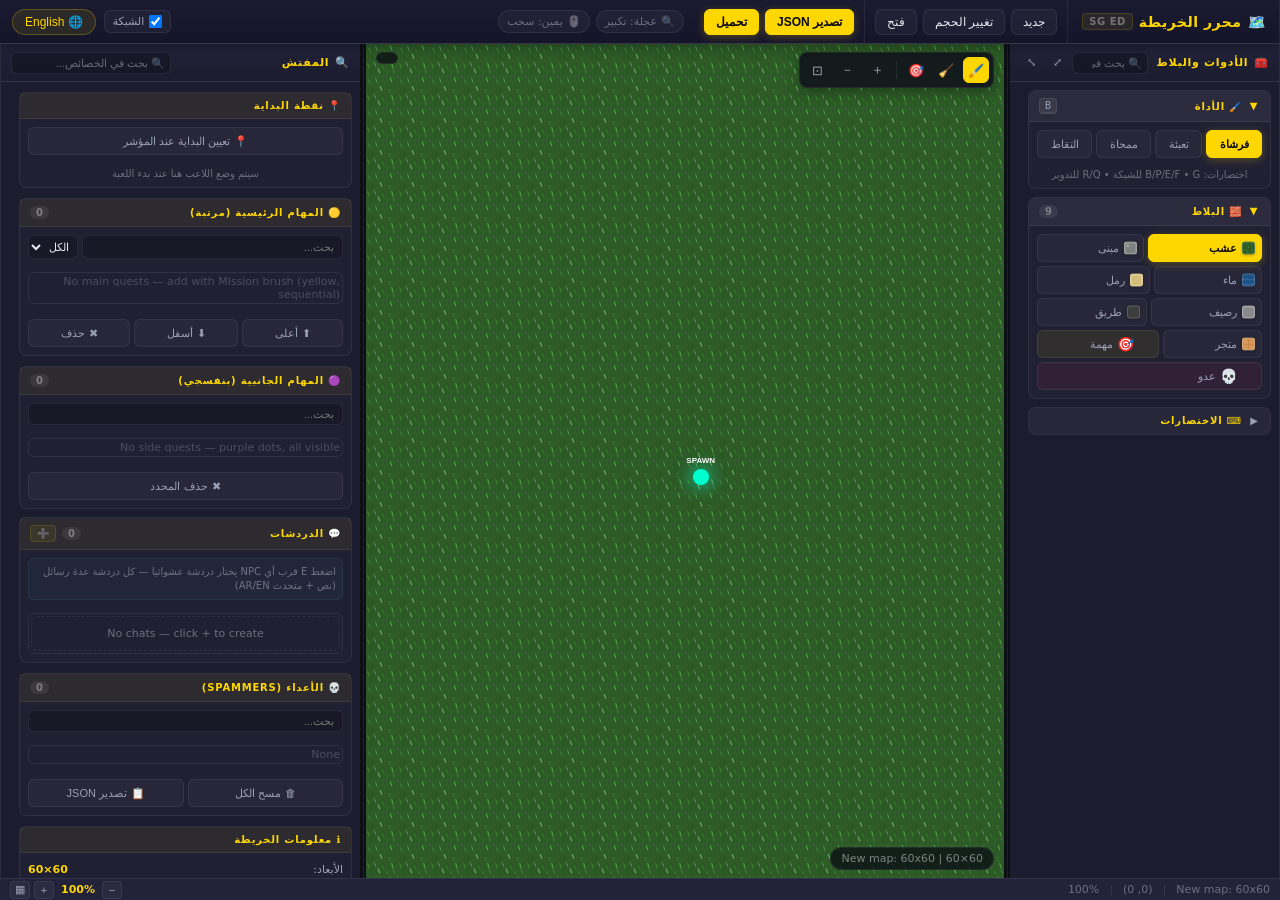
<file: maps_editor.html>
<!DOCTYPE html>
<html lang="ar" dir="rtl">
<head>
<meta charset="UTF-8">
<meta name="viewport" content="width=device-width, initial-scale=1.0">
<title>Map Editor - Street Game</title>
<style>
:root{
  --bg-0:#0e0e17;
  --bg-1:#16162a;
  --panel:#1c1c2f;
  --panel-2:#22223a;
  --panel-3:#2a2a48;
  --border:rgba(255,255,255,0.07);
  --border-strong:rgba(255,255,255,0.12);
  --accent:#ffd700;
  --accent-2:#ffcc33;
  --text:#e8e8ef;
  --text-dim:#9aa0b6;
  --text-faint:rgba(255,255,255,0.35);
  --danger:#ff3355;
}
*{margin:0;padding:0;box-sizing:border-box}
html,body{height:100%}
body{
  background:var(--bg-0);
  color:var(--text);
  font-family:'Segoe UI',system-ui,-apple-system,'Cairo','Noto Naskh Arabic',Tahoma,sans-serif;
  overflow:hidden;
  display:flex;
  flex-direction:column;
  user-select:none;
  transition:background-color 0.2s ease, color 0.2s ease, border-color 0.2s ease;
}
::-webkit-scrollbar{width:6px;height:6px}
::-webkit-scrollbar-track{background:transparent}
::-webkit-scrollbar-thumb{background:rgba(255,255,255,0.12);border-radius:3px}
::-webkit-scrollbar-thumb:hover{background:rgba(255,215,0,0.35)}

/* ===== TOP BAR - Unity/Godot style ===== */
#topBar{
  display:flex;
  align-items:center;
  gap:0;
  padding:0;
  background:linear-gradient(180deg, #1a1a30 0%, #15152a 100%);
  border-bottom:1px solid var(--border-strong);
  flex-shrink:0;
  height:44px;
  min-height:44px;
  box-shadow:0 2px 12px rgba(0,0,0,0.35);
  position:relative;
  z-index:20;
}
#topLeft{
  display:flex;
  align-items:center;
  gap:10px;
  padding:0 14px;
  height:100%;
  border-right:1px solid var(--border);
}
#topLeft .title{
  font-weight:900;
  font-size:14px;
  color:var(--accent);
  white-space:nowrap;
  letter-spacing:0.5px;
  display:flex;
  align-items:center;
  gap:6px;
}
#topLeft .title small{
  font-weight:600;
  font-size:10px;
  color:var(--text-faint);
  background:rgba(255,215,0,0.08);
  padding:2px 6px;
  border-radius:4px;
  border:1px solid rgba(255,215,0,0.15);
}
.top-group{
  display:flex;
  align-items:center;
  gap:6px;
  padding:0 10px;
  height:100%;
  border-right:1px solid var(--border);
}
.top-group:last-child{border-right:none}
#topBar button{
  padding:5px 11px;
  border:1px solid var(--border);
  border-radius:6px;
  background:rgba(255,255,255,0.04);
  color:var(--text);
  cursor:pointer;
  font-size:12px;
  transition:all 0.15s;
  white-space:nowrap;
  display:inline-flex;
  align-items:center;
  gap:5px;
  font-weight:500;
}
#topBar button:hover{
  background:rgba(255,215,0,0.12);
  border-color:var(--accent);
  color:var(--accent);
  transform:translateY(-1px);
}
#topBar button.primary{
  background:var(--accent);
  color:#0a0a12;
  font-weight:800;
  border-color:var(--accent);
  box-shadow:0 2px 8px rgba(255,215,0,0.25);
}
#topBar button.primary:hover{
  background:#ffe44d;
  transform:translateY(-1px);
  box-shadow:0 3px 12px rgba(255,215,0,0.35);
}
#topBar button.danger{
  background:rgba(255,51,85,0.10);
  border-color:rgba(255,51,85,0.35);
  color:#ff6688;
}
#topBar button.danger:hover{background:#ff3355;color:#fff;border-color:#ff3355}
.top-group .sep{color:rgba(255,255,255,0.12);font-size:16px;user-select:none}
.top-hint{
  font-size:11px;
  color:var(--text-faint);
  background:rgba(255,255,255,0.04);
  padding:4px 8px;
  border-radius:20px;
  border:1px solid var(--border);
  display:inline-flex;
  align-items:center;
  gap:4px;
}
#topRight{
  display:flex;
  align-items:center;
  gap:8px;
  margin-left:auto;
  padding:0 12px;
  height:100%;
}
[dir="rtl"] #topRight{margin-left:0;margin-right:auto}
#topRight label{
  display:flex;
  align-items:center;
  gap:5px;
  font-size:11px;
  color:var(--text-dim);
  cursor:pointer;
  background:rgba(255,255,255,0.04);
  padding:4px 8px;
  border-radius:6px;
  border:1px solid var(--border);
  transition:all 0.15s;
}
#topRight label:hover{border-color:var(--accent);color:var(--text)}
#langToggle{
  padding:5px 12px !important;
  font-size:12px !important;
  border-radius:20px !important;
  background:rgba(255,215,0,0.09) !important;
  border-color:rgba(255,215,0,0.25) !important;
  color:var(--accent) !important;
  font-weight:700;
}
#langToggle:hover{background:var(--accent) !important;color:#0a0a12 !important}

/* ===== MAIN LAYOUT - DOCKED PANELS ===== */
#editorArea{
  display:flex;
  flex:1;
  overflow:hidden;
  background:var(--bg-0);
  min-height:0;
  min-width:0;
}
.panel{
  background:var(--panel);
  border:1px solid var(--border);
  display:flex;
  flex-direction:column;
  overflow:hidden;
  flex-shrink:0;
  position:relative;
  min-height:0;
  min-width:0;
}
#leftPanel{
  width:270px;
  min-width:220px;
  max-width:420px;
  border-left:none;
  border-top:none;
  border-bottom:none;
}
#rightPanel{
  width:360px;
  min-width:280px;
  max-width:520px;
  border-right:none;
  border-top:none;
  border-bottom:none;
  background:var(--panel);
}
#leftPanel{
  /* keep width from above, only add min-height fix */
  min-height:0;
}
#canvasWrap{
  flex:1;
  position:relative;
  overflow:hidden;
  background:#0d0d1a;
  display:flex;
  flex-direction:column;
}
#canvasWrap canvas{display:block;position:absolute;top:0;left:0}

/* Resizer handles */
.resizer{
  width:6px;
  background:transparent;
  cursor:col-resize;
  flex-shrink:0;
  position:relative;
  z-index:10;
  transition:background 0.15s;
  display:flex;
  align-items:center;
  justify-content:center;
}
.resizer::after{
  content:"";
  width:1px;
  height:100%;
  background:var(--border);
}
.resizer:hover,.resizer.dragging{
  background:rgba(255,215,0,0.08);
}
.resizer:hover::after,.resizer.dragging::after{background:var(--accent)}
.resizer-hint{
  position:absolute;
  top:50%;
  left:50%;
  transform:translate(-50%,-50%);
  width:3px;
  height:30px;
  background:rgba(255,255,255,0.12);
  border-radius:2px;
  opacity:0;
  transition:opacity 0.15s;
}
.resizer:hover .resizer-hint{opacity:1}

/* ===== PANEL HEADER ===== */
.panel-header{
  display:flex;
  align-items:center;
  gap:8px;
  padding:8px 10px;
  background:linear-gradient(180deg, var(--panel-2) 0%, var(--panel) 100%);
  border-bottom:1px solid var(--border);
  flex-shrink:0;
  height:38px;
  min-height:38px;
}
.panel-header .panel-title{
  font-size:11px;
  font-weight:800;
  color:var(--accent);
  text-transform:uppercase;
  letter-spacing:0.7px;
  display:flex;
  align-items:center;
  gap:6px;
  white-space:nowrap;
}
.panel-header .panel-actions{
  display:flex;
  align-items:center;
  gap:4px;
  margin-left:auto;
}
[dir="rtl"] .panel-header .panel-actions{margin-left:0;margin-right:auto}
.panel-header .icon-btn{
  width:22px;height:22px;
  display:grid;place-items:center;
  border-radius:4px;
  border:1px solid transparent;
  background:transparent;
  color:var(--text-dim);
  cursor:pointer;
  font-size:11px;
  transition:all 0.15s;
}
.panel-header .icon-btn:hover{background:rgba(255,255,255,0.07);color:var(--text);border-color:var(--border)}
.panel-search{
  flex:1;
  max-width:160px;
  position:relative;
}
.panel-search input{
  width:100%;
  padding:4px 8px 4px 22px;
  border-radius:6px;
  border:1px solid var(--border);
  background:rgba(0,0,0,0.25);
  color:var(--text);
  font-size:11px;
  outline:none;
  transition:all 0.15s;
}
[dir="rtl"] .panel-search input{padding:4px 22px 4px 8px}
.panel-search input:focus{border-color:var(--accent);background:rgba(0,0,0,0.35)}
.panel-search input::placeholder{color:var(--text-faint)}
.panel-search .search-icon{
  position:absolute;
  left:6px;top:50%;transform:translateY(-50%);
  font-size:11px;
  color:var(--text-faint);
  pointer-events:none;
}
[dir="rtl"] .panel-search .search-icon{left:auto;right:6px}

/* ===== PANEL CONTENT - SCROLL FIX ===== */
.panel-content{
  flex:1;
  min-height:0;
  overflow-y:auto;
  overflow-x:hidden;
  overscroll-behavior:contain;
  scrollbar-width:thin;
  scrollbar-color:rgba(255,215,0,0.55) rgba(255,255,255,0.06);
  scrollbar-gutter:stable;
  padding:8px;
  padding-bottom:24px;
  display:flex;
  flex-direction:column;
  gap:8px;
  -webkit-overflow-scrolling:touch;
}
.panel-content::-webkit-scrollbar{width:10px}
.panel-content::-webkit-scrollbar-track{background:rgba(255,255,255,0.06);border-radius:5px}
.panel-content::-webkit-scrollbar-thumb{background:rgba(255,215,0,0.55);border-radius:5px;border:1px solid rgba(255,255,255,0.12)}
.panel-content::-webkit-scrollbar-thumb:hover{background:rgba(255,215,0,0.85)}
/* Ensure toolbar (right inspector) always scrollable */
#toolbar{
  flex:1;
  min-height:0;
  overflow-y:auto;
  overflow-x:hidden;
}
/* INSPECTOR LISTS - make lists inside inspector scrollable so properties don't disappear */
#rightPanel .list-container{
  max-height:260px !important;
  overflow-y:auto !important;
  overflow-x:hidden !important;
  scrollbar-width:thin;
  scrollbar-color:rgba(255,215,0,0.4) transparent;
  border:1px solid var(--border);
  border-radius:6px;
  padding:2px;
}
#rightPanel .list-container::-webkit-scrollbar{width:6px}
#rightPanel .list-container::-webkit-scrollbar-thumb{background:rgba(255,215,0,0.4);border-radius:3px}
/* Inspector sections - allow scrolling when many props */
#rightPanel .tool-group .section-body{
  min-height:0;
  overflow-y:auto;
  overflow-x:hidden;
  max-height:50vh;
  scrollbar-width:thin;
}
#rightPanel .tool-group.collapsed .section-body{
  max-height:0;
  overflow:hidden;
}
.list-container{
  /* keep lists scrollable inside panel scroll */
  flex-shrink:0;
}

/* ===== SECTIONS - Accordion like Unity/Godot Inspector ===== */
.tool-group{
  background:rgba(255,255,255,0.02);
  border:1px solid var(--border);
  border-radius:8px;
  overflow:hidden;
  transition:all 0.2s;
}
.tool-group:hover{border-color:rgba(255,255,255,0.09)}
.tool-group.collapsed .section-body{display:none}
/* Inspector (rightPanel) - non-collapsible, all properties visible with heading dividers */
#rightPanel .tool-group.collapsed .section-body{display:flex !important}
#rightPanel .tool-group{
  overflow:visible;
}
#rightPanel .section-header{
  cursor:default !important;
  pointer-events:none;
  background:rgba(255,215,0,0.06) !important;
  border-bottom:1px solid var(--border) !important;
  margin-bottom:0;
}
#rightPanel .section-header .chevron{
  display:none !important;
}
#rightPanel .section-header .section-action,
#rightPanel .section-header .section-count{
  pointer-events:auto;
}
#rightPanel .panel-header .icon-btn{
  display:none !important;
}
#rightPanel .tool-group + .tool-group{
  margin-top:2px;
}
.section-header{
  display:flex;
  align-items:center;
  gap:6px;
  padding:7px 10px;
  background:rgba(255,255,255,0.03);
  border-bottom:1px solid transparent;
  cursor:pointer;
  user-select:none;
  transition:all 0.15s;
}
.tool-group:not(.collapsed) .section-header{
  background:rgba(255,255,255,0.05);
  border-bottom-color:var(--border);
}
.section-header:hover{background:rgba(255,215,0,0.06) !important}
.section-header .chevron{
  font-size:10px;
  color:var(--text-dim);
  transition:transform 0.2s ease;
  width:12px;
  text-align:center;
}
.tool-group:not(.collapsed) .chevron{transform:rotate(90deg);color:var(--accent)}
.section-header .label{
  font-size:10px;
  font-weight:800;
  color:var(--accent);
  text-transform:uppercase;
  letter-spacing:0.8px;
  flex:1;
}
.section-header .section-count{
  font-size:10px;
  font-weight:700;
  color:var(--text-faint);
  background:rgba(255,255,255,0.07);
  padding:1px 6px;
  border-radius:10px;
  min-width:18px;
  text-align:center;
}
.section-header .section-action{
  font-size:10px;
  color:var(--accent);
  cursor:pointer;
  padding:2px 6px;
  border-radius:4px;
  background:rgba(255,215,0,0.07);
  border:1px solid rgba(255,215,0,0.12);
  transition:all 0.15s;
}
.section-header .section-action:hover{background:rgba(255,215,0,0.14)}
.section-body{
  padding:8px;
  display:flex;
  flex-direction:column;
  gap:7px;
  animation:slideDown 0.18s ease;
}
@keyframes slideDown{
  from{opacity:0;transform:translateY(-4px)}
  to{opacity:1;transform:translateY(0)}
}

/* ===== TOOL BUTTONS ===== */
.tool-row{display:flex;gap:4px;flex-wrap:wrap}
.tool-btn{
  padding:5px 10px;
  border:1px solid var(--border);
  border-radius:6px;
  background:rgba(255,255,255,0.03);
  color:var(--text-dim);
  cursor:pointer;
  font-size:11px;
  font-weight:500;
  transition:all 0.14s;
  text-align:center;
  white-space:nowrap;
  flex:1 0 auto;
  display:inline-flex;
  align-items:center;
  justify-content:center;
  gap:4px;
  min-height:28px;
}
.tool-btn:hover{
  background:rgba(255,255,255,0.07);
  border-color:rgba(255,255,255,0.14);
  color:var(--text);
  transform:translateY(-1px);
}
.tool-btn.active{
  background:var(--accent);
  color:#0a0a12;
  border-color:var(--accent);
  font-weight:800;
  box-shadow:0 2px 8px rgba(255,215,0,0.25);
}
.tool-btn.tile-preview{
  position:relative;
  padding-left:24px;
  min-width:78px;
  justify-content:flex-start;
}
[dir="rtl"] .tool-btn.tile-preview{padding-left:10px;padding-right:24px}
.tile-preview .ts{
  position:absolute;
  left:6px;top:50%;transform:translateY(-50%);
  width:13px;height:13px;
  border-radius:3px;
  border:1px solid rgba(255,255,255,0.18);
  background-size:cover;
  background-position:center;
  box-shadow:0 1px 3px rgba(0,0,0,0.25);
}
[dir="rtl"] .tile-preview .ts{left:auto;right:6px}
.ts-grass{background-image:url('assets/park.svg');background-color:#2d5a27}
.ts-building{background-image:url('assets/building_detail.svg');background-color:#808080}
.ts-water{background-image:url('assets/water.svg');background-color:#1a66a0}
.ts-sand{background-image:url('assets/sand.svg');background-color:#e8d4a0}
.ts-pavement{background-image:url('assets/pavement.svg');background-color:#9e9e9e}
.ts-road{background-image:url('assets/road.svg');background-color:#3d3d3d}
.ts-shop{background-image:url('assets/special_detail.svg');background-color:#cc8844}

/* ===== PROP ROWS - Inspector fields ===== */
.prop-row{display:flex;align-items:center;gap:6px;margin:2px 0}
.prop-row label{font-size:11px;color:var(--text-dim);min-width:52px;font-weight:600}
.prop-row input,.prop-row select{
  flex:1;
  padding:5px 8px;
  border-radius:6px;
  border:1px solid var(--border);
  background:rgba(0,0,0,0.25);
  color:var(--text);
  font-size:11px;
  outline:none;
  transition:all 0.15s;
}
.prop-row input:focus,.prop-row select:focus{
  border-color:var(--accent);
  background:rgba(0,0,0,0.4);
  box-shadow:0 0 0 2px rgba(255,215,0,0.12);
}
.prop-row select option{background:var(--panel);color:var(--text)}
.prop-row input[type="color"]{
  flex:0 0 38px;
  height:28px;
  padding:2px;
  cursor:pointer;
  border-radius:6px;
}
.prop-row input[type="range"]{flex:1;accent-color:var(--accent);height:4px}
.range-val{
  min-width:22px;
  text-align:center;
  color:var(--accent);
  font-weight:800;
  font-size:11px;
  background:rgba(255,215,0,0.08);
  padding:2px 6px;
  border-radius:4px;
  border:1px solid rgba(255,215,0,0.14);
}

/* ===== STATUS BAR ===== */
#statusBar{
  position:absolute;
  bottom:8px;left:10px;
  font-size:11px;
  color:rgba(255,255,255,0.45);
  pointer-events:none;
  z-index:5;
  background:rgba(10,10,20,0.75);
  backdrop-filter:blur(8px);
  padding:4px 10px;
  border-radius:20px;
  border:1px solid var(--border);
  display:flex;
  align-items:center;
  gap:6px;
}
[dir="rtl"] #statusBar{left:auto;right:10px}
#cursorInfo{
  position:absolute;
  top:8px;right:10px;
  font-size:11px;
  color:rgba(255,255,255,0.55);
  pointer-events:none;
  z-index:5;
  text-align:right;
  line-height:1.5;
  background:rgba(10,10,20,0.75);
  backdrop-filter:blur(8px);
  padding:5px 10px;
  border-radius:8px;
  border:1px solid var(--border);
}
[dir="rtl"] #cursorInfo{right:auto;left:10px;text-align:left}
#bottomStatus{
  height:22px;
  min-height:22px;
  background:var(--panel-2);
  border-top:1px solid var(--border);
  display:flex;
  align-items:center;
  gap:10px;
  padding:0 10px;
  font-size:11px;
  color:var(--text-faint);
  flex-shrink:0;
}
#bottomStatus .status-sep{opacity:0.3}
.zoom-controls{
  display:flex;
  align-items:center;
  gap:4px;
  margin-left:auto;
}
[dir="rtl"] .zoom-controls{margin-left:0;margin-right:auto}
.zoom-controls button{
  width:20px;height:18px;
  border:1px solid var(--border);
  background:rgba(255,255,255,0.04);
  color:var(--text-dim);
  border-radius:4px;
  cursor:pointer;
  font-size:11px;
  display:grid;place-items:center;
  transition:all 0.13s;
}
.zoom-controls button:hover{border-color:var(--accent);color:var(--accent);background:rgba(255,215,0,0.08)}

/* ===== LISTS - Mission/Quest ===== */
.list-container{
  max-height:220px;
  overflow-y:auto;
  overflow-x:hidden;
  display:flex;
  flex-direction:column;
  gap:3px;
  padding:1px;
}
.list-container::-webkit-scrollbar{width:4px}
.list-container .mi,.list-container .si{
  display:flex;
  align-items:center;
  gap:6px;
  padding:5px 7px;
  background:rgba(255,255,255,0.03);
  border:1px solid transparent;
  border-radius:6px;
  cursor:pointer;
  font-size:11px;
  transition:all 0.13s;
}
.list-container .mi:hover,.list-container .si:hover{
  background:rgba(255,255,255,0.06);
  border-color:var(--border);
  transform:translateX(1px);
}
[dir="rtl"] .list-container .mi:hover{transform:translateX(-1px)}
.list-container .mi.selected{
  border-color:var(--accent);
  background:rgba(255,215,0,0.07);
  box-shadow:0 1px 6px rgba(255,215,0,0.12);
}
.list-container .mi .mi-num{color:var(--accent);font-weight:800;min-width:20px}
.list-container .mi .mi-type{color:#ddd;flex:1;white-space:nowrap;overflow:hidden;text-overflow:ellipsis}
.list-container .mi .mi-pos{color:var(--text-faint);font-size:10px;white-space:nowrap}
.list-container .mi .mi-del,.list-container .si .si-del{
  cursor:pointer;
  color:#ff3355;
  padding:2px 6px;
  border-radius:4px;
  transition:all 0.13s;
  flex-shrink:0;
}
.list-container .mi .mi-del:hover,.list-container .si .si-del:hover{background:rgba(255,51,85,0.13)}
.list-empty{
  color:var(--text-faint);
  font-size:11px;
  text-align:center;
  padding:10px;
  background:rgba(255,255,255,0.02);
  border:1px dashed var(--border);
  border-radius:6px;
  font-style:italic;
}

/* ===== DIALOGS ===== */
.dialog-overlay{
  position:fixed;inset:0;
  background:rgba(4,4,12,0.85);
  backdrop-filter:blur(10px);
  z-index:100;
  display:none;
  justify-content:center;
  align-items:center;
  animation:fadeIn 0.15s ease;
}
@keyframes fadeIn{from{opacity:0} to{opacity:1}}
.dialog-box{
  background:linear-gradient(180deg, #1a1a30 0%, #16162a 100%);
  padding:24px;
  border-radius:14px;
  border:1px solid var(--border-strong);
  min-width:400px;
  max-width:720px;
  max-height:85vh;
  overflow-y:auto;
  box-shadow:0 25px 60px rgba(0,0,0,0.6), 0 0 0 1px rgba(255,215,0,0.05);
  animation:popIn 0.2s ease;
}
@keyframes popIn{from{opacity:0;transform:scale(0.96) translateY(8px)} to{opacity:1;transform:scale(1) translateY(0)}}
.dialog-box h2{font-size:18px;font-weight:900;color:var(--accent);margin-bottom:14px;display:flex;align-items:center;gap:8px}
.dialog-box textarea{
  width:100%;height:280px;
  background:rgba(0,0,0,0.25);
  border:1px solid var(--border);
  border-radius:8px;
  color:var(--text);
  padding:10px;
  font-family:'Consolas','Courier New',monospace;
  font-size:11px;
  resize:vertical;
  outline:none;
  transition:border-color 0.15s;
}
.dialog-box textarea:focus{border-color:var(--accent)}
.dialog-buttons{display:flex;gap:8px;justify-content:center;margin-top:16px}
.dialog-buttons button{
  padding:8px 18px;
  border-radius:8px;
  border:1px solid var(--border);
  background:rgba(255,255,255,0.04);
  color:var(--text);
  cursor:pointer;
  font-size:13px;
  font-weight:600;
  transition:all 0.15s;
}
.dialog-buttons button:hover{background:rgba(255,255,255,0.08)}
.dialog-buttons button.primary{background:var(--accent);color:#0a0a12;border-color:var(--accent);font-weight:800}
.dialog-buttons button.primary:hover{background:#ffe44d}
.dialog-buttons button.danger{background:rgba(255,51,85,0.12);border-color:#ff3355;color:#ff5577}
.dialog-buttons button.danger:hover{background:#ff3355;color:#fff}

/* ===== VIEWPORT OVERLAYS ===== */
.viewport-toolbar{
  position:absolute;
  top:8px;left:10px;
  display:flex;
  align-items:center;
  gap:4px;
  z-index:6;
  background:rgba(16,16,28,0.85);
  backdrop-filter:blur(8px);
  padding:4px;
  border-radius:8px;
  border:1px solid var(--border);
  box-shadow:0 4px 12px rgba(0,0,0,0.3);
}
[dir="rtl"] .viewport-toolbar{left:auto;right:10px}
.viewport-toolbar button{
  width:26px;height:26px;
  display:grid;place-items:center;
  border-radius:6px;
  border:1px solid transparent;
  background:transparent;
  color:var(--text-dim);
  cursor:pointer;
  font-size:13px;
  transition:all 0.14s;
}
.viewport-toolbar button:hover{background:rgba(255,255,255,0.07);color:var(--text)}
.viewport-toolbar button.active{background:var(--accent);color:#0a0a12;border-color:var(--accent)}

/* ===== RESPONSIVE ===== */
@media (max-width:1100px){
  #leftPanel{width:240px}
  #rightPanel{width:300px}
}
@media (max-width:780px){
  #editorArea{flex-direction:column}
  #leftPanel,#rightPanel{width:100% !important;max-width:none;max-height:38vh}
  .resizer{display:none}
}

/* ===== TOOLTIP ===== */
.tooltip{
  position:absolute;
  background:#0f0f1e;
  color:var(--text);
  font-size:10px;
  padding:4px 7px;
  border-radius:5px;
  border:1px solid var(--border-strong);
  pointer-events:none;
  z-index:200;
  white-space:nowrap;
  box-shadow:0 4px 12px rgba(0,0,0,0.4);
  opacity:0;
  transform:translateY(4px);
  transition:all 0.15s;
}
.tooltip.show{opacity:1;transform:translateY(0)}

/* ===== COMMAND PALETTE hint ===== */
.kbd{
  font-family:'Consolas',monospace;
  font-size:10px;
  background:rgba(255,255,255,0.07);
  border:1px solid var(--border);
  border-bottom-width:2px;
  padding:1px 5px;
  border-radius:4px;
  color:var(--text-dim);
  display:inline-flex;
  align-items:center;
  justify-content:center;
  min-width:18px;
  height:16px;
}
</style>
</head>
<body>

<!-- ===== TOP BAR ===== -->
<div id="topBar">
  <div id="topLeft">
    <span class="title">🗺️ <span data-i18n-editor="editor.title">محرر الخريطة</span> <small>SG ED</small></span>
  </div>

  <div class="top-group">
    <button onclick="newMapDialog()" title="New Map (Ctrl+N)"><span data-i18n-editor="editor.new">جديد</span></button>
    <button onclick="resizeMapDialog()" title="Resize Map"><span data-i18n-editor="editor.resize">تغيير الحجم</span></button>
    <button onclick="openImportDialog()" title="Open Map (Ctrl+O)"><span data-i18n-editor="editor.open">فتح</span></button>
  </div>

  <div class="top-group">
    <button class="primary" onclick="exportMap()" title="Export JSON (Ctrl+S)"><span data-i18n-editor="editor.export">تصدير JSON</span></button>
    <button class="primary" onclick="downloadMap()" title="Download file"><span data-i18n-editor="editor.download">تحميل</span></button>
  </div>

  <div class="top-group" style="border-right:none">
    <span class="top-hint">🔍 <span data-i18n-editor="editor.hintZoom">عجلة: تكبير</span></span>
    <span class="top-hint">🖱️ <span data-i18n-editor="editor.hintPan">يمين: سحب</span></span>
  </div>

  <div id="topRight">
    <label title="Show Grid (G)"><input type="checkbox" checked onchange="drawGrid=this.checked;render();saveEditorPrefs()"> <span data-i18n-editor="editor.grid">الشبكة</span></label>
    <button onclick="toggleEditorLang()" id="langToggle" title="Switch Language">🌐 English</button>
  </div>
</div>

<!-- ===== MAIN DOCK AREA ===== -->
<div id="editorArea">
  <!-- LEFT DOCK - Tools & Tiles (like Godot FileSystem / Unity Hierarchy) -->
  <aside id="leftPanel" class="panel">
    <div class="panel-header">
      <span class="panel-title">🧰 <span data-i18n-editor="editor.tools">الأدوات والبلاط</span></span>
      <div class="panel-actions">
        <div class="panel-search"><span class="search-icon">🔍</span><input type="search" id="leftSearch" placeholder="بحث..." data-i18n-editor-ph="editor.searchTiles" oninput="filterLeftPanel(this.value)"></div>
        <button class="icon-btn" onclick="toggleAllSections('leftPanel', true)" title="Expand all">⤢</button>
        <button class="icon-btn" onclick="toggleAllSections('leftPanel', false)" title="Collapse all">⤡</button>
      </div>
    </div>
    <div class="panel-content" id="leftContent">
      <!-- Tools -->
      <div class="tool-group" data-section="tool" data-keywords="tool brush eraser bucket picker أدوات فرشاة ممحاة">
        <div class="section-header" onclick="toggleSection(this)">
          <span class="chevron">▶</span>
          <span class="label">🖌️ <span data-i18n-editor="editor.tool">الأداة</span></span>
          <span class="kbd">B</span>
        </div>
        <div class="section-body">
          <div class="tool-row">
            <button class="tool-btn active" data-tool="brush" onclick="setTool('brush')" title="Brush (B)"><span data-i18n-editor="editor.brush">فرشاة</span></button>
            <button class="tool-btn" data-tool="bucket" onclick="setTool('bucket')" title="Flood Fill (F)"><span data-i18n-editor="editor.flood">تعبئة</span></button>
            <button class="tool-btn" data-tool="eraser" onclick="setTool('eraser')" title="Eraser (E)"><span data-i18n-editor="editor.eraser">ممحاة</span></button>
            <button class="tool-btn" data-tool="picker" onclick="setTool('picker')" title="Picker (P)"><span data-i18n-editor="editor.picker">التقاط</span></button>
          </div>
          <div style="font-size:10px;color:var(--text-faint);text-align:center;margin-top:4px">
            <span data-i18n-editor="editor.toolHint">اختصارات: B/P/E/F • G للشبكة • R/Q للتدوير</span>
          </div>
        </div>
      </div>

      <!-- Tiles -->
      <div class="tool-group" data-section="tiles" data-keywords="tile grass building water sand pavement road shop mission spammer tiles بلاط عشب مبنى ماء رمل رصيف طريق متجر مهمة">
        <div class="section-header" onclick="toggleSection(this)">
          <span class="chevron">▶</span>
          <span class="label">🧱 <span data-i18n-editor="editor.tile">البلاط</span></span>
          <span class="section-count" id="tileCount">9</span>
        </div>
        <div class="section-body">
          <div class="tool-row" id="tilePalette">
            <button class="tool-btn tile-preview active" data-tile="4" onclick="selectTile(4)" data-search="grass park حديقة عشب"><span class="ts ts-grass"></span><span data-i18n-editor="editor.tileGrass">عشب</span></button>
            <button class="tool-btn tile-preview" data-tile="3" onclick="selectTile(3)" data-search="building مبنى"><span class="ts ts-building"></span><span data-i18n-editor="editor.tileBuilding">مبنى</span></button>
            <button class="tool-btn tile-preview" data-tile="0" onclick="selectTile(0)" data-search="water ماء"><span class="ts ts-water"></span><span data-i18n-editor="editor.tileWater">ماء</span></button>
            <button class="tool-btn tile-preview" data-tile="2" onclick="selectTile(2)" data-search="sand رمل"><span class="ts ts-sand"></span><span data-i18n-editor="editor.tileSand">رمل</span></button>
            <button class="tool-btn tile-preview" data-tile="7" onclick="selectTile(7)" data-search="pavement رصيف"><span class="ts ts-pavement"></span><span data-i18n-editor="editor.tilePavement">رصيف</span></button>
            <button class="tool-btn tile-preview" data-tile="1" onclick="selectTile(1)" data-search="road طريق"><span class="ts ts-road"></span><span data-i18n-editor="editor.tileRoad">طريق</span></button>
            <button class="tool-btn tile-preview" data-tile="6" onclick="selectTile(6)" data-search="shop متجر"><span class="ts ts-shop"></span><span data-i18n-editor="editor.tileShop">متجر</span></button>
            <button class="tool-btn tile-preview" data-tile="8" onclick="selectTile(8)" style="background:rgba(255,215,0,0.08)" data-search="mission quest مهمة"><span style="font-size:14px">🎯</span><span data-i18n-editor="editor.tileMission">مهمة</span></button>
            <button class="tool-btn tile-preview" data-tile="9" onclick="selectTile(9)" style="background:rgba(255,51,102,0.08)" data-search="spammer عدو"><span style="font-size:14px">💀</span><span data-i18n-editor="editor.tileSpammer">عدو</span></button>
          </div>
        </div>
      </div>

      <!-- Quick Info -->
      <div class="tool-group collapsed" data-section="shortcuts">
        <div class="section-header" onclick="toggleSection(this)">
          <span class="chevron">▶</span>
          <span class="label">⌨️ <span data-i18n-editor="editor.shortcuts">الاختصارات</span></span>
        </div>
        <div class="section-body" style="font-size:11px;line-height:1.6;color:var(--text-dim)">
          <div><span class="kbd">1</span> عشب &nbsp;<span class="kbd">2</span> مبنى &nbsp;<span class="kbd">3</span> طريق &nbsp;<span class="kbd">4</span> ماء &nbsp;<span class="kbd">5</span> رمل</div>
          <div><span class="kbd">B</span> فرشاة &nbsp;<span class="kbd">F</span> تعبئة &nbsp;<span class="kbd">E</span> ممحاة &nbsp;<span class="kbd">P</span> التقاط</div>
          <div><span class="kbd">R</span>/<span class="kbd">Q</span> تدوير &nbsp;<span class="kbd">6</span><span class="kbd">7</span><span class="kbd">8</span> أشكال المباني</div>
          <div><span class="kbd">G</span> شبكة &nbsp;<span class="kbd">Ctrl</span>+<span class="kbd">K</span> بحث سريع</div>
        </div>
      </div>
    </div>
  </aside>

  <div class="resizer" id="resizerLeft" title="Drag to resize"><div class="resizer-hint"></div></div>

  <!-- CENTER VIEWPORT -->
  <div id="canvasWrap">
    <canvas id="editorCanvas"></canvas>
    <div class="viewport-toolbar">
      <button onclick="setTool('brush')" data-tool="brush" title="Brush (B)" class="active">🖌️</button>
      <button onclick="setTool('eraser')" data-tool="eraser" title="Eraser (E)">🧹</button>
      <button onclick="setTool('picker')" data-tool="picker" title="Picker (P)">🎯</button>
      <span style="width:1px;height:18px;background:var(--border);margin:0 2px"></span>
      <button onclick="zoom= Math.min(6, zoom*1.25);render()" title="Zoom In">＋</button>
      <button onclick="zoom= Math.max(0.15, zoom/1.25);render()" title="Zoom Out">－</button>
      <button onclick="cam.x=editor.cols*TS/2;cam.y=editor.rows*TS/2;zoom=1;render()" title="Fit / Reset View">⊡</button>
    </div>
    <div id="statusBar">Ready</div>
    <div id="cursorInfo"></div>
  </div>

  <div class="resizer" id="resizerRight" title="Drag to resize"><div class="resizer-hint"></div></div>

  <!-- RIGHT DOCK - Inspector (like Unity Inspector / Godot Inspector) -->
  <aside id="rightPanel" class="panel">
    <div class="panel-header">
      <span class="panel-title">🔍 <span data-i18n-editor="editor.inspector">المفتش</span></span>
      <div class="panel-actions">
        <div class="panel-search"><span class="search-icon">🔍</span><input type="search" id="rightSearch" placeholder="بحث في الخصائص..." data-i18n-editor-ph="editor.searchInspector" oninput="filterRightPanel(this.value)"></div>
        <button class="icon-btn" onclick="toggleAllSections('rightPanel', true)" title="Expand all">⤢</button>
        <button class="icon-btn" onclick="toggleAllSections('rightPanel', false)" title="Collapse all">⤡</button>
      </div>
    </div>
    <div class="panel-content" id="toolbar">
      <!-- Building props -->
      <div class="tool-group" id="buildingProps" style="display:none" data-section="building" data-keywords="building مبنى height color shape rotate ارتفاع لون شكل تدوير">
        <div class="section-header" onclick="toggleSection(this)">
          <span class="chevron">▶</span>
          <span class="label">🏗️ <span data-i18n-editor="editor.building">المبنى</span></span>
          <span class="section-action" onclick="event.stopPropagation();resetBuildingDefaults()">↺</span>
        </div>
        <div class="section-body">
          <div class="prop-row">
            <label data-i18n-editor="editor.height">الارتفاع</label>
            <input type="range" id="bldH" min="1" max="5" value="2" oninput="editor.bldH=+this.value;document.getElementById('bldHV').textContent=this.value;saveEditorPrefs()">
            <span id="bldHV" class="range-val">2</span>
          </div>
          <div class="prop-row">
            <label data-i18n-editor="editor.color">اللون</label>
            <input type="color" id="bldC" value="#808080" oninput="editor.bldC=this.value;saveEditorPrefs()">
            <input type="text" id="bldCText" value="#808080" placeholder="#808080" style="max-width:90px" oninput="editor.bldC=this.value;document.getElementById('bldC').value=this.value">
          </div>
          <div class="prop-row">
            <label data-i18n-editor="editor.shape">الشكل</label>
            <select id="bldShape" onchange="editor.bldShape=+this.value;render();saveEditorPrefs()">
              <option value="0" data-i18n-editor="editor.shape1">1 - غطاء يسار</option>
              <option value="1" data-i18n-editor="editor.shape2">2 - غطاء يمين</option>
              <option value="2" data-i18n-editor="editor.shape3">3 - طويل+صغير</option>
            </select>
          </div>
          <div class="prop-row">
            <label data-i18n-editor="editor.rotate">تدوير</label>
            <div style="display:flex;gap:4px;flex:1">
              <button class="tool-btn" onclick="rotateBuilding(-1)" title="Rotate 90° CCW">↺ 90°</button>
              <span id="bldRotV" class="range-val" style="min-width:38px">0°</span>
              <button class="tool-btn" onclick="rotateBuilding(1)" title="Rotate 90° CW">↻ 90°</button>
            </div>
          </div>
          <div style="font-size:10px;color:var(--text-faint);text-align:center" data-i18n-editor="editor.rotateHint">الأشكال 1-3، التدوير 90° فقط</div>
        </div>
      </div>

      <!-- Shop props -->
      <div class="tool-group" id="shopProps" style="display:none" data-section="shop" data-keywords="shop متجر type color rotate نوع لون تدوير">
        <div class="section-header" onclick="toggleSection(this)">
          <span class="chevron">▶</span>
          <span class="label">🏪 <span data-i18n-editor="editor.shop">المتجر</span></span>
        </div>
        <div class="section-body">
          <div class="prop-row">
            <label data-i18n-editor="editor.qType">النوع</label>
            <select id="shopT" onchange="editor.shopT=this.value;saveEditorPrefs();updateShopDesignVisibility();">
              <option value="🔫 Ammu-Nation">🔫 Ammu-Nation</option>
              <option value="👕 Binco">👕 Binco</option>
              <option value="🚗 Car Showroom">🚗 Car Showroom</option>
              <option value="🏥 Hospital">🏥 Hospital</option>
              <option value="🏛️ Police Station">🏛️ Police Station</option>
              <option value="🏦 Bank">🏦 Bank</option>
              <option value="🏪 General Store">🏪 General Store</option>
              <option value="💊 Clinic">💊 Clinic</option>
              <option value="🎰 Casino">🎰 Casino</option>
              <option value="🛩️ Airport">🛩️ Airport</option>
            </select>
          </div>
          <div class="prop-row">
            <label data-i18n-editor="editor.color">اللون</label>
            <input type="color" id="shopC" value="#cc8844" oninput="editor.shopC=this.value">
          </div>
          <div class="prop-row" id="shopDesignRow">
            <label>التصميم</label>
            <select id="shopDesignSel" onchange="editor.shopDesign=this.value;saveEditorPrefs();render();">
              <option value="old">Old - Classic</option>
              <option value="new">New - Striped (as in images)</option>
            </select>
          </div>
          <div class="prop-row">
            <label data-i18n-editor="editor.rotate">تدوير</label>
            <div style="display:flex;gap:4px;flex:1">
              <button class="tool-btn" onclick="rotateShop(-1)">↺ 90°</button>
              <span id="shopRotV" class="range-val" style="min-width:38px">0°</span>
              <button class="tool-btn" onclick="rotateShop(1)">↻ 90°</button>
            </div>
          </div>
          <div style="font-size:10px;color:var(--text-faint);text-align:center" data-i18n-editor="editor.rotateHint">تدوير المتجر 90°</div>
        </div>
      </div>

      <!-- Spawn point -->
      <div class="tool-group" data-section="spawn" data-keywords="spawn نقطة البداية">
        <div class="section-header" onclick="toggleSection(this)">
          <span class="chevron">▶</span>
          <span class="label">📍 <span data-i18n-editor="editor.spawn">نقطة البداية</span></span>
        </div>
        <div class="section-body">
          <button class="tool-btn" onclick="setSpawnAtCursor()" style="width:100%">📍 <span data-i18n-editor="editor.setSpawn">تعيين البداية عند المؤشر</span></button>
          <div style="font-size:10px;color:var(--text-faint);margin-top:6px;text-align:center" data-i18n-editor="editor.spawnHint">سيتم وضع اللاعب هنا عند بدء اللعبة</div>
        </div>
      </div>

      <!-- Quest props (shown when Mission tile is selected) - Two-point bilingual Main/Side -->
      <div class="tool-group" id="missionProps" style="display:none" data-section="quest" data-keywords="quest mission مهمة category type reward title desc category نوع مكافأة عنوان وصف">
        <div class="section-header" onclick="toggleSection(this)">
          <span class="chevron">▶</span>
          <span class="label">🎯 <span data-i18n-editor="editor.quest">المهمة - نقطتان (بداية → نهاية)</span></span>
        </div>
        <div class="section-body">
          <div style="font-size:10px;color:var(--text-faint);line-height:1.4;margin-bottom:6px;background:rgba(255,215,0,0.04);padding:6px;border-radius:6px;border:1px solid rgba(255,215,0,0.09)" data-i18n-editor="editor.questHint">
            النقرة الأولى = <span style="color:var(--accent)">البداية (أصفر/بنفسجي)</span> — بعد تحرير النص، النقرة الثانية = <span style="color:#4ade80">النهاية (أخضر)</span>.
          </div>
          <div class="prop-row">
            <label data-i18n-editor="editor.category">الفئة</label>
            <select id="questCategory" style="flex:1" onchange="editor.questCategory=this.value; if(editor.pendingQuest) editor.pendingQuest.category=this.value; updateQuestHint(); render();">
              <option value="main">🟡 <span data-i18n-editor="editor.catMain">رئيسية (متسلسلة)</span></option>
              <option value="side">🟣 <span data-i18n-editor="editor.catSide">جانبية (ظاهرة دائماً)</span></option>
            </select>
          </div>
          <div class="prop-row">
            <label data-i18n-editor="editor.qType">النوع</label>
            <select id="missionT" style="flex:1" onchange="editor.missionType=this.value;onQuestTypeChange()">
              <option value="deliverShipment">📦 <span>توصيل شحنة</span></option>
              <option value="killTarget">💀 <span>قتل هدف</span></option>
              <option value="transportPerson">🚕 <span>نقل شخص</span></option>
              <option value="escapeCar">🚨 <span>هروب بالسيارة</span></option>
              <option value="stealCar">🚗 <span>سرقة سيارة</span></option>
              <option value="silentPursuit">🕵️ <span>مطاردة صامتة</span></option>
              <option value="surveillance">👁️ <span>مراقبة</span></option>
              <option value="plantBomb">💣 <span>زرع قنبلة</span></option>
              <option value="meeting">💬 <span>اجتماع</span></option>
              <option value="theft">🦹 <span>سرقة</span></option>
              <option value="deliverLoot">🎒 <span>تسليم مسروقات</span></option>
            </select>
          </div>
          <div class="prop-row">
            <label data-i18n-editor="editor.reward">المكافأة $</label>
            <input type="number" id="questReward" value="400" min="0" max="10000" step="50" onchange="editor.questReward=+this.value">
          </div>
          <div id="questExtraParams" style="display:none; margin-top:6px; padding:6px; background:rgba(255,255,255,0.03); border:1px solid var(--border); border-radius:6px">
            <div id="extraItemNameRow" style="display:none" class="prop-row"><label data-i18n-editor="editor.item">الغرض</label><input type="text" id="questItemName" placeholder="اسم الغرض" maxlength="30" oninput="editor.questItemName=this.value"></div>
            <div id="extraMeetingRow" style="display:none">
              <div style="display:flex;justify-content:space-between;align-items:center;margin-bottom:4px">
                <div style="font-size:10px;color:#c084fc;font-weight:700" data-i18n-editor="editor.meetingMsg">رسائل الاجتماع — Meeting Messages</div>
                <button type="button" class="tool-btn" style="padding:2px 8px;font-size:10px" onclick="addMeetingMessageEditor()">➕ <span data-i18n-editor="editor.addMessage">إضافة رسالة</span></button>
              </div>
              <div id="questMeetingListEditor" style="display:flex;flex-direction:column;gap:6px;max-height:260px;overflow-y:auto;padding-right:2px"></div>
              <div style="font-size:9px;color:var(--text-faint);margin-top:4px" data-i18n-editor="editor.meetingHint">كل رسالة تتطلب: النص والمتحدث باللغتين — Each message needs text + speaker in AR/EN</div>
              <div style="display:none"><input type="text" id="questMeetingAr"><input type="text" id="questMeetingEn"></div>
            </div>
          </div>
          <div style="border-top:1px solid var(--border);margin:6px 0"></div>
          <div style="font-size:10px;font-weight:800;color:var(--accent);margin-bottom:3px" data-i18n-editor="editor.titleLabel">العنوان — Title</div>
          <div class="prop-row"><label>AR</label><input type="text" id="questTitleAr" placeholder="عنوان المهمة" maxlength="40" oninput="editor.questTitleAr=this.value"></div>
          <div class="prop-row"><label>EN</label><input type="text" id="questTitleEn" placeholder="Quest title" maxlength="40" oninput="editor.questTitleEn=this.value"></div>
          <div style="font-size:10px;font-weight:800;color:var(--accent);margin:6px 0 3px" data-i18n-editor="editor.descLabel">الوصف — Description</div>
          <div class="prop-row"><label>AR</label><input type="text" id="questDescAr" placeholder="وصف المهمة" oninput="editor.questDescAr=this.value"></div>
          <div class="prop-row"><label>EN</label><input type="text" id="questDescEn" placeholder="Quest description" oninput="editor.questDescEn=this.value"></div>
          <div id="questPendingHint" style="margin-top:6px;padding:6px 7px;background:rgba(255,215,0,0.07);border:1px solid rgba(255,215,0,0.18);border-radius:6px;font-size:11px;color:var(--accent);display:none"></div>
          <div class="tool-row" style="margin-top:6px">
            <button class="tool-btn" onclick="cancelPendingQuest()" style="flex:1">↩ إلغاء المعلق</button>
          </div>
          <div style="font-size:10px;color:var(--text-faint);margin-top:4px" data-i18n-editor="editor.bilingualHint">AR+EN مطلوب. اتركه فارغاً ليُملأ تلقائياً.</div>
        </div>
      </div>

      <!-- Quests lists - split Main/Side -->
      <div class="tool-group" data-section="quests-main" data-keywords="main quests مهام رئيسية">
        <div class="section-header" onclick="toggleSection(this)">
          <span class="chevron">▶</span>
          <span class="label">🟡 <span data-i18n-editor="editor.mainQuests">المهام الرئيسية (مرتبة)</span></span>
          <span class="section-count" id="mainQuestCount">0</span>
        </div>
        <div class="section-body">
          <div style="display:flex;gap:4px;margin-bottom:6px">
            <input type="search" id="mainQuestSearch" placeholder="بحث..." style="flex:1;padding:4px 8px;border-radius:6px;border:1px solid var(--border);background:rgba(0,0,0,0.25);color:var(--text);font-size:11px" oninput="filterQuestList('main', this.value)">
            <select id="mainQuestFilter" style="padding:4px;border-radius:6px;border:1px solid var(--border);background:rgba(0,0,0,0.25);color:var(--text);font-size:11px" onchange="filterQuestList('main', document.getElementById('mainQuestSearch').value)">
              <option value="" data-i18n-editor="editor.all">الكل</option>
              <option value="deliverShipment">📦</option>
              <option value="killTarget">💀</option>
              <option value="transportPerson">🚕</option>
            </select>
          </div>
          <div id="mainQuestList" class="list-container"></div>
          <div class="tool-row" style="margin-top:8px">
            <button class="tool-btn" onclick="moveQuest('main',-1)" title="Move Up">⬆ <span data-i18n-editor="editor.up">أعلى</span></button>
            <button class="tool-btn" onclick="moveQuest('main',1)" title="Move Down">⬇ <span data-i18n-editor="editor.down">أسفل</span></button>
            <button class="tool-btn danger" onclick="removeSelectedQuest()">✖ <span data-i18n-editor="editor.remove">حذف</span></button>
          </div>
        </div>
      </div>

      <div class="tool-group" data-section="quests-side" data-keywords="side quests مهام جانبية">
        <div class="section-header" onclick="toggleSection(this)">
          <span class="chevron">▶</span>
          <span class="label">🟣 <span data-i18n-editor="editor.sideQuests">المهام الجانبية (بنفسجي)</span></span>
          <span class="section-count" id="sideQuestCount">0</span>
        </div>
        <div class="section-body">
          <div style="display:flex;gap:4px;margin-bottom:6px">
            <input type="search" id="sideQuestSearch" placeholder="بحث..." style="flex:1;padding:4px 8px;border-radius:6px;border:1px solid var(--border);background:rgba(0,0,0,0.25);color:var(--text);font-size:11px" oninput="filterQuestList('side', this.value)">
          </div>
          <div id="sideQuestList" class="list-container"></div>
          <div class="tool-row" style="margin-top:8px">
            <button class="tool-btn danger" onclick="removeSelectedQuest()" style="width:100%">✖ <span data-i18n-editor="editor.removeSide">حذف المحدد</span></button>
          </div>
        </div>
      </div>

      <!-- Hidden legacy list for compat (not shown) -->
      <div id="missionList" style="display:none"></div>

      <!-- Chats (generic NPC chats) -->
      <div class="tool-group" data-section="chats" data-keywords="chat chats دردشة محادثة">
        <div class="section-header" onclick="toggleSection(this)">
          <span class="chevron">▶</span>
          <span class="label">💬 <span data-i18n-editor="editor.chats">الدردشات — Chats</span></span>
          <span class="section-count" id="chatCount">0</span>
          <span class="section-action" onclick="event.stopPropagation();addChat()">➕</span>
        </div>
        <div class="section-body">
          <div style="font-size:10px;color:var(--text-faint);line-height:1.4;margin-bottom:6px;background:rgba(100,200,255,0.04);padding:6px;border-radius:6px;border:1px solid rgba(100,200,255,0.09)" data-i18n-editor="editor.chatHint">
            اضغط E قرب أي NPC يختار دردشة عشوائيا — كل دردشة عدة رسائل (نص + متحدث AR/EN)
          </div>
          <div id="chatsList" class="list-container" style="max-height:180px"></div>
          <div id="chatMessagesEditor" style="display:none; margin-top:8px; padding:8px; background:rgba(255,255,255,0.02); border:1px solid var(--border); border-radius:6px">
            <div style="display:flex;justify-content:space-between;align-items:center;margin-bottom:6px">
              <span style="font-size:11px;font-weight:800;color:#60a5fa" id="chatEditTitle">Chat #1 — Messages</span>
              <button class="tool-btn" type="button" onclick="addChatMessage()" style="padding:2px 8px;font-size:10px">➕ رسالة</button>
            </div>
            <div id="chatMessagesList" style="display:flex;flex-direction:column;gap:6px;max-height:300px;overflow-y:auto"></div>
            <div style="display:flex;gap:4px;margin-top:8px">
              <button class="tool-btn danger" onclick="deleteSelectedChat()" style="flex:1">🗑 حذف الدردشة</button>
              <button class="tool-btn" onclick="closeChatEditor()" style="flex:1">✕ إغلاق</button>
            </div>
          </div>
        </div>
      </div>

      <!-- Spammers -->
      <div class="tool-group" data-section="spammers" data-keywords="spammer spammers عدو أعداء">
        <div class="section-header" onclick="toggleSection(this)">
          <span class="chevron">▶</span>
          <span class="label">💀 <span data-i18n-editor="editor.spammers">الأعداء (Spammers)</span></span>
          <span class="section-count" id="spammerCount">0</span>
        </div>
        <div class="section-body">
          <div style="display:flex;gap:4px;margin-bottom:6px">
            <input type="search" id="spammerSearch" placeholder="بحث..." style="flex:1;padding:4px 8px;border-radius:6px;border:1px solid var(--border);background:rgba(0,0,0,0.25);color:var(--text);font-size:11px" oninput="filterSpammerList(this.value)">
          </div>
          <div id="spammerList" class="list-container"></div>
          <div style="display:flex;gap:4px;margin-top:8px">
            <button class="tool-btn" onclick="clearAllSpammers()" style="flex:1">🗑 <span data-i18n-editor="editor.clearAll">مسح الكل</span></button>
            <button class="tool-btn" onclick="exportMap()" style="flex:1">📋 <span data-i18n-editor="editor.export">تصدير</span></button>
          </div>
        </div>
      </div>

      <!-- Map Info -->
      <div class="tool-group" data-section="mapinfo">
        <div class="section-header" onclick="toggleSection(this)">
          <span class="chevron">▶</span>
          <span class="label">ℹ️ <span data-i18n-editor="editor.mapInfo">معلومات الخريطة</span></span>
        </div>
        <div class="section-body" style="font-size:11px;color:var(--text-dim);line-height:1.6">
          <div style="display:flex;justify-content:space-between"><span data-i18n-editor="editor.dimensions">الأبعاد:</span> <b id="infoDims" style="color:var(--accent)">60×60</b></div>
          <div style="display:flex;justify-content:space-between"><span data-i18n-editor="editor.buildings">المباني:</span> <b id="infoBuildings" style="color:var(--text)">0</b></div>
          <div style="display:flex;justify-content:space-between"><span data-i18n-editor="editor.shops">المتاجر:</span> <b id="infoShops" style="color:var(--text)">0</b></div>
          <div style="display:flex;justify-content:space-between"><span data-i18n-editor="editor.questsCount">المهام:</span> <b id="infoQuests" style="color:var(--text)">0</b></div>
          <div style="display:flex;gap:4px;margin-top:6px">
            <button class="tool-btn" onclick="resizeMapDialog()" style="flex:1">📐 <span data-i18n-editor="editor.resize">تغيير الحجم</span></button>
            <button class="tool-btn" onclick="downloadMap()" style="flex:1">💾 <span data-i18n-editor="editor.download">تحميل</span></button>
          </div>
        </div>
      </div>
    </div>
  </aside>
</div>

<div id="bottomStatus">
  <span id="bottomStatusText">جاهز — اسحب بالزر الأيمن للتنقل، عجلة للتكبير</span>
  <span class="status-sep">|</span>
  <span id="bottomCoords">(<span id="coordX">0</span>, <span id="coordY">0</span>)</span>
  <span class="status-sep">|</span>
  <span id="bottomZoom">100%</span>
  <div class="zoom-controls">
    <button onclick="zoom=Math.max(0.15, zoom-0.15);render();saveEditorPrefs()" title="Zoom Out">−</button>
    <span id="zoomVal" style="min-width:40px;text-align:center;font-weight:700;color:var(--accent)">100%</span>
    <button onclick="zoom=Math.min(6, zoom+0.15);render();saveEditorPrefs()" title="Zoom In">+</button>
    <button onclick="drawGrid=!drawGrid;document.querySelector('#topRight input[type=checkbox]').checked=drawGrid;render();saveEditorPrefs()" title="Toggle Grid (G)">▦</button>
  </div>
</div>

<!-- Quest Edit Dialog -->
<div class="dialog-overlay" id="questDialog">
  <div class="dialog-box" style="min-width:460px">
    <h2>🎯 <span data-i18n-editor="editor.editQuest">تحرير المهمة</span></h2>
    <div style="display:flex;gap:8px;margin-bottom:8px">
      <div class="prop-row" style="flex:1"><label data-i18n-editor="editor.category">الفئة</label><select id="qdCategory"><option value="main">🟡 <span>رئيسية</span></option><option value="side">🟣 <span>جانبية</span></option></select></div>
      <div class="prop-row" style="flex:1"><label data-i18n-editor="editor.qType">النوع</label><select id="qdType" onchange="onDialogTypeChange()">
        <option value="deliverShipment">📦 توصيل شحنة</option><option value="killTarget">💀 قتل هدف</option><option value="transportPerson">🚕 نقل شخص</option><option value="escapeCar">🚨 هروب</option><option value="stealCar">🚗 سرقة سيارة</option><option value="silentPursuit">🕵️ مطاردة</option><option value="surveillance">👁️ مراقبة</option><option value="plantBomb">💣 زرع قنبلة</option><option value="meeting">💬 اجتماع</option><option value="theft">🦹 سرقة</option><option value="deliverLoot">🎒 تسليم</option>
      </select></div>
      <div class="prop-row" style="flex:0 0 110px"><label data-i18n-editor="editor.reward">مكافأة</label><input type="number" id="qdReward" min="0" max="10000" step="50"></div>
    </div>
    <div class="prop-row"><label>AR <span data-i18n-editor="editor.titleLabel">عنوان</span></label><input type="text" id="qdTitleAr" placeholder="عنوان المهمة" maxlength="40"></div>
    <div class="prop-row"><label>EN Title</label><input type="text" id="qdTitleEn" placeholder="Quest title" maxlength="40"></div>
    <div class="prop-row"><label>AR <span data-i18n-editor="editor.descLabel">وصف</span></label><input type="text" id="qdDescAr" placeholder="وصف المهمة"></div>
    <div class="prop-row"><label>EN Desc</label><input type="text" id="qdDescEn" placeholder="Quest description"></div>
    <div class="prop-row" id="qdItemRow" style="display:none"><label data-i18n-editor="editor.item">الغرض</label><input type="text" id="qdItemName" placeholder="Item name / اسم الغرض"></div>
    <div id="qdMeetingRow" style="display:none">
      <div style="display:flex;justify-content:space-between;align-items:center;margin-bottom:4px">
        <div style="font-size:10px;color:#c084fc;font-weight:700" data-i18n-editor="editor.meetingMsg">رسائل الاجتماع — Meeting Messages</div>
        <button type="button" class="tool-btn" style="padding:2px 8px;font-size:10px" onclick="addMeetingMessageDialog()">➕ <span data-i18n-editor="editor.addMessage">إضافة رسالة</span></button>
      </div>
      <div id="qdMeetingList" style="display:flex;flex-direction:column;gap:6px;max-height:260px;overflow-y:auto;padding-right:2px"></div>
      <div style="font-size:9px;color:var(--text-faint);margin-top:4px" data-i18n-editor="editor.meetingHint">كل رسالة: النص والمتحدث AR/EN</div>
      <div style="display:none"><input type="text" id="qdMeetingAr"><input type="text" id="qdMeetingEn"></div>
    </div>
    <div style="display:flex;gap:8px;margin-top:8px">
      <div class="prop-row" style="flex:1"><label>Start X</label><input type="number" id="qdStartX" min="0"></div>
      <div class="prop-row" style="flex:1"><label>Y</label><input type="number" id="qdStartY" min="0"></div>
      <div class="prop-row" style="flex:1"><label>End X</label><input type="number" id="qdEndX" min="0"></div>
      <div class="prop-row" style="flex:1"><label>Y</label><input type="number" id="qdEndY" min="0"></div>
    </div>
    <div class="dialog-buttons">
      <button class="primary" onclick="saveQuestDialog()">✅ <span data-i18n-editor="editor.save">حفظ</span></button>
      <button class="danger" onclick="deleteQuestFromDialog()">🗑 <span data-i18n-editor="editor.delete">حذف</span></button>
      <button onclick="closeDialog('questDialog')">❌ <span data-i18n-editor="editor.cancel">إلغاء</span></button>
    </div>
  </div>
</div>

<!-- Import Dialog -->
<div class="dialog-overlay" id="importDialog">
  <div class="dialog-box">
    <h2>📂 <span data-i18n-editor="editor.open">فتح خريطة</span></h2>
    <p style="font-size:12px;color:var(--text-dim);margin-bottom:8px" data-i18n-editor="editor.importHint">الصق JSON أو حمّل ملف .json:</p>
    <textarea id="importText" placeholder="Paste map JSON here..."></textarea>
    <div style="margin:8px 0">
      <input type="file" id="importFile" accept=".json" style="color:var(--text);font-size:12px">
    </div>
    <div class="dialog-buttons">
      <button class="primary" onclick="importMap()">✅ <span data-i18n-editor="editor.load">تحميل</span></button>
      <button onclick="closeDialog('importDialog')">❌ <span data-i18n-editor="editor.cancel">إلغاء</span></button>
    </div>
  </div>
</div>
<!-- New Map Dialog -->
<div class="dialog-overlay" id="newMapDialog">
  <div class="dialog-box" style="min-width:340px">
    <h2>🆕 <span data-i18n-editor="editor.newMap">خريطة جديدة</span></h2>
    <div class="prop-row"><label data-i18n-editor="editor.columns">أعمدة</label><input type="number" id="newCols" value="60" min="8" max="200"></div>
    <div class="prop-row"><label data-i18n-editor="editor.rows">صفوف</label><input type="number" id="newRows" value="60" min="8" max="200"></div>
    <div class="dialog-buttons">
      <button class="primary" onclick="createNewMap()">✅ <span data-i18n-editor="editor.create">إنشاء</span></button>
      <button onclick="closeDialog('newMapDialog')">❌ <span data-i18n-editor="editor.cancel">إلغاء</span></button>
    </div>
  </div>
</div>
<!-- Resize Map Dialog -->
<div class="dialog-overlay" id="resizeMapDialog">
  <div class="dialog-box" style="min-width:340px">
    <h2>📐 <span data-i18n-editor="editor.resizeMap">تغيير حجم الخريطة</span></h2>
    <p style="font-size:12px;color:var(--text-dim);margin-bottom:8px"><span data-i18n-editor="editor.current">الحالي:</span> <span id="resizeCurrent" style="color:var(--accent)">60×60</span></p>
    <div class="prop-row"><label data-i18n-editor="editor.columns">أعمدة</label><input type="number" id="resizeCols" min="8" max="200"></div>
    <div class="prop-row"><label data-i18n-editor="editor.rows">صفوف</label><input type="number" id="resizeRows" min="8" max="200"></div>
    <p style="font-size:11px;color:var(--text-faint);margin-top:6px" data-i18n-editor="editor.resizeHint">التوسيع يملأ المنطقة الجديدة بالماء. التصغير يقتطع من الحواف.</p>
    <div class="dialog-buttons">
      <button class="primary" onclick="resizeMap()">✅ <span data-i18n-editor="editor.apply">تطبيق</span></button>
      <button onclick="closeDialog('resizeMapDialog')">❌ <span data-i18n-editor="editor.cancel">إلغاء</span></button>
    </div>
  </div>
</div>
<!-- Export Dialog -->
<div class="dialog-overlay" id="exportDialog">
  <div class="dialog-box" style="min-width:540px">
    <h2>📋 <span data-i18n-editor="editor.exportMap">تصدير الخريطة</span></h2>
    <textarea id="exportText" style="height:280px" readonly></textarea>
    <div class="dialog-buttons">
      <button onclick="copyExport()">📋 <span data-i18n-editor="editor.copy">نسخ</span></button>
      <button class="primary" onclick="exportAndDownload()">💾 <span data-i18n-editor="editor.download">تحميل</span></button>
      <button onclick="closeDialog('exportDialog')">❌ <span data-i18n-editor="editor.close">إغلاق</span></button>
    </div>
  </div>
</div>

<script>
// ================ EDITOR I18N - Arabic / English ================
const EDITOR_TRANSLATIONS = {
  ar: {
    "editor.title":"محرر الخريطة",
    "editor.new":"جديد",
    "editor.resize":"تغيير الحجم",
    "editor.open":"فتح",
    "editor.export":"تصدير JSON",
    "editor.download":"تحميل",
    "editor.hintZoom":"عجلة: تكبير",
    "editor.hintPan":"يمين: سحب",
    "editor.grid":"الشبكة",
    "editor.tools":"الأدوات والبلاط",
    "editor.tool":"الأداة",
    "editor.brush":"فرشاة",
    "editor.flood":"تعبئة",
    "editor.eraser":"ممحاة",
    "editor.picker":"التقاط",
    "editor.toolHint":"اختصارات: B/P/E/F • G للشبكة • R/Q للتدوير",
    "editor.tile":"البلاط",
    "editor.tileGrass":"عشب",
    "editor.tileBuilding":"مبنى",
    "editor.tileWater":"ماء",
    "editor.tileSand":"رمل",
    "editor.tilePavement":"رصيف",
    "editor.tileRoad":"طريق",
    "editor.tileShop":"متجر",
    "editor.tileMission":"مهمة",
    "editor.tileSpammer":"عدو",
    "editor.shortcuts":"الاختصارات",
    "editor.searchTiles":"بحث في البلاط...",
    "editor.searchInspector":"بحث في الخصائص...",
    "editor.inspector":"المفتش",
    "editor.building":"المبنى",
    "editor.height":"الارتفاع",
    "editor.color":"اللون",
    "editor.shape":"الشكل",
    "editor.shape1":"1 - غطاء يسار",
    "editor.shape2":"2 - غطاء يمين",
    "editor.shape3":"3 - طويل+صغير",
    "editor.rotate":"تدوير",
    "editor.rotateHint":"الأشكال 1-3، التدوير 90° فقط",
    "editor.shop":"المتجر",
    "editor.shopType":"النوع",
    "editor.spawn":"نقطة البداية",
    "editor.setSpawn":"تعيين البداية عند المؤشر",
    "editor.spawnHint":"سيتم وضع اللاعب هنا عند بدء اللعبة",
    "editor.quest":"المهمة - نقطتان (بداية → نهاية)",
    "editor.questHint":"النقرة الأولى = البداية (أصفر/بنفسجي) — بعد تحرير النص، النقرة الثانية = النهاية (أخضر).",
    "editor.category":"الفئة",
    "editor.catMain":"رئيسية (متسلسلة)",
    "editor.catSide":"جانبية (ظاهرة دائماً)",
    "editor.qType":"النوع",
    "editor.reward":"المكافأة $",
    "editor.item":"الغرض",
    "editor.meetingMsg":"رسائل الاجتماع — Meeting Messages",
    "editor.addMessage":"إضافة رسالة",
    "editor.meetingHint":"كل رسالة تتطلب: النص والمتحدث باللغتين — Each message needs text + speaker in AR/EN",
    "editor.role":"المتحدث — Speaker",
    "editor.message":"الرسالة — Message",
    "editor.titleLabel":"العنوان — Title",
    "editor.descLabel":"الوصف — Description",
    "editor.cancelPending":"إلغاء المعلق",
    "editor.bilingualHint":"AR+EN مطلوب. اتركه فارغاً ليُملأ تلقائياً.",
    "editor.mainQuests":"المهام الرئيسية (مرتبة)",
    "editor.sideQuests":"المهام الجانبية (بنفسجي)",
    "editor.spammers":"الأعداء (Spammers)",
    "editor.chats":"الدردشات",
    "editor.chatHint":"اضغط E قرب أي NPC يختار دردشة عشوائيا — كل دردشة عدة رسائل (نص + متحدث AR/EN)",
    "editor.chatMessages":"الرسائل — Messages",
    "editor.clearAll":"مسح الكل",
    "editor.mapInfo":"معلومات الخريطة",
    "editor.dimensions":"الأبعاد:",
    "editor.buildings":"المباني:",
    "editor.shops":"المتاجر:",
    "editor.questsCount":"المهام:",
    "editor.all":"الكل",
    "editor.up":"أعلى",
    "editor.down":"أسفل",
    "editor.remove":"حذف",
    "editor.removeSide":"حذف المحدد",
    "editor.editQuest":"تحرير المهمة",
    "editor.save":"حفظ",
    "editor.delete":"حذف",
    "editor.cancel":"إلغاء",
    "editor.copy":"نسخ",
    "editor.close":"إغلاق",
    "editor.newMap":"خريطة جديدة",
    "editor.columns":"أعمدة",
    "editor.rows":"صفوف",
    "editor.create":"إنشاء",
    "editor.resizeMap":"تغيير حجم الخريطة",
    "editor.current":"الحالي:",
    "editor.resizeHint":"التوسيع يملأ المنطقة الجديدة بالماء. التصغير يقتطع من الحواف.",
    "editor.apply":"تطبيق",
    "editor.exportMap":"تصدير الخريطة",
    "editor.importHint":"الصق JSON أو حمّل ملف .json:",
    "editor.load":"تحميل",
  },
  en: {
    "editor.title":"Map Editor",
    "editor.new":"New",
    "editor.resize":"Resize",
    "editor.open":"Open",
    "editor.export":"Export JSON",
    "editor.download":"Download",
    "editor.hintZoom":"Scroll: Zoom",
    "editor.hintPan":"RMB: Pan",
    "editor.grid":"Grid",
    "editor.tools":"Tools & Tiles",
    "editor.tool":"Tool",
    "editor.brush":"Brush",
    "editor.flood":"Flood",
    "editor.eraser":"Eraser",
    "editor.picker":"Picker",
    "editor.toolHint":"Shortcuts: B/P/E/F • G grid • R/Q rotate",
    "editor.tile":"Tiles",
    "editor.tileGrass":"Grass",
    "editor.tileBuilding":"Building",
    "editor.tileWater":"Water",
    "editor.tileSand":"Sand",
    "editor.tilePavement":"Pavement",
    "editor.tileRoad":"Road",
    "editor.tileShop":"Shop",
    "editor.tileMission":"Mission",
    "editor.tileSpammer":"Spammer",
    "editor.shortcuts":"Shortcuts",
    "editor.searchTiles":"Search tiles...",
    "editor.searchInspector":"Search inspector...",
    "editor.inspector":"Inspector",
    "editor.building":"Building",
    "editor.height":"Height",
    "editor.color":"Color",
    "editor.shape":"Shape",
    "editor.shape1":"1 - Cap Left",
    "editor.shape2":"2 - Cap Right",
    "editor.shape3":"3 - Tall+Small",
    "editor.rotate":"Rotate",
    "editor.rotateHint":"Shapes 1-3, rotate 90° only",
    "editor.shop":"Shop",
    "editor.shopType":"Type",
    "editor.spawn":"Spawn",
    "editor.setSpawn":"Set Spawn at Cursor",
    "editor.spawnHint":"Player will spawn here on game start",
    "editor.quest":"Quest — Two-Point (Start → End)",
    "editor.questHint":"First click = Start (yellow/purple) — then Second click = End (green).",
    "editor.category":"Category",
    "editor.catMain":"Main (sequential)",
    "editor.catSide":"Side (always visible)",
    "editor.qType":"Type",
    "editor.reward":"Reward $",
    "editor.item":"Item",
    "editor.meetingMsg":"Meeting Messages",
    "editor.addMessage":"Add Message",
    "editor.meetingHint":"Each message needs text + speaker in AR/EN",
    "editor.role":"Speaker — Role",
    "editor.message":"Message",
    "editor.titleLabel":"Title",
    "editor.descLabel":"Description",
    "editor.cancelPending":"Cancel Pending",
    "editor.bilingualHint":"AR+EN required. Leave empty to auto-fill.",
    "editor.mainQuests":"Main Quests (ordered)",
    "editor.sideQuests":"Side Quests (purple)",
    "editor.spammers":"Spammers",
    "editor.chats":"Chats",
    "editor.chatHint":"Press E near any NPC picks random chat — each chat has multiple messages (text + speaker AR/EN)",
    "editor.chatMessages":"Messages",
    "editor.clearAll":"Clear All",
    "editor.mapInfo":"Map Info",
    "editor.dimensions":"Size:",
    "editor.buildings":"Buildings:",
    "editor.shops":"Shops:",
    "editor.questsCount":"Quests:",
    "editor.all":"All",
    "editor.up":"Up",
    "editor.down":"Down",
    "editor.remove":"Remove",
    "editor.removeSide":"Remove Selected",
    "editor.editQuest":"Edit Quest",
    "editor.save":"Save",
    "editor.delete":"Delete",
    "editor.cancel":"Cancel",
    "editor.copy":"Copy",
    "editor.close":"Close",
    "editor.newMap":"New Map",
    "editor.columns":"Columns",
    "editor.rows":"Rows",
    "editor.create":"Create",
    "editor.resizeMap":"Resize Map",
    "editor.current":"Current:",
    "editor.resizeHint":"Expanding fills with water. Shrinking crops edges.",
    "editor.apply":"Apply",
    "editor.exportMap":"Export Map",
    "editor.importHint":"Paste JSON or upload .json file:",
    "editor.load":"Load",
  }
};
let editorLang = 'ar'; try{ const v=localStorage.getItem('sg_editor_lang'); if(v) editorLang=v; }catch{}
function tEditor(key){
  const d = EDITOR_TRANSLATIONS[editorLang] || EDITOR_TRANSLATIONS.ar;
  return d[key] || (EDITOR_TRANSLATIONS.en[key] || key);
}
function applyEditorLang(lang){
  editorLang = lang;
  try{ localStorage.setItem('sg_editor_lang', lang); }catch{}
  document.documentElement.lang = lang;
  document.documentElement.dir = lang==='ar' ? 'rtl' : 'ltr';
  document.body.dir = lang==='ar' ? 'rtl' : 'ltr';
  document.querySelectorAll('[data-i18n-editor]').forEach(el=>{
    const key = el.getAttribute('data-i18n-editor');
    if(!key) return;
    const val = tEditor(key);
    // Only update leaf nodes (no element children) to avoid wiping icons/containers
    // Buttons with icons have a separate inner span that also has data-i18n-editor; we skip the outer button
    if(el.children.length>0) return;
    el.textContent = val;
  });
  document.querySelectorAll('[data-i18n-editor-ph]').forEach(el=>{
    const key = el.getAttribute('data-i18n-editor-ph');
    if(key) el.placeholder = tEditor(key);
  });
  const btn = document.getElementById('langToggle');
  if(btn) btn.textContent = lang==='ar' ? '🌐 English' : '🌐 العربية';
  try{ document.getElementById('leftSearch').placeholder = tEditor('editor.searchTiles'); }catch{}
  try{ document.getElementById('rightSearch').placeholder = tEditor('editor.searchInspector'); }catch{}
  // Update status bottom
  updateBottomStatus();
}
function toggleEditorLang(){
  const nl = editorLang==='ar' ? 'en' : 'ar';
  applyEditorLang(nl);
}
// Initialize lang early
try{ applyEditorLang(editorLang); }catch(e){}

// ===== UX HELPERS - Godot/Unity Inspector behavior =====
function escapeEditorHtml(s){ return String(s||'').replace(/[&<>"']/g, c=> ({'&':'&amp;','<':'&lt;','>':'&gt;','"':'&quot;',"'":'&#39;'}[c])); }
function toggleSection(header){
  const group = header.closest('.tool-group');
  if(!group) return;
  group.classList.toggle('collapsed');
  saveEditorPrefs();
}
function toggleAllSections(panelId, expand){
  const panel = document.getElementById(panelId);
  if(!panel) return;
  panel.querySelectorAll('.tool-group').forEach(g=>{
    if(expand) g.classList.remove('collapsed');
    else g.classList.add('collapsed');
  });
  saveEditorPrefs();
}
function filterLeftPanel(q){
  q = (q||'').toLowerCase().trim();
  const tiles = document.querySelectorAll('#tilePalette .tool-btn');
  tiles.forEach(btn=>{
    const text = (btn.textContent + ' ' + (btn.getAttribute('data-search')||'')).toLowerCase();
    const show = !q || text.includes(q);
    btn.style.display = show ? '' : 'none';
  });
  // Also filter sections by data-keywords
  document.querySelectorAll('#leftPanel .tool-group').forEach(g=>{
    const kw = (g.getAttribute('data-keywords')||'').toLowerCase();
    const label = g.querySelector('.label')?.textContent?.toLowerCase()||'';
    if(!q) g.style.display='';
    else {
      const hasVisibleChild = g.querySelectorAll('.tool-btn:not([style*=\"display: none\"])').length>0;
      const match = kw.includes(q) || label.includes(q) || hasVisibleChild;
      if(g.getAttribute('data-section')==='tiles' && q) g.style.display = hasVisibleChild? '' : 'none';
      else if(g.getAttribute('data-section')==='tool' && q) g.style.display = match? '' : 'none';
      else if(q && !match && g.getAttribute('data-section')!=='tiles'){} // keep? hide empty?
    }
  });
}
function filterRightPanel(q){
  q = (q||'').toLowerCase().trim();
  document.querySelectorAll('#rightPanel .tool-group').forEach(g=>{
    const kw = (g.getAttribute('data-keywords')||'').toLowerCase();
    const label = g.querySelector('.label')?.textContent?.toLowerCase()||'';
    const bodyText = g.querySelector('.section-body')?.textContent?.toLowerCase()||'';
    if(!q){ g.style.display=''; return; }
    const match = kw.includes(q) || label.includes(q) || bodyText.includes(q);
    // Never hide buildingProps/shopProps/missionProps if they are active? filter will hide but we keep visibility via display check
    if(g.id==='buildingProps' || g.id==='shopProps' || g.id==='missionProps'){
      // If hidden via tile selection, keep hidden regardless
      if(g.style.display==='none' && !g.classList.contains('force-show')) return;
      // else apply filter but keep if matched
      g.style.display = match ? '' : 'none';
    } else {
      g.style.display = match ? '' : 'none';
    }
  });
  // Filter quest list items also via existing inputs? we delegate
}
function filterQuestList(which, q){
  q=(q||'').toLowerCase().trim();
  const listId = which==='main' ? 'mainQuestList' : 'sideQuestList';
  const typeFilterEl = which==='main' ? document.getElementById('mainQuestFilter') : null;
  const typeFilter = typeFilterEl ? typeFilterEl.value : '';
  const container = document.getElementById(listId);
  if(!container) return;
  Array.from(container.children).forEach(el=>{
    if(el.classList.contains('list-empty')) return;
    const txt = el.textContent.toLowerCase();
    const typeMatch = !typeFilter || txt.includes(typeFilter.toLowerCase());
    const searchMatch = !q || txt.includes(q);
    el.style.display = (typeMatch && searchMatch) ? '' : 'none';
  });
}
function filterSpammerList(q){
  q=(q||'').toLowerCase().trim();
  const c = document.getElementById('spammerList');
  if(!c) return;
  Array.from(c.children).forEach(el=>{
    if(el.classList.contains('list-empty')) return;
    const txt = el.textContent.toLowerCase();
    el.style.display = !q || txt.includes(q) ? '' : 'none';
  });
}
function clearAllSpammers(){
  if(!editor.spammers.length) return;
  if(!confirm(editorLang==='ar' ? 'هل تريد حذف جميع الأعداء؟' : 'Clear all spammers?')) return;
  editor.spammers.length=0;
  refreshUI(); render();
}
function resetBuildingDefaults(){
  editor.bldH=2; editor.bldC='#808080'; editor.bldShape=0; editor.bldRot=0;
  const h=document.getElementById('bldH'); if(h) h.value=2;
  const hv=document.getElementById('bldHV'); if(hv) hv.textContent='2';
  const c=document.getElementById('bldC'); if(c) c.value='#808080';
  const ct=document.getElementById('bldCText'); if(ct) ct.value='#808080';
  const s=document.getElementById('bldShape'); if(s) s.value=0;
  const rv=document.getElementById('bldRotV'); if(rv) rv.textContent='0°';
  render();
}
function saveEditorPrefs(){
  try{
    const prefs = {
      lang: editorLang,
      collapsed: Array.from(document.querySelectorAll('.tool-group')).map(g=>{
        const sec = g.getAttribute('data-section')||g.id||'';
        return sec + ':' + (g.classList.contains('collapsed')?1:0);
      }).join(','),
      leftW: document.getElementById('leftPanel')?.style.width || '',
      rightW: document.getElementById('rightPanel')?.style.width || '',
      grid: typeof drawGrid!=='undefined'? drawGrid : true,
      zoom: typeof zoom!=='undefined'? zoom : 1
    };
    localStorage.setItem('sg_editor_prefs', JSON.stringify(prefs));
  }catch{}
}
function updateShopDesignVisibility(){
  const sel = document.getElementById('shopT');
  const row = document.getElementById('shopDesignRow');
  if(!sel || !row) return;
  const v = sel.value||'';
  const n = v.toLowerCase();
  const eligible = n.includes('car') || n.includes('binco') || n.includes('clothing') || n.includes('casino') || n.includes('كازينو') || n.includes('caligula') || n.includes('general');
  row.style.display = eligible ? 'flex' : 'none';
  // also sync editor.shopDesign value to select
  const desSel = document.getElementById('shopDesignSel');
  if(desSel) desSel.value = editor.shopDesign || 'old';
}
function loadEditorPrefs(){
  try{
    const raw = localStorage.getItem('sg_editor_prefs');
    if(!raw) return;
    const p = JSON.parse(raw);
    if(p.lang) applyEditorLang(p.lang);
    if(p.collapsed){
      p.collapsed.split(',').forEach(entry=>{
        const [sec, col]=entry.split(':');
        if(!sec) return;
        const el = document.querySelector(`[data-section=\"${sec}\"]`) || document.getElementById(sec);
        if(el && col==='1') el.classList.add('collapsed');
        if(el && col==='0') el.classList.remove('collapsed');
      });
    }
    if(p.leftW && /^\d+px$/.test(p.leftW)) document.getElementById('leftPanel').style.width=p.leftW;
    if(p.rightW && /^\d+px$/.test(p.rightW)) document.getElementById('rightPanel').style.width=p.rightW;
    if(typeof p.grid!=='undefined') { drawGrid=p.grid; const cb=document.querySelector('#topRight input[type=checkbox]'); if(cb) cb.checked=p.grid; }
    if(p.zoom) zoom=p.zoom;
  }catch{}
}
function updateBottomStatus(){
  const dims = document.getElementById('infoDims');
  if(dims && typeof editor!=='undefined') dims.textContent = editor.cols + '×' + editor.rows;
  const bCountEl = document.getElementById('infoBuildings');
  const sCountEl = document.getElementById('infoShops');
  const qCountEl = document.getElementById('infoQuests');
  if(bCountEl && typeof editor!=='undefined'){
    let bc=0; for(let y=0;y<editor.rows;y++) for(let x=0;x<editor.cols;x++) if(editor.tiles[y]?.[x]===3) bc++;
    bCountEl.textContent = Math.floor(bc/4);
  }
  if(sCountEl && typeof editor !== 'undefined') sCountEl.textContent = editor.specialBuildings?.length ? Math.floor(editor.specialBuildings.length/4) : 0;
  if(qCountEl && typeof editor !== 'undefined') qCountEl.textContent = editor.quests?.length||0;
  const zv = document.getElementById('zoomVal');
  const bvz = document.getElementById('bottomZoom');
  const pct = Math.round((typeof zoom!=='undefined'?zoom:1)*100);
  if(zv) zv.textContent = pct + '%';
  if(bvz) bvz.textContent = pct + '%';
}
function updateBottomCoords(tx,ty){
  const cx=document.getElementById('coordX');
  const cy=document.getElementById('coordY');
  if(cx) cx.textContent=tx;
  if(cy) cy.textContent=ty;
}
// Resizable panels
(function initResizers(){ if(window.__sgResizerInit) return; window.__sgResizerInit=true;
  function makeResizer(resizerId, panelId, isLeft){
    const resizer=document.getElementById(resizerId);
    const panel=document.getElementById(panelId);
    if(!resizer||!panel) return;
    let dragging=false, startX, startW;
    resizer.addEventListener('mousedown', e=>{
      dragging=true; startX=e.clientX; startW=panel.getBoundingClientRect().width;
      resizer.classList.add('dragging');
      document.body.style.cursor='col-resize';
      document.body.style.userSelect='none';
      e.preventDefault();
    });
    window.addEventListener('mousemove', e=>{
      if(!dragging) return;
      const dx = e.clientX - startX;
      let newW = isLeft ? startW + dx : startW - dx;
      const minW = isLeft ? 220 : 280;
      const maxW = isLeft ? 420 : 520;
      newW = Math.max(minW, Math.min(maxW, newW));
      panel.style.width = newW + 'px';
      if(window.render) render();
    });
    window.addEventListener('blur', ()=>{ if(dragging){ dragging=false; resizer.classList.remove('dragging'); document.body.style.cursor=''; document.body.style.userSelect=''; }});
    window.addEventListener('mouseup', ()=>{
      if(dragging){
        dragging=false;
        resizer.classList.remove('dragging');
        document.body.style.cursor='';
        document.body.style.userSelect='';
        saveEditorPrefs();
        if(window.render) render();
      }
    });
  }
  window.addEventListener('DOMContentLoaded', ()=>{
    makeResizer('resizerLeft','leftPanel', true);
    makeResizer('resizerRight','rightPanel', false);
    loadEditorPrefs();
    updateBottomStatus();
    updateShopDesignVisibility();
  });
  // also try immediately if DOM already loaded
  if(document.readyState!=='loading'){
    setTimeout(()=>{
      makeResizer('resizerLeft','leftPanel', true);
      makeResizer('resizerRight','rightPanel', false);
      loadEditorPrefs();
    }, 100);
  }
})();

// Keyboard: Ctrl+K for search, palette
document.addEventListener('keydown', e=>{
  if((e.ctrlKey||e.metaKey) && e.key.toLowerCase()==='k'){
    e.preventDefault();
    const ls=document.getElementById('leftSearch');
    const rs=document.getElementById('rightSearch');
    // focus whichever panel is more relevant (if inspector quest visible, focus right else left)
    const missionVisible = document.getElementById('missionProps')?.style.display!=='none';
    if(missionVisible && rs) rs.focus();
    else if(ls) ls.focus();
  }
});

// Enhance color text sync
window.addEventListener('DOMContentLoaded', ()=>{
  const c=document.getElementById('bldC');
  const ct=document.getElementById('bldCText');
  if(c && ct){
    c.addEventListener('input', ()=>{ ct.value=c.value; });
    ct.addEventListener('input', ()=>{ 
      if(/^#[0-9a-fA-F]{6}$/.test(ct.value) || /^#[0-9a-fA-F]{3}$/.test(ct.value)){
        c.value=ct.value; editor.bldC=ct.value;
      }
    });
  }
});

</script>
<script>

// ================ CONSTANTS ================
const T = { WATER:0, ROAD:1, SIDEWALK:2, BUILDING:3, PARK:4, PARKING:5, SPECIAL:6, PAVEMENT:7 };
const TS = 32;

// ======================== TILE ASSETS (SVG) ========================
const TILE_ASSETS = {
    [T.WATER]:    { name: 'water',    src: 'assets/water.svg',    img: null },
    [T.ROAD]:     { name: 'road',     src: 'assets/road.svg',     img: null },
    [T.SIDEWALK]: { name: 'sand',     src: 'assets/sand.svg',     img: null },
    [T.BUILDING]: { name: 'building', src: 'assets/building_detail.svg', img: null },
    [T.PARK]:     { name: 'park',     src: 'assets/park.svg',     img: null },
    [T.PARKING]:  { name: 'parking',  src: 'assets/parking.svg',  img: null },
    [T.SPECIAL]:  { name: 'special',  src: 'assets/special_detail.svg', img: null },
    [T.PAVEMENT]: { name: 'pavement', src: 'assets/pavement.svg', img: null }
};
const SAND_IMG = { src: 'assets/sand.svg', img: null };
const SHOP_BUILDING_1_IMG = { src: 'assets/shop_building_1.svg?v=26', img: null };
const POLICE_STATION_IMG = { src: 'assets/police_station.svg?v=26', img: null };
const HOSPITAL_IMG = { src: 'assets/hospital_building.svg?v=26', img: null };
const BANK_IMG = { src: 'assets/bank_building.svg?v=26', img: null };

function preloadAssets() {
    return Promise.all([
        ...Object.values(TILE_ASSETS).map(a => new Promise(resolve => {
            a.img = new Image();
            a.img.onload = resolve;
            a.img.onerror = resolve;
            a.img.src = a.src;
        })),
        new Promise(resolve => {
            SAND_IMG.img = new Image();
            SAND_IMG.img.onload = resolve;
            SAND_IMG.img.onerror = resolve;
            SAND_IMG.img.src = SAND_IMG.src;
        }),
        new Promise(resolve => {
            SHOP_BUILDING_1_IMG.img = new Image();
            SHOP_BUILDING_1_IMG.img.onload = resolve;
            SHOP_BUILDING_1_IMG.img.onerror = resolve;
            SHOP_BUILDING_1_IMG.img.src = SHOP_BUILDING_1_IMG.src;
        }),
        new Promise(resolve => {
            POLICE_STATION_IMG.img = new Image();
            POLICE_STATION_IMG.img.onload = resolve;
            POLICE_STATION_IMG.img.onerror = resolve;
            POLICE_STATION_IMG.img.src = POLICE_STATION_IMG.src;
        }),
        new Promise(resolve => {
            HOSPITAL_IMG.img = new Image();
            HOSPITAL_IMG.img.onload = resolve;
            HOSPITAL_IMG.img.onerror = resolve;
            HOSPITAL_IMG.img.src = HOSPITAL_IMG.src;
        }),
        new Promise(resolve => {
            BANK_IMG.img = new Image();
            BANK_IMG.img.onload = resolve;
            BANK_IMG.img.onerror = resolve;
            BANK_IMG.img.src = BANK_IMG.src;
        })
    ]);
}
const MISSION_ICONS = {
  deliverShipment:'📦', killTarget:'💀', transportPerson:'🚕', escapeCar:'🚨', stealCar:'🚗',
  silentPursuit:'🕵️', surveillance:'👁️', plantBomb:'💣', meeting:'💬', theft:'🦹', deliverLoot:'🎒', spammer:'💀'
};
const MISSION_REWARDS_DEFAULT = { deliverShipment:400, killTarget:500, transportPerson:350, escapeCar:800, stealCar:300, silentPursuit:600, surveillance:450, plantBomb:700, meeting:200, theft:650, deliverLoot:350 };
const QUEST_DEFAULTS_AR = { deliverShipment:"توصيل شحنة", killTarget:"قتل هدف", transportPerson:"نقل شخص", escapeCar:"هروب بالسيارة", stealCar:"سرقة سيارة", silentPursuit:"مطاردة صامتة", surveillance:"مراقبة", plantBomb:"زرع قنبلة", meeting:"اجتماع", theft:"سرقة", deliverLoot:"تسليم مسروقات" };
const QUEST_DEFAULTS_EN = { deliverShipment:"Deliver Shipment", killTarget:"Kill Target", transportPerson:"Transport Person", escapeCar:"Escape by Car", stealCar:"Steal Car", silentPursuit:"Silent Pursuit", surveillance:"Surveillance", plantBomb:"Plant Bomb", meeting:"Meeting", theft:"Theft", deliverLoot:"Deliver Loot" };
const QUEST_DESC_AR = { deliverShipment:"سلّم الشحنة إلى الموقع المحدد (شحنة واحدة)", killTarget:"اقتل العصابة المحددة على الخريطة (مرة واحدة)", transportPerson:"انقل شخصًا إلى الموقع المحدد (مرة واحدة)", escapeCar:"استقل سيارة فتطاردك الشرطة ثم اهرب إلى الموقع المحدد", stealCar:"اسرق سيارة ثم قدها إلى الموقع المحدد (مرة واحدة)", silentPursuit:"اتبع السيارة دون اقتراب أو ابتعاد شديد", surveillance:"ابقَ داخل الدائرة 30 ثانية دون قتل أو شرطة", plantBomb:"اذهب للموقع وازرع القنبلة ثم اهرب لخط النهاية", meeting:"تحدث إلى الشخص في الموقع المحدد", theft:"اسرق الغرض (ثبّت 20 ثانية، اترك إذا اقترب أحد)", deliverLoot:"تحقق من حمل الغرض المحدد وسلّمه" };
const QUEST_DESC_EN = { deliverShipment:"Deliver 1 shipment to the marked location", killTarget:"Eliminate the gangster marked on the map (1 time)", transportPerson:"Transport a person to the marked location (1 time)", escapeCar:"Police will pursue once you enter a car; escape to the marked location", stealCar:"Steal a car and drive it to the marked location (1 time)", silentPursuit:"Follow the car without getting too close or too far", surveillance:"Stay inside circle 30s without kills or police", plantBomb:"Go to location, plant bomb, then escape to finish line", meeting:"Talk to the person at the marked location", theft:"Steal the item (hold 20s, release if someone approaches)", deliverLoot:"Check carrying specified item and deliver" };
function questDefaultTitle(type, lang){ if(lang==='en') return QUEST_DEFAULTS_EN[type]||type; return QUEST_DEFAULTS_AR[type]||type; }
function questDefaultDesc(type, lang){ if(lang==='en') return QUEST_DESC_EN[type]||""; return QUEST_DESC_AR[type]||""; }

// ================ STATE ================
const editor = {
  cols: 60, rows: 60,
  tiles: [], buildingColors: [], buildingHeights: [], buildingShapes: [], buildingRotations: [],
  specialBuildings: [],
  spawnPoint: { x: 30, y: 30 },
  missionGivers: [], // legacy (kept for migration)
  spammers: [],
  zones: [],
  curTile: 4, curTool: 'brush',
  bldH: 2, bldC: '#808080', bldShape: 0, bldRot: 0,
  shopT: '🔫 Ammu-Nation', shopC: '#cc8844', shopRot: 0, shopDesign: 'old',
  selMission: -1,
  missionType: 'deliverShipment',
  // Quest system (11 types now: 5 original + 6 new)
  quests: [], // {id, category:'main'|'side', type, start:{x,y}, end:{x,y}, title:{ar,en}, desc:{ar,en}, reward, icon, order, params:{itemName, meetingMessages:[{ar,en,roleAr,roleEn}]}}
  questCategory: 'main',
  questTitleAr: '',
  questTitleEn: '',
  questDescAr: '',
  questDescEn: '',
  questReward: 400,
  questItemName: '',
  questMeetingAr: '',
  questMeetingEn: '',
  questMeetingMessages: [], // new: array of {ar,en,roleAr,roleEn} for meeting type
  pendingQuest: null, // {category,type,start:{x,y}, title,desc,reward,icon}
  selQuest: -1, // index in quests
  questIdCounter: 1,
  chats: [], // [{id, messages:[{ar,en,roleAr,roleEn}]}]
  selChat: -1,
  chatIdCounter: 1
};

let drawGrid = true;
let cam = { x: 0, y: 0 };
let zoom = 1;
let panning = false, pStart = {}, cStart = {};
let mTile = { tx:0, ty:0 };
let mDown = false;
let renderPending = false;

const canvas = document.getElementById('editorCanvas');
const ctx = canvas.getContext('2d');
const wrap = document.getElementById('canvasWrap');

function resize() {
  canvas.width = wrap.clientWidth;
  canvas.height = wrap.clientHeight;
  render();
}
window.addEventListener('resize', resize);

// ================ MAP ================
function initMap(cols, rows) {
  editor.cols = cols; editor.rows = rows;
  editor.tiles = []; editor.buildingColors = []; editor.buildingHeights = []; editor.buildingShapes = []; editor.buildingRotations = [];
  editor.specialBuildings = []; editor.missionGivers = []; editor.spammers = [];
  editor.quests = []; editor.pendingQuest = null; editor.selQuest = -1; editor.selMission = -1; editor.questIdCounter = 1;
  editor.chats = []; editor.selChat = -1; editor.chatIdCounter = 1;
  editor.spawnPoint = { x: Math.floor(cols/2), y: Math.floor(rows/2) };
  for (let y = 0; y < rows; y++) {
    editor.tiles[y] = []; editor.buildingColors[y] = []; editor.buildingHeights[y] = []; editor.buildingShapes[y]=[]; editor.buildingRotations[y]=[];
    for (let x = 0; x < cols; x++) {
      const isEdge = x < 2 || x >= cols-2 || y < 2 || y >= rows-2;
      editor.tiles[y][x] = isEdge ? T.WATER : T.PARK;
      editor.buildingColors[y][x] = null;
      editor.buildingHeights[y][x] = 0;
      editor.buildingShapes[y][x] = null;
      editor.buildingRotations[y][x] = 0;
    }
  }
  editor.zones = [{ name:'City', x1:0, y1:0, x2:cols-1, y2:rows-1, pal:'downtown' }];
  refreshUI();
  resize();
  setStatus(`New map: ${cols}x${rows}`);
}

function loadMap(data) {
  editor.cols = data.cols || 60; editor.rows = data.rows || 60;
  editor.tiles = data.tiles || [];
  editor.buildingColors = data.buildingColors ? data.buildingColors.map(r=>r.map(c=>c===null?null:c)) : [];
  editor.buildingHeights = data.buildingHeights ? data.buildingHeights.map(r=>r.map(h=>h===null?0:h)) : [];
  editor.buildingShapes = data.buildingShapes ? data.buildingShapes.map(r=>r.map(c=>c===null?null:c)) : [];
  editor.buildingRotations = data.buildingRotations ? data.buildingRotations.map(r=>r.map(c=>c===null?0:c)) : [];
  editor.specialBuildings = data.specialBuildings || [];
  // Validate spawnPoint - ensure numbers and within bounds, else fallback to center
  if (data.spawnPoint && typeof data.spawnPoint.x === "number" && typeof data.spawnPoint.y === "number"
      && data.spawnPoint.x >= 0 && data.spawnPoint.x < editor.cols
      && data.spawnPoint.y >= 0 && data.spawnPoint.y < editor.rows) {
    editor.spawnPoint = { x: Math.floor(data.spawnPoint.x), y: Math.floor(data.spawnPoint.y) };
  } else {
    if (data.spawnPoint) console.warn("[editor] Invalid spawnPoint in map data, falling back to center:", data.spawnPoint);
    editor.spawnPoint = { x:Math.floor(editor.cols/2), y:Math.floor(editor.rows/2) };
  }
  // New quest system: handle data.quests (two-point) else migrate legacy missionGivers
  editor.quests = [];
  editor.pendingQuest = null;
  editor.selQuest = -1;
  editor.questIdCounter = 1;
  if(Array.isArray(data.quests) && data.quests.length>0){
    // Normalize quests from new schema
    data.quests.forEach((q, idx)=>{
      const type=q.type||'taxi';
      const category=q.category==="side" ? "side":"main";
      const icon=q.icon||MISSION_ICONS[type]||'⭐';
      const start=q.start || (typeof q.x==="number" ? {x:q.x,y:q.y} : {x:0,y:0});
      const end=q.end || (q.endX!=null ? {x:q.endX,y:q.endY} : {x:start.x+4,y:start.y});
      let title=q.title; if(!title) title={ar:questDefaultTitle(type,'ar'), en:questDefaultTitle(type,'en')}; else if(typeof title==="string") title={ar:title,en:title};
      let desc=q.desc; if(!desc) desc={ar:questDefaultDesc(type,'ar'), en:questDefaultDesc(type,'en')}; else if(typeof desc==="string") desc={ar:desc,en:desc};
      const extra = {};
      const rawItem = (q.params && q.params.itemName) || q.itemName || "";
      let rawMessages = null;
      try {
        if (q.params && Array.isArray(q.params.meetingMessages) && q.params.meetingMessages.length) rawMessages = q.params.meetingMessages;
        else if (Array.isArray(q.meetingMessages) && q.meetingMessages.length) rawMessages = q.meetingMessages;
        else if (q.params && Array.isArray(q.params.meetingDialogue) && q.params.meetingDialogue.length) rawMessages = q.params.meetingDialogue;
        else if (Array.isArray(q.meetingDialogue) && q.meetingDialogue.length) rawMessages = q.meetingDialogue;
      } catch {}
      let meetingMessages = null;
      if (Array.isArray(rawMessages) && rawMessages.length) {
        meetingMessages = rawMessages.map(m=> ({ ar: String(m.ar||m.messageAr||m.textAr||m.msgAr||"").trim(), en: String(m.en||m.messageEn||m.textEn||m.msgEn||"").trim(), roleAr: String(m.roleAr||m.speakerAr||"").trim(), roleEn: String(m.roleEn||m.speakerEn||"").trim() })).filter(m=> m.ar||m.en);
      }
      const rawMAr = (q.params && q.params.meetingAr) || q.meetingAr || "";
      const rawMEn = (q.params && q.params.meetingEn) || q.meetingEn || "";
      const rawRoleAr = (q.params && (q.params.meetingRoleAr||q.params.speakerAr||q.params.roleAr)) || q.meetingRoleAr || q.speakerAr || q.roleAr || "";
      const rawRoleEn = (q.params && (q.params.meetingRoleEn||q.params.speakerEn||q.params.roleEn)) || q.meetingRoleEn || q.speakerEn || q.roleEn || "";
      if(rawItem) extra.itemName = String(rawItem).trim();
      if(meetingMessages && meetingMessages.length){
        extra.meetingMessages = meetingMessages;
        extra.meetingAr = meetingMessages[0].ar;
        extra.meetingEn = meetingMessages[0].en;
        extra.meetingRoleAr = meetingMessages[0].roleAr;
        extra.meetingRoleEn = meetingMessages[0].roleEn;
      } else {
        if(rawMAr) extra.meetingAr = String(rawMAr).trim();
        if(rawMEn) extra.meetingEn = String(rawMEn).trim();
        if(rawRoleAr) extra.meetingRoleAr = String(rawRoleAr).trim();
        if(rawRoleEn) extra.meetingRoleEn = String(rawRoleEn).trim();
      }
      editor.quests.push({
        id: q.id || `q_${category}_${idx}_${type}`,
        category, type, icon,
        reward: (typeof q.reward==="number" ? q.reward : (MISSION_REWARDS_DEFAULT[type]||300)),
        order: (typeof q.order==="number" ? q.order : idx),
        start: {x:Math.floor(start.x), y:Math.floor(start.y)},
        end: {x:Math.floor(end.x), y:Math.floor(end.y)},
        title, desc,
        params: Object.keys(extra).length ? extra : undefined,
        itemName: extra.itemName,
        meetingAr: extra.meetingAr,
        meetingEn: extra.meetingEn,
        meetingRoleAr: extra.meetingRoleAr,
        meetingRoleEn: extra.meetingRoleEn,
        meetingMessages: extra.meetingMessages,
        meetingDialogue: extra.meetingMessages
      });
    });
    // sort mains by order
    editor.quests.sort((a,b)=>{ if(a.category!==b.category) return a.category==="main" ? -1:1; return (a.order||0)-(b.order||0); });
    // assign sequential order for mains to keep stable
    let mOrder=0; editor.quests.forEach(q=>{ if(q.category==="main") q.order=mOrder++; });
    const maxId = editor.quests.reduce((m,q)=>{ const n=parseInt((q.id.split('_').pop()||"0")); return isNaN(n)?m:Math.max(m,n); },0);
    editor.questIdCounter = maxId+1 + editor.quests.length;
    // keep legacy missionGivers empty (will be rebuilt on export)
    editor.missionGivers = [];
    // Load chats (generic NPC chats)
    editor.chats = [];
    editor.selChat = -1;
    if(Array.isArray(data.chats) && data.chats.length){
      data.chats.forEach((c, idx)=>{
        const msgs = (c.messages||c.dialogue||c.lines||[]).map(m=> ({
          ar: String(m.ar||m.messageAr||m.textAr||'').trim(),
          en: String(m.en||m.messageEn||m.textEn||'').trim(),
          roleAr: String(m.roleAr||m.speakerAr||'').trim(),
          roleEn: String(m.roleEn||m.speakerEn||'').trim()
        })).filter(m=> m.ar||m.en);
        if(msgs.length){
          editor.chats.push({ id: c.id || `chat_${idx}`, messages: msgs });
        }
      });
      editor.chatIdCounter = editor.chats.length + 1;
    } else if(Array.isArray(data.dialogues) && data.dialogues.length){
      data.dialogues.forEach((c, idx)=>{
        const msgs = (c.messages||[]).map(m=> ({
          ar: String(m.ar||'').trim(),
          en: String(m.en||'').trim(),
          roleAr: String(m.roleAr||'').trim(),
          roleEn: String(m.roleEn||'').trim()
        })).filter(m=> m.ar||m.en);
        if(msgs.length) editor.chats.push({ id: c.id||`chat_${idx}`, messages: msgs });
      });
      editor.chatIdCounter = editor.chats.length + 1;
    }
  } else {
    // legacy: missionGivers array of single points -> migrate to two-point quests (main)
    const legacy = (data.missionGivers||[]).filter(m => m.type !== 'spammer');
    legacy.forEach((m, idx)=>{
      const type=m.type||'taxi';
      const icon=m.icon||MISSION_ICONS[type]||'⭐';
      const sx=Math.floor(m.x), sy=Math.floor(m.y);
      // try to find explicit end if legacy had start/end
      let ex=sx+4, ey=sy;
      if(m.start && m.end && typeof m.start.x==="number"){ ex=Math.floor(m.end.x); ey=Math.floor(m.end.y); }
      else if(typeof m.endX==="number"){ ex=Math.floor(m.endX); ey=Math.floor(m.endY); }
      if(!Number.isFinite(ex)) ex=sx+4;
      if(!Number.isFinite(ey)) ey=sy;
      // Clamp inside map
      ex=Math.max(0,Math.min(editor.cols-1,ex)); ey=Math.max(0,Math.min(editor.rows-1,ey));
      let title=m.title; if(!title) title={ar:questDefaultTitle(type,'ar'), en:questDefaultTitle(type,'en')}; else if(typeof title==="string") title={ar:title,en:title};
      let desc=m.desc; if(!desc) desc={ar:questDefaultDesc(type,'ar'), en:questDefaultDesc(type,'en')}; else if(typeof desc==="string") desc={ar:desc,en:desc};
      const extraLegacy = {};
      const rawItemL = (m.params && m.params.itemName) || m.itemName || "";
      let rawMessagesL = null;
      try {
        if (m.params && Array.isArray(m.params.meetingMessages) && m.params.meetingMessages.length) rawMessagesL = m.params.meetingMessages;
        else if (Array.isArray(m.meetingMessages) && m.meetingMessages.length) rawMessagesL = m.meetingMessages;
      } catch {}
      let meetingMessagesL = null;
      if (Array.isArray(rawMessagesL) && rawMessagesL.length) {
        meetingMessagesL = rawMessagesL.map(mm=> ({ ar: String(mm.ar||mm.messageAr||"").trim(), en: String(mm.en||mm.messageEn||"").trim(), roleAr: String(mm.roleAr||mm.speakerAr||"").trim(), roleEn: String(mm.roleEn||mm.speakerEn||"").trim() })).filter(mm=> mm.ar||mm.en);
      }
      const rawMArL = (m.params && m.params.meetingAr) || m.meetingAr || "";
      const rawMEnL = (m.params && m.params.meetingEn) || m.meetingEn || "";
      const rawRoleArL = (m.params && (m.params.meetingRoleAr||m.params.speakerAr)) || m.meetingRoleAr || m.speakerAr || "";
      const rawRoleEnL = (m.params && (m.params.meetingRoleEn||m.params.speakerEn)) || m.meetingRoleEn || m.speakerEn || "";
      if(rawItemL) extraLegacy.itemName = String(rawItemL).trim();
      if(meetingMessagesL && meetingMessagesL.length){
        extraLegacy.meetingMessages = meetingMessagesL;
        extraLegacy.meetingAr = meetingMessagesL[0].ar;
        extraLegacy.meetingEn = meetingMessagesL[0].en;
        extraLegacy.meetingRoleAr = meetingMessagesL[0].roleAr;
        extraLegacy.meetingRoleEn = meetingMessagesL[0].roleEn;
      } else {
        if(rawMArL) extraLegacy.meetingAr = String(rawMArL).trim();
        if(rawMEnL) extraLegacy.meetingEn = String(rawMEnL).trim();
        if(rawRoleArL) extraLegacy.meetingRoleAr = String(rawRoleArL).trim();
        if(rawRoleEnL) extraLegacy.meetingRoleEn = String(rawRoleEnL).trim();
      }
      editor.quests.push({
        id:`q_main_${idx}_${type}_${sx}_${sy}`,
        category:'main', type, icon, reward: MISSION_REWARDS_DEFAULT[type]||300, order:idx,
        start:{x:sx,y:sy}, end:{x:ex,y:ey}, title, desc,
        params: Object.keys(extraLegacy).length ? extraLegacy : undefined,
        itemName: extraLegacy.itemName,
        meetingAr: extraLegacy.meetingAr,
        meetingEn: extraLegacy.meetingEn,
        meetingRoleAr: extraLegacy.meetingRoleAr,
        meetingRoleEn: extraLegacy.meetingRoleEn,
        meetingMessages: extraLegacy.meetingMessages,
        meetingDialogue: extraLegacy.meetingMessages
      });
    });
    editor.missionGivers = [];
  }
  // Ensure chats loaded even for legacy path
  if(!editor.chats) editor.chats=[];
  if(!editor.chats.length && Array.isArray(data.chats) && data.chats.length){
    data.chats.forEach((c, idx)=>{
      const msgs=(c.messages||[]).map(m=>({ar:String(m.ar||'').trim(),en:String(m.en||'').trim(),roleAr:String(m.roleAr||'').trim(),roleEn:String(m.roleEn||'').trim()})).filter(m=>m.ar||m.en);
      if(msgs.length) editor.chats.push({id:c.id||`chat_${idx}`,messages:msgs});
    });
    editor.chatIdCounter = editor.chats.length+1;
  }
  editor.spammers = (data.missionGivers||[]).filter(m => m.type === 'spammer').map(m => ({ x:m.x, y:m.y }));
  // Also handle spammers in quests? keep separate
  // Also handle data.spammers if present (future)
  if(Array.isArray(data.spammers)) editor.spammers = data.spammers.map(s=>({x:Math.floor(s.x), y:Math.floor(s.y)}));
  editor.zones = data.zones || [{ name:'City', x1:0, y1:0, x2:editor.cols-1, y2:editor.rows-1, pal:'downtown' }];
  editor.selMission = -1;
  for (let y = 0; y < editor.rows; y++) {
    if (!editor.tiles[y]) editor.tiles[y] = [];
    if (!editor.buildingColors[y]) editor.buildingColors[y] = [];
    if (!editor.buildingHeights[y]) editor.buildingHeights[y] = [];
    if (!editor.buildingShapes[y]) editor.buildingShapes[y] = [];
    if (!editor.buildingRotations[y]) editor.buildingRotations[y] = [];
    for (let x = 0; x < editor.cols; x++) {
      if (editor.tiles[y][x] === undefined) editor.tiles[y][x] = T.WATER;
      if (editor.buildingColors[y][x] === undefined) editor.buildingColors[y][x] = null;
      if (editor.buildingHeights[y][x] === undefined) editor.buildingHeights[y][x] = 0;
      if (editor.buildingShapes[y][x] === undefined) editor.buildingShapes[y][x] = null;
      if (editor.buildingRotations[y][x] === undefined) editor.buildingRotations[y][x] = 0;
    }
  }
  // Enforce 4 sqm (2x2) buildings: unify each 2x2 block where all 4 tiles are buildings
  for(let y=0;y<editor.rows-1;y++){
    for(let x=0;x<editor.cols-1;x++){
      if(editor.tiles[y][x]!==T.BUILDING) continue;
      // check if this is top-left of a 2x2 building block (use local 2x2 even grouping)
      // Only unify if the 2x2 window is fully building
      if(x+1>=editor.cols || y+1>=editor.rows) continue;
      if(editor.tiles[y][x+1]!==T.BUILDING || editor.tiles[y+1][x]!==T.BUILDING || editor.tiles[y+1][x+1]!==T.BUILDING) continue;
      // Check left/top not same building to avoid double processing
      const col=editor.buildingColors[y][x], h=editor.buildingHeights[y][x];
      const shape=editor.buildingShapes[y][x], rot=editor.buildingRotations[y][x];
      if(col==null) continue;
      const leftSame = x>0 && editor.buildingColors[y][x-1]===col && editor.buildingHeights[y][x-1]===h && editor.buildingShapes[y][x-1]===shape && editor.buildingRotations[y][x-1]===rot;
      const topSame = y>0 && editor.buildingColors[y-1][x]===col && editor.buildingHeights[y-1][x]===h && editor.buildingShapes[y-1][x]===shape && editor.buildingRotations[y-1][x]===rot;
      if(leftSame || topSame) continue;
      // Unify the 2x2
      for(let dy=0;dy<2;dy++) for(let dx=0;dx<2;dx++){
        editor.buildingColors[y+dy][x+dx]=col;
        editor.buildingHeights[y+dy][x+dx]=h;
        editor.buildingShapes[y+dy][x+dx]=shape;
        editor.buildingRotations[y+dy][x+dx]=rot;
      }
    }
  }
  refreshUI();
  resize();
  setStatus(`Loaded: ${editor.cols}x${editor.rows}`);
}

function buildMapObject() {
  const bC = editor.buildingColors.map(r=>r.map(c=>c||null));
  const bH = editor.buildingHeights.map(r=>r.map(h=>h||null));
  const bS = editor.buildingShapes.map(r=>r.map(c=>c===null?null:c));
  const bR = editor.buildingRotations.map(r=>r.map(c=>c===null?0:c));
  // Build quests export (new system)
  const questsOut = editor.quests.map((q, idx)=>{
    const extra = {};
    const itm = (q.params && q.params.itemName) || q.itemName || "";
    // Prefer meetingMessages array
    let meetingMessages = null;
    try{
      if (q.params && Array.isArray(q.params.meetingMessages) && q.params.meetingMessages.length) meetingMessages = q.params.meetingMessages;
      else if (Array.isArray(q.meetingMessages) && q.meetingMessages.length) meetingMessages = q.meetingMessages;
      else if (Array.isArray(q.meetingDialogue) && q.meetingDialogue.length) meetingMessages = q.meetingDialogue;
      else if (q.params && Array.isArray(q.params.meetingDialogue) && q.params.meetingDialogue.length) meetingMessages = q.params.meetingDialogue;
    }catch{}
    if (Array.isArray(meetingMessages) && meetingMessages.length) {
      meetingMessages = meetingMessages.map(m=> ({ ar: String(m.ar||m.messageAr||"").trim(), en: String(m.en||m.messageEn||"").trim(), roleAr: String(m.roleAr||m.speakerAr||"").trim(), roleEn: String(m.roleEn||m.speakerEn||"").trim() })).filter(m=> m.ar||m.en);
    } else {
      meetingMessages = null;
    }
    const mAr = (q.params && q.params.meetingAr) || q.meetingAr || "";
    const mEn = (q.params && q.params.meetingEn) || q.meetingEn || "";
    const mRoleAr = (q.params && (q.params.meetingRoleAr||q.params.speakerAr)) || q.meetingRoleAr || q.speakerAr || "";
    const mRoleEn = (q.params && (q.params.meetingRoleEn||q.params.speakerEn)) || q.meetingRoleEn || q.speakerEn || "";
    if(itm) extra.itemName = String(itm).trim();
    if(meetingMessages && meetingMessages.length){
      extra.meetingMessages = meetingMessages;
      extra.meetingAr = meetingMessages[0].ar;
      extra.meetingEn = meetingMessages[0].en;
      if(meetingMessages[0].roleAr) extra.meetingRoleAr = meetingMessages[0].roleAr;
      if(meetingMessages[0].roleEn) extra.meetingRoleEn = meetingMessages[0].roleEn;
    } else {
      if(mAr) extra.meetingAr = String(mAr).trim();
      if(mEn) extra.meetingEn = String(mEn).trim();
      if(mRoleAr) extra.meetingRoleAr = String(mRoleAr).trim();
      if(mRoleEn) extra.meetingRoleEn = String(mRoleEn).trim();
    }
    return {
      id: q.id,
      category: q.category,
      type: q.type,
      icon: q.icon || MISSION_ICONS[q.type]||'⭐',
      reward: (typeof q.reward==="number" ? q.reward : (MISSION_REWARDS_DEFAULT[q.type]||300)),
      order: (typeof q.order==="number" ? q.order : idx),
      start: {x: Math.floor(q.start.x), y: Math.floor(q.start.y)},
      end: {x: Math.floor(q.end.x), y: Math.floor(q.end.y)},
      title: {ar: (q.title&&q.title.ar)||questDefaultTitle(q.type,'ar'), en: (q.title&&q.title.en)||questDefaultTitle(q.type,'en')},
      desc:  {ar: (q.desc&&q.desc.ar)||questDefaultDesc(q.type,'ar'), en: (q.desc&&q.desc.en)||questDefaultDesc(q.type,'en')},
      params: Object.keys(extra).length ? extra : undefined,
      itemName: extra.itemName,
      meetingAr: extra.meetingAr,
      meetingEn: extra.meetingEn,
      meetingRoleAr: extra.meetingRoleAr,
      meetingRoleEn: extra.meetingRoleEn,
      meetingMessages: extra.meetingMessages,
      meetingDialogue: extra.meetingMessages
    };
  });
  // Chats (generic NPC chats) - each chat multiple bilingual messages with role
  const chatsOut = (editor.chats||[]).map((c, idx)=>{
    const msgs = (c.messages||[]).map(m=> ({ ar: String(m.ar||'').trim(), en: String(m.en||'').trim(), roleAr: String(m.roleAr||'').trim(), roleEn: String(m.roleEn||'').trim() })).filter(m=> m.ar||m.en);
    return { id: c.id || `chat_${idx}`, messages: msgs };
  }).filter(c=> c.messages.length>0);
  // Backward-compat legacy missionGivers flat (start points only + spammers)
  const allMG = [
    ...questsOut.map(q=>({ x:q.start.x, y:q.start.y, type:q.type, icon:q.icon, category:q.category, title:q.title, desc:q.desc, reward:q.reward, start:q.start, end:q.end, id:q.id, order:q.order })),
    ...editor.spammers.map(s=>({ x:s.x, y:s.y, type:'spammer', icon:'💀' }))
  ];
  // Ensure spawnPoint is always a valid tile coordinate - never emit null
  let outSpawn = editor.spawnPoint;
  if (!outSpawn || typeof outSpawn.x !== "number" || typeof outSpawn.y !== "number"
      || outSpawn.x < 0 || outSpawn.x >= editor.cols || outSpawn.y < 0 || outSpawn.y >= editor.rows) {
    outSpawn = { x:Math.floor(editor.cols/2), y:Math.floor(editor.rows/2) };
    // Heal editor state so subsequent exports are consistent
    editor.spawnPoint = outSpawn;
  } else {
    outSpawn = { x: Math.floor(outSpawn.x), y: Math.floor(outSpawn.y) };
  }
  return {
    cols: editor.cols, rows: editor.rows,
    tiles: editor.tiles,
    buildingColors: bC, buildingHeights: bH, buildingShapes: bS, buildingRotations: bR,
    specialBuildings: editor.specialBuildings,
    spawnPoint: outSpawn,
    missionGivers: allMG, // legacy
    quests: questsOut,
    chats: chatsOut,
    spammers: editor.spammers,
    zones: editor.zones
  };
}

// ================ TOOLS ================
function setTool(t) {
  editor.curTool = t;
  document.querySelectorAll('[data-tool]').forEach(b => b.classList.toggle('active', b.dataset.tool===t));
  canvas.style.cursor = t==='brush'?'crosshair':t==='eraser'?'not-allowed':t==='picker'?'cell':'crosshair';
  setStatus('Tool: '+t);
}

function selectTile(t) {
  editor.curTile = t;
  document.querySelectorAll('[data-tile]').forEach(b => b.classList.toggle('active', +b.dataset.tile===t));
  document.getElementById('buildingProps').style.display = t===3?'block':'none';
  document.getElementById('shopProps').style.display = t===6?'block':'none';
  if(t===6) setTimeout(updateShopDesignVisibility, 0);
  document.getElementById('missionProps').style.display = t===8?'block':'none';
  const names = {0:'Water',1:'Road',2:'Sand',3:'Building',4:'Grass',5:'Parking',6:'Shop',7:'Pavement',8:'Mission',9:'Spammer'};
  setStatus('Tile: '+ (names[t]||t));
}

// ================ CANVAS ================
function getMouse(e) {
  const r = canvas.getBoundingClientRect();
  const mx = e.clientX - r.left, my = e.clientY - r.top;
  const wx = (mx - canvas.width/2)/zoom + cam.x;
  const wy = (my - canvas.height/2)/zoom + cam.y;
  return { mx, my, wx, wy, tx:Math.floor(wx/TS), ty:Math.floor(wy/TS) };
}
function ib(tx, ty) { return tx>=0 && tx<editor.cols && ty>=0 && ty<editor.rows; }

canvas.addEventListener('mousedown', e => {
  if (e.button === 2) {
    panning = true; pStart.x=e.clientX; pStart.y=e.clientY;
    cStart.x=cam.x; cStart.y=cam.y; canvas.style.cursor='grabbing'; return;
  }
  mDown = true;
  const m = getMouse(e);
  mTile = m;
  document.getElementById('cursorInfo').innerHTML = `(${m.tx}, ${m.ty})<br>Tile: ${editor.tiles[m.ty]?.[m.tx]??'?'}`;
  if (!ib(m.tx, m.ty)) return;
  if (editor.curTool === 'picker') pick(m.tx,m.ty);
  else if (editor.curTool === 'eraser') erase(m.tx,m.ty);
  else if (editor.curTool === 'bucket') flood(m.tx,m.ty);
  else if (editor.curTool === 'brush') paint(m.tx,m.ty);
});

canvas.addEventListener('mousemove', e => {
  const m = getMouse(e);
  mTile = m;
  document.getElementById('cursorInfo').innerHTML = `(${m.tx}, ${m.ty})<br>Tile: ${editor.tiles[m.ty]?.[m.tx]??'?'}`;
  if (panning) {
    cam.x = cStart.x - (e.clientX-pStart.x)/zoom;
    cam.y = cStart.y - (e.clientY-pStart.y)/zoom;
    render(); return;
  }
  if (mDown && ib(m.tx,m.ty)) {
    if (editor.curTool==='brush') paint(m.tx,m.ty);
    else if (editor.curTool==='eraser') erase(m.tx,m.ty);
  }
});

canvas.addEventListener('mouseup', e=>{
  mDown=false;
  if (e.button===2) { panning=false; canvas.style.cursor='crosshair'; }
});
canvas.addEventListener('mouseleave', ()=>{mDown=false;panning=false;canvas.style.cursor='crosshair';});
canvas.addEventListener('wheel', e => {
  e.preventDefault();
  zoom = Math.max(0.15, Math.min(6, zoom - e.deltaY*0.001*zoom));
  render();
}, {passive:false});
canvas.addEventListener('contextmenu', e=>e.preventDefault());

// ================ QUEST HELPERS ================
function updateQuestHint(){
  const h = document.getElementById('questPendingHint');
  if(!h) return;
  if(editor.pendingQuest){
    const cat = editor.pendingQuest.category;
    const col = cat==="main" ? "#ffd700" : "#c084fc";
    const catLabel = cat==="main" ? "🟡 MAIN" : "🟣 SIDE";
    h.style.display="block";
    h.style.borderColor = cat==="main" ? "rgba(255,215,0,0.3)" : "rgba(168,85,247,0.35)";
    h.style.color = col;
    h.textContent = `⏳ ${catLabel} ${editor.pendingQuest.type} — Start at (${editor.pendingQuest.start.x},${editor.pendingQuest.start.y}) selected. Now click End point (green) to finish this quest.`;
  } else {
    h.style.display="none";
  }
}
function onQuestTypeChange(){
  const t=document.getElementById('missionT').value;
  editor.missionType=t;
  const reward=MISSION_REWARDS_DEFAULT[t]||300;
  editor.questReward=reward;
  const qr=document.getElementById('questReward');
  if(qr) qr.value=reward;
  // auto-fill titles if empty
  if(!editor.questTitleAr) { document.getElementById('questTitleAr').value=questDefaultTitle(t,'ar'); editor.questTitleAr=questDefaultTitle(t,'ar'); }
  if(!editor.questTitleEn) { document.getElementById('questTitleEn').value=questDefaultTitle(t,'en'); editor.questTitleEn=questDefaultTitle(t,'en'); }
  if(!editor.questDescAr) { document.getElementById('questDescAr').value=questDefaultDesc(t,'ar'); editor.questDescAr=questDefaultDesc(t,'ar'); }
  if(!editor.questDescEn) { document.getElementById('questDescEn').value=questDefaultDesc(t,'en'); editor.questDescEn=questDefaultDesc(t,'en'); }
  updateQuestExtraVisibility();
  if(editor.pendingQuest){ editor.pendingQuest.type=t; editor.pendingQuest.icon=MISSION_ICONS[t]||'⭐'; updateQuestHint(); render(); }
}
function updateQuestExtraVisibility(){
  const t=editor.missionType;
  const itemRow=document.getElementById('extraItemNameRow');
  const meetingRow=document.getElementById('extraMeetingRow');
  const container=document.getElementById('questExtraParams');
  let show=false;
  if(t==='theft' || t==='deliverLoot'){
    if(itemRow) itemRow.style.display='flex';
    show=true;
  } else { if(itemRow) itemRow.style.display='none'; }
  if(t==='meeting'){
    if(meetingRow) meetingRow.style.display='block';
    show=true;
    try{ renderMeetingEditorList(); }catch(e){}
  } else { if(meetingRow) meetingRow.style.display='none'; }
  if(container) container.style.display= show ? 'block' : 'none';
}
// === MEETING MULTI-MESSAGE HELPERS (bilingual message + role) ===
function normalizeMeetingMessages(arr){
  if(!Array.isArray(arr)) return [];
  return arr.map(m=>{
    if(!m || typeof m!=="object") return null;
    const ar = String(m.ar || m.messageAr || m.textAr || m.msgAr || "").trim();
    const en = String(m.en || m.messageEn || m.textEn || m.msgEn || "").trim();
    const roleAr = String(m.roleAr || m.speakerAr || "").trim();
    const roleEn = String(m.roleEn || m.speakerEn || "").trim();
    if(!ar && !en) return null;
    return {ar, en, roleAr, roleEn};
  }).filter(Boolean);
}
function syncLegacyMeetingFields(){
  try{
    const msgs = Array.isArray(editor.questMeetingMessages) ? editor.questMeetingMessages : [];
    const first = msgs[0] || {ar:"",en:"",roleAr:"",roleEn:""};
    editor.questMeetingAr = first.ar || "";
    editor.questMeetingEn = first.en || "";
    const arEl=document.getElementById('questMeetingAr');
    const enEl=document.getElementById('questMeetingEn');
    if(arEl) arEl.value = editor.questMeetingAr;
    if(enEl) enEl.value = editor.questMeetingEn;
  }catch{}
}
function renderMeetingEditorList(){
  const c=document.getElementById('questMeetingListEditor');
  if(!c) return;
  if(!Array.isArray(editor.questMeetingMessages)) editor.questMeetingMessages=[];
  if(!editor.questMeetingMessages.length){
    const ar=(editor.questMeetingAr||'').trim();
    const en=(editor.questMeetingEn||'').trim();
    if(ar||en){
      editor.questMeetingMessages=[{ar,en,roleAr:"",roleEn:""}];
    }
  }
  c.innerHTML='';
  if(!editor.questMeetingMessages.length){
    c.innerHTML='<div style="color:var(--text-faint);font-size:10px;text-align:center;padding:8px;border:1px dashed var(--border);border-radius:6px">No messages &mdash; click + to add (text + speaker AR/EN)</div>';
    return;
  }
  editor.questMeetingMessages.forEach((m, idx)=>{
    const wrap=document.createElement('div');
    wrap.style.cssText='background:rgba(255,255,255,0.03);border:1px solid var(--border);border-radius:6px;padding:6px;display:flex;flex-direction:column;gap:4px';
    const esc = s=> String(s||'').replace(/"/g,'&quot;').replace(/</g,'&lt;');
    wrap.innerHTML=`
      <div style="display:flex;justify-content:space-between;align-items:center">
        <span style="font-size:10px;font-weight:800;color:#c084fc">#`+ (idx+1) + `</span>
        <button type="button" class="tool-btn" style="padding:2px 6px;font-size:10px;background:rgba(255,51,85,0.12);border-color:rgba(255,51,85,0.3);color:#ff6688" onclick="removeMeetingMessageEditor(`+ idx + `)">&#10006; delete</button>
      </div>
      <div class="prop-row"><label style="min-width:60px">AR text</label><input type="text" placeholder="نص الرسالة (عربي)" value="`+ esc(m.ar) + `" oninput="updateMeetingMessageEditor(`+ idx + `,'ar',this.value)" maxlength="120"></div>
      <div class="prop-row"><label style="min-width:60px">EN text</label><input type="text" placeholder="Message text (EN)" value="`+ esc(m.en) + `" oninput="updateMeetingMessageEditor(`+ idx + `,'en',this.value)" maxlength="120"></div>
      <div class="prop-row"><label style="min-width:60px">AR role</label><input type="text" placeholder="المتحدث (عربي)" value="`+ esc(m.roleAr) + `" oninput="updateMeetingMessageEditor(`+ idx + `,'roleAr',this.value)" maxlength="30"></div>
      <div class="prop-row"><label style="min-width:60px">EN role</label><input type="text" placeholder="Speaker (EN)" value="`+ esc(m.roleEn) + `" oninput="updateMeetingMessageEditor(`+ idx + `,'roleEn',this.value)" maxlength="30"></div>
    `;
    c.appendChild(wrap);
  });
}
function addMeetingMessageEditor(){
  if(!Array.isArray(editor.questMeetingMessages)) editor.questMeetingMessages=[];
  editor.questMeetingMessages.push({ar:"",en:"",roleAr:"",roleEn:""});
  syncLegacyMeetingFields();
  renderMeetingEditorList();
}
function removeMeetingMessageEditor(idx){
  if(!Array.isArray(editor.questMeetingMessages)) return;
  editor.questMeetingMessages.splice(idx,1);
  syncLegacyMeetingFields();
  renderMeetingEditorList();
}
function updateMeetingMessageEditor(idx, field, value){
  if(!Array.isArray(editor.questMeetingMessages)) return;
  if(!editor.questMeetingMessages[idx]) return;
  editor.questMeetingMessages[idx][field]=value;
  syncLegacyMeetingFields();
}
let dialogMeetingMessages = [];
function renderMeetingDialogList(){
  const c=document.getElementById('qdMeetingList');
  if(!c) return;
  c.innerHTML='';
  if(!dialogMeetingMessages.length){
    c.innerHTML='<div style="color:var(--text-faint);font-size:10px;text-align:center;padding:8px;border:1px dashed var(--border);border-radius:6px">No messages &mdash; click + to add (text + speaker AR/EN)</div>';
    return;
  }
  dialogMeetingMessages.forEach((m, idx)=>{
    const wrap=document.createElement('div');
    wrap.style.cssText='background:rgba(255,255,255,0.03);border:1px solid var(--border);border-radius:6px;padding:6px;display:flex;flex-direction:column;gap:4px';
    const esc = s=> String(s||'').replace(/"/g,'&quot;').replace(/</g,'&lt;');
    wrap.innerHTML=`
      <div style="display:flex;justify-content:space-between;align-items:center">
        <span style="font-size:10px;font-weight:800;color:#c084fc">#`+ (idx+1) + `</span>
        <button type="button" class="tool-btn" style="padding:2px 6px;font-size:10px;background:rgba(255,51,85,0.12);border-color:rgba(255,51,85,0.3);color:#ff6688" onclick="removeMeetingMessageDialog(`+ idx + `)">&#10006;</button>
      </div>
      <div class="prop-row"><label>AR text</label><input type="text" placeholder="نص" value="`+ esc(m.ar) + `" oninput="updateMeetingMessageDialog(`+ idx + `,'ar',this.value)" maxlength="120"></div>
      <div class="prop-row"><label>EN text</label><input type="text" placeholder="Text" value="`+ esc(m.en) + `" oninput="updateMeetingMessageDialog(`+ idx + `,'en',this.value)" maxlength="120"></div>
      <div class="prop-row"><label>AR role</label><input type="text" placeholder="متحدث" value="`+ esc(m.roleAr) + `" oninput="updateMeetingMessageDialog(`+ idx + `,'roleAr',this.value)" maxlength="30"></div>
      <div class="prop-row"><label>EN role</label><input type="text" placeholder="Speaker" value="`+ esc(m.roleEn) + `" oninput="updateMeetingMessageDialog(`+ idx + `,'roleEn',this.value)" maxlength="30"></div>
    `;
    c.appendChild(wrap);
  });
}
function addMeetingMessageDialog(){
  dialogMeetingMessages.push({ar:"",en:"",roleAr:"",roleEn:""});
  renderMeetingDialogList();
}
function removeMeetingMessageDialog(idx){
  dialogMeetingMessages.splice(idx,1);
  renderMeetingDialogList();
}
function updateMeetingMessageDialog(idx, field, value){
  if(!dialogMeetingMessages[idx]) return;
  dialogMeetingMessages[idx][field]=value;
}
function updateQuestExtraVisibility(){
  const t=editor.missionType;
  const itemRow=document.getElementById('extraItemNameRow');
  const meetingRow=document.getElementById('extraMeetingRow');
  const container=document.getElementById('questExtraParams');
  let show=false;
  if(t==='theft' || t==='deliverLoot'){
    if(itemRow) itemRow.style.display='flex';
    show=true;
  } else { if(itemRow) itemRow.style.display='none'; }
  if(t==='meeting'){
    if(meetingRow) meetingRow.style.display='block';
    show=true;
    try{ renderMeetingEditorList(); }catch(e){}
  } else { if(meetingRow) meetingRow.style.display='none'; }
  if(container) container.style.display= show ? 'block' : 'none';
}
function syncToolbarFromQuest(q){
  if(!q) return;
  editor.questCategory=q.category; editor.missionType=q.type;
  editor.questTitleAr=q.title.ar||""; editor.questTitleEn=q.title.en||"";
  editor.questDescAr=q.desc.ar||""; editor.questDescEn=q.desc.en||"";
  editor.questReward=q.reward;
  editor.questItemName= (q.params && q.params.itemName) || q.itemName || "";
  // Handle meetingMessages array (bilingual message+role)
  let msgs = null;
  try{
    if (q.params && Array.isArray(q.params.meetingMessages) && q.params.meetingMessages.length) msgs = q.params.meetingMessages;
    else if (Array.isArray(q.meetingMessages) && q.meetingMessages.length) msgs = q.meetingMessages;
    else if (Array.isArray(q.meetingDialogue) && q.meetingDialogue.length) msgs = q.meetingDialogue;
  }catch{}
  if (Array.isArray(msgs) && msgs.length) {
    editor.questMeetingMessages = msgs.map(m=> ({ ar: String(m.ar||m.messageAr||"").trim(), en: String(m.en||m.messageEn||"").trim(), roleAr: String(m.roleAr||m.speakerAr||"").trim(), roleEn: String(m.roleEn||m.speakerEn||"").trim() })).filter(m=> m.ar||m.en);
  } else {
    const ar = (q.params && q.params.meetingAr) || q.meetingAr || "";
    const en = (q.params && q.params.meetingEn) || q.meetingEn || "";
    const roleAr = (q.params && (q.params.meetingRoleAr||q.params.speakerAr)) || q.meetingRoleAr || "";
    const roleEn = (q.params && (q.params.meetingRoleEn||q.params.speakerEn)) || q.meetingRoleEn || "";
    if(ar||en){
      editor.questMeetingMessages = [{ar: String(ar).trim(), en: String(en).trim(), roleAr: String(roleAr).trim(), roleEn: String(roleEn).trim()}];
    } else {
      editor.questMeetingMessages = [];
    }
  }
  editor.questMeetingAr= (q.params && q.params.meetingAr) || q.meetingAr || (editor.questMeetingMessages[0]?.ar||"");
  editor.questMeetingEn= (q.params && q.params.meetingEn) || q.meetingEn || (editor.questMeetingMessages[0]?.en||"");
  const catEl=document.getElementById('questCategory'); if(catEl) catEl.value=q.category;
  const typeEl=document.getElementById('missionT'); if(typeEl) typeEl.value=q.type;
  const tAr=document.getElementById('questTitleAr'); if(tAr) tAr.value=q.title.ar||"";
  const tEn=document.getElementById('questTitleEn'); if(tEn) tEn.value=q.title.en||"";
  const dAr=document.getElementById('questDescAr'); if(dAr) dAr.value=q.desc.ar||"";
  const dEn=document.getElementById('questDescEn'); if(dEn) dEn.value=q.desc.en||"";
  const rew=document.getElementById('questReward'); if(rew) rew.value=q.reward;
  const itemEl=document.getElementById('questItemName'); if(itemEl) itemEl.value=editor.questItemName;
  const mArEl=document.getElementById('questMeetingAr'); if(mArEl) mArEl.value=editor.questMeetingAr;
  const mEnEl=document.getElementById('questMeetingEn'); if(mEnEl) mEnEl.value=editor.questMeetingEn;
  updateQuestExtraVisibility();
  try{ renderMeetingEditorList(); }catch(e){}
}
function onDialogTypeChange(){
  const t=document.getElementById('qdType').value;
  const itemRow=document.getElementById('qdItemRow');
  const meetingRow=document.getElementById('qdMeetingRow');
  if(t==='theft' || t==='deliverLoot'){ if(itemRow) itemRow.style.display='flex'; } else { if(itemRow) itemRow.style.display='none'; }
  if(t==='meeting'){ if(meetingRow) meetingRow.style.display='block'; try{ renderMeetingDialogList(); }catch(e){} } else { if(meetingRow) meetingRow.style.display='none'; }
}
function cancelPendingQuest(){
  editor.pendingQuest=null;
  updateQuestHint();
  setStatus("Pending quest canceled");
  render();
}
function findQuestAt(tx, ty){
  for(let i=0;i<editor.quests.length;i++){
    const q=editor.quests[i];
    if((q.start.x===tx && q.start.y===ty) || (q.end.x===tx && q.end.y===ty)) return i;
  }
  return -1;
}
function findQuestStartAt(tx, ty){ for(let i=0;i<editor.quests.length;i++){ const q=editor.quests[i]; if(q.start.x===tx && q.start.y===ty) return i; } return -1; }
function findQuestEndAt(tx, ty){ for(let i=0;i<editor.quests.length;i++){ const q=editor.quests[i]; if(q.end.x===tx && q.end.y===ty) return i; } return -1; }

// ================ PAINT ================
function paint(tx, ty, tile) {
  tile = tile !== undefined ? tile : editor.curTile;
  if (tile === 3) {
    // 2x2 building (4 sqm) with selectable shape and 90° rotation
    for(let dy=0; dy<2; dy++){
      for(let dx=0; dx<2; dx++){
        const nx=tx+dx, ny=ty+dy;
        if(!ib(nx,ny)) continue;
        editor.tiles[ny][nx] = T.BUILDING;
        editor.buildingColors[ny][nx] = editor.bldC;
        editor.buildingHeights[ny][nx] = editor.bldH;
        editor.buildingShapes[ny][nx] = editor.bldShape;
        editor.buildingRotations[ny][nx] = editor.bldRot;
      }
    }
  } else if (tile === 6) {
    // Shops are 4 sqm (2x2) like buildings - place as 2x2 block with 90° rotation
    for(let dy=0; dy<2; dy++){
      for(let dx=0; dx<2; dx++){
        const nx=tx+dx, ny=ty+dy;
        if(!ib(nx,ny)) continue;
        editor.tiles[ny][nx] = T.SPECIAL;
        editor.buildingRotations[ny][nx] = editor.shopRot;
        const isEligibleForNew = (function(nm){
            const n=(nm||'').toLowerCase();
            return n.includes('car')||n.includes('binco')||n.includes('clothing')||n.includes('casino')||n.includes('كازينو')||n.includes('caligula')||n.includes('general');
          })(editor.shopT);
        const designToStore = isEligibleForNew ? (editor.shopDesign||'old') : 'old';
        if (!editor.specialBuildings.some(s=>s.x===nx&&s.y===ny))
          editor.specialBuildings.push({x:nx, y:ny, color:editor.shopC, name:editor.shopT, design: designToStore});
        else {
          // Update existing shop tile to new type/color/design
          const sb = editor.specialBuildings.find(s=>s.x===nx&&s.y===ny);
          if(sb){ sb.color=editor.shopC; sb.name=editor.shopT; sb.design=designToStore; }
        }
      }
    }
  } else if (tile === 8) {
    // Two-point quest placement (Start -> End)
    // If clicking an existing quest start/end, select it for editing
    const existingIdx = findQuestAt(tx, ty);
    if(existingIdx>=0 && !editor.pendingQuest){
      editor.selQuest = existingIdx;
      refreshUI();
      render();
      // open edit dialog for quick tweak
      // don't create new quest, just select
      setStatus(`Selected quest #${existingIdx+1} (${editor.quests[existingIdx].category}) — click elsewhere for new, or edit/delete`);
      return;
    }
    // If we have a pending quest waiting for End, this click is End
    if(editor.pendingQuest){
      // Validate end not overlapping start of same quest? allow but warn
      if(editor.pendingQuest.start.x===tx && editor.pendingQuest.start.y===ty){
        setStatus("⚠️ End point cannot be same as Start — pick a different tile");
        return;
      }
      // Check not overlapping another quest start/end (allow but keep unique)
      const other = findQuestAt(tx, ty);
      if(other>=0){
        setStatus("⚠️ Tile already used by another quest — choose another End");
        return;
      }
      // Fill bilingual fields fallback if empty
      const type = editor.pendingQuest.type;
      const titleAr = editor.questTitleAr && editor.questTitleAr.trim() ? editor.questTitleAr.trim() : questDefaultTitle(type,'ar');
      const titleEn = editor.questTitleEn && editor.questTitleEn.trim() ? editor.questTitleEn.trim() : questDefaultTitle(type,'en');
      const descAr = editor.questDescAr && editor.questDescAr.trim() ? editor.questDescAr.trim() : questDefaultDesc(type,'ar');
      const descEn = editor.questDescEn && editor.questDescEn.trim() ? editor.questDescEn.trim() : questDefaultDesc(type,'en');
      const reward = editor.questReward || MISSION_REWARDS_DEFAULT[type]||300;
      const icon = MISSION_ICONS[type]||'⭐';
      const category = editor.pendingQuest.category;
      const start = editor.pendingQuest.start;
      const end = {x:tx, y:ty};
      const order = category==="main" ? editor.quests.filter(q=>q.category==="main").length : editor.quests.filter(q=>q.category==="side").length;
      const id = `q_${category}_${editor.questIdCounter++}_${type}_${start.x}_${start.y}`;
      // Extra params for new 6 types
      const itemName = (editor.questItemName||'').trim();
      let meetingMessages = Array.isArray(editor.questMeetingMessages) ? editor.questMeetingMessages.map(m=> ({ar:String(m.ar||'').trim(), en:String(m.en||'').trim(), roleAr:String(m.roleAr||'').trim(), roleEn:String(m.roleEn||'').trim()})).filter(m=> m.ar||m.en) : [];
      if(!meetingMessages.length){
        const legacyAr=(editor.questMeetingAr||'').trim();
        const legacyEn=(editor.questMeetingEn||'').trim();
        if(legacyAr||legacyEn) meetingMessages=[{ar:legacyAr,en:legacyEn,roleAr:"",roleEn:""}];
      }
      if(type==='meeting' && meetingMessages.length){
        for(let i=0;i<meetingMessages.length;i++){
          const mm=meetingMessages[i];
          if(!mm.ar || !mm.en || !mm.roleAr || !mm.roleEn){
            alert((editorLang==='ar' ? `رسالة ${i+1}: يجب ملء النص والمتحدث باللغتين (AR/EN)` : `Message ${i+1}: text and speaker must be filled in both AR/EN`));
            return;
          }
        }
      }
      if(type==='meeting' && !meetingMessages.length){
        alert((editorLang==='ar' ? 'يجب إضافة رسالة واحدة على الأقل للاجتماع (النص والمتحدث باللغتين)' : 'Meeting requires at least one message (text + speaker in AR/EN)'));
        return;
      }
      const params = {};
      if(itemName) params.itemName = itemName;
      if(meetingMessages.length){
        params.meetingMessages = meetingMessages;
        params.meetingAr = meetingMessages[0].ar;
        params.meetingEn = meetingMessages[0].en;
        if(meetingMessages[0].roleAr) params.meetingRoleAr = meetingMessages[0].roleAr;
        if(meetingMessages[0].roleEn) params.meetingRoleEn = meetingMessages[0].roleEn;
      }
      editor.quests.push({
        id, category, type, icon, reward, order,
        start, end,
        title: {ar:titleAr, en:titleEn},
        desc: {ar:descAr, en:descEn},
        params: Object.keys(params).length ? params : undefined,
        itemName: itemName||undefined,
        meetingAr: meetingMessages[0]?.ar || undefined,
        meetingEn: meetingMessages[0]?.en || undefined,
        meetingRoleAr: meetingMessages[0]?.roleAr || undefined,
        meetingRoleEn: meetingMessages[0]?.roleEn || undefined,
        meetingMessages: meetingMessages.length ? meetingMessages : undefined,
        meetingDialogue: meetingMessages.length ? meetingMessages : undefined
      });
      editor.pendingQuest = null;
      editor.selQuest = editor.quests.length-1;
      updateQuestHint();
      refreshUI();
      render();
      setStatus(`✅ Quest added: ${category} ${type} Start(${start.x},${start.y}) → End(${end.x},${end.y})`);
      return;
    }
    // No pending → this click is Start of new quest
    const type = editor.missionType || 'taxi';
    const category = editor.questCategory || 'main';
    // Check tile not already used
    if(findQuestAt(tx,ty)>=0){
      setStatus("⚠️ Tile already has a quest point");
      return;
    }
    // Validate not overlapping spammer/spawn? allow
    editor.pendingQuest = { category, type, start:{x:tx,y:ty}, icon: MISSION_ICONS[type]||'⭐' };
    // Ensure toolbar fields are initialized with defaults if empty
    if(!editor.questTitleAr) { const v=questDefaultTitle(type,'ar'); editor.questTitleAr=v; document.getElementById('questTitleAr').value=v; }
    if(!editor.questTitleEn) { const v=questDefaultTitle(type,'en'); editor.questTitleEn=v; document.getElementById('questTitleEn').value=v; }
    if(!editor.questDescAr) { const v=questDefaultDesc(type,'ar'); editor.questDescAr=v; document.getElementById('questDescAr').value=v; }
    if(!editor.questDescEn) { const v=questDefaultDesc(type,'en'); editor.questDescEn=v; document.getElementById('questDescEn').value=v; }
    if(!editor.questReward) { editor.questReward = MISSION_REWARDS_DEFAULT[type]||300; document.getElementById('questReward').value=editor.questReward; }
    updateQuestHint();
    render();
    setStatus(`📍 Start (${tx},${ty}) selected for ${category} ${type} — now click End point`);
  } else if (tile === 9) {
    // Place spammer
    editor.tiles[ty][tx] = editor.tiles[ty][tx] || T.PARK;
    if (!editor.spammers.some(s=>s.x===tx&&s.y===ty))
      editor.spammers.push({x:tx, y:ty});
    refreshUI();
  } else {
    editor.tiles[ty][tx] = tile;
    if (tile !== T.BUILDING) { editor.buildingColors[ty][tx]=null; editor.buildingHeights[ty][tx]=0; }
  }
  render();
}

function erase(tx, ty) {
  // If erasing a quest start/end, remove the whole quest (both points)
  let questIdx = findQuestAt(tx, ty);
  if(questIdx>=0){
    const q=editor.quests[questIdx];
    editor.quests.splice(questIdx,1);
    if(editor.selQuest===questIdx) editor.selQuest=-1;
    else if(editor.selQuest>questIdx) editor.selQuest--;
    // also clear pending if it was that quest's start
    if(editor.pendingQuest && editor.pendingQuest.start.x===tx && editor.pendingQuest.start.y===ty){
      editor.pendingQuest=null; updateQuestHint();
    }
    // Reassign orders for mains to keep sequence
    let mOrder=0; editor.quests.forEach(qq=>{ if(qq.category==="main") qq.order=mOrder++; });
    refreshUI(); render();
    setStatus(`🗑 Quest removed: ${q.category} ${q.type} #${questIdx+1} Start(${q.start.x},${q.start.y}) End(${q.end.x},${q.end.y})`);
    return;
  }
  // If pending quest start matches this tile, cancel it
  if(editor.pendingQuest && editor.pendingQuest.start.x===tx && editor.pendingQuest.start.y===ty){
    editor.pendingQuest=null; updateQuestHint(); render();
    setStatus(`Pending quest start at (${tx},${ty}) cleared`);
    return;
  }
  // Handle shop (T.SPECIAL) 2x2 block first - erase whole shop (greedy 2x2, avoids merging adjacent same-type shops)
  if(editor.tiles[ty]?.[tx]===T.SPECIAL){
    const sb = editor.specialBuildings.find(s=>s.x===tx&&s.y===ty);
    const shopName = sb?.name || null;
    if(shopName){
      // Reconstruct shop instances via greedy 2x2 scan and find which contains (tx,ty)
      const sbMap = new Map();
      for(const s of editor.specialBuildings) sbMap.set(s.x+','+s.y, s);
      const visited = new Set();
      let targetOrigin = null;
      // Greedy scan to build instances
      const instances = [];
      for(const s of editor.specialBuildings){
        const k=s.x+','+s.y;
        if(visited.has(k)) continue;
        const r=sbMap.get((s.x+1)+','+s.y);
        const d=sbMap.get(s.x+','+(s.y+1));
        const diag=sbMap.get((s.x+1)+','+(s.y+1));
        if(r && d && diag && r.name===s.name && d.name===s.name && diag.name===s.name){
          if(!visited.has((s.x+1)+','+s.y) && !visited.has(s.x+','+(s.y+1)) && !visited.has((s.x+1)+','+(s.y+1))){
            instances.push({ox:s.x, oy:s.y, name:s.name});
            visited.add(k); visited.add((s.x+1)+','+s.y); visited.add(s.x+','+(s.y+1)); visited.add((s.x+1)+','+(s.y+1));
            continue;
          }
        }
        visited.add(k);
        instances.push({ox:s.x, oy:s.y, name:s.name, single:true});
      }
      for(const inst of instances){
        if(inst.single){
          if(inst.ox===tx && inst.oy===ty){ targetOrigin={ox:tx,oy:ty, w:1,h:1, name:inst.name}; break; }
        } else {
          if(tx>=inst.ox && tx<inst.ox+2 && ty>=inst.oy && ty<inst.oy+2){ targetOrigin={ox:inst.ox, oy:inst.oy, w:2,h:2, name:inst.name}; break; }
        }
      }
      if(targetOrigin){
        const ox=targetOrigin.ox, oy=targetOrigin.oy;
        const w=targetOrigin.w, h=targetOrigin.h;
        for(let dy=0; dy<h; dy++){
          for(let dx=0; dx<w; dx++){
            const nx=ox+dx, ny=oy+dy;
            if(!ib(nx,ny)) continue;
            editor.tiles[ny][nx]=T.WATER;
            editor.buildingColors[ny][nx]=null;
            editor.buildingHeights[ny][nx]=0;
            editor.buildingShapes[ny][nx]=null;
            editor.buildingRotations[ny][nx]=0;
          }
        }
        editor.specialBuildings = editor.specialBuildings.filter(s=> !(s.x>=ox && s.x<ox+w && s.y>=oy && s.y<oy+h && s.name===targetOrigin.name));
        editor.missionGivers = editor.missionGivers.filter(m=>!(Math.floor(m.x)===tx&&Math.floor(m.y)===ty));
        editor.spammers = editor.spammers.filter(s=>!(Math.floor(s.x)===tx&&Math.floor(s.y)===ty));
        if (editor.spawnPoint && editor.spawnPoint.x===tx && editor.spawnPoint.y===ty) {
          editor.spawnPoint = { x: Math.floor(editor.cols/2), y: Math.floor(editor.rows/2) };
          setStatus(`Spawn was at erased tile (${tx},${ty}) - reset to center (${editor.spawnPoint.x},${editor.spawnPoint.y})`);
        }
        refreshUI(); render();
        setStatus(`Erased shop ${targetOrigin.name} ${w}x${h} at (${ox},${oy})`);
        return;
      }
    }
    // Fallback single tile shop erase
    editor.specialBuildings = editor.specialBuildings.filter(s=>!(s.x===tx&&s.y===ty));
  } else {
    editor.specialBuildings = editor.specialBuildings.filter(s=>!(s.x===tx&&s.y===ty));
  }
  editor.missionGivers = editor.missionGivers.filter(m=>!(Math.floor(m.x)===tx&&Math.floor(m.y)===ty));
  editor.spammers = editor.spammers.filter(s=>!(Math.floor(s.x)===tx&&Math.floor(s.y)===ty));
  // extra quest cleanup if start/end shared tile (safety)
  const qAt = findQuestAt(tx, ty);
  if(qAt>=0){
    editor.quests.splice(qAt,1);
    let mOrder=0; editor.quests.forEach(qq=>{ if(qq.category==="main") qq.order=mOrder++; });
  }
  if (editor.spawnPoint && editor.spawnPoint.x===tx && editor.spawnPoint.y===ty) {
    // Reset to center instead of null so export never loses spawn data
    editor.spawnPoint = { x: Math.floor(editor.cols/2), y: Math.floor(editor.rows/2) };
    setStatus(`Spawn was at erased tile (${tx},${ty}) - reset to center (${editor.spawnPoint.x},${editor.spawnPoint.y})`);
  }
  // If it's a building, erase its whole 2x2 block (find origin)
  if(editor.tiles[ty]?.[tx]===T.BUILDING){
    let col=editor.buildingColors[ty][tx], h=editor.buildingHeights[ty][tx];
    // Try to find origin of 2x2 building containing (tx,ty)
    let ox=tx, oy=ty;
    for(let candY=ty-1; candY<=ty; candY++){
      for(let candX=tx-1; candX<=tx; candX++){
        if(!ib(candX,candY)) continue;
        let ok=true;
        for(let dy=0;dy<2;dy++){
          for(let dx=0;dx<2;dx++){
            const nx=candX+dx, ny=candY+dy;
            if(!ib(nx,ny) || editor.tiles[ny][nx]!==T.BUILDING) ok=false;
            else if(editor.buildingColors[ny][nx]!==col || editor.buildingHeights[ny][nx]!==h) ok=false;
          }
        }
        if(ok && candX<=tx && tx < candX+2 && candY<=ty && ty < candY+2){
          ox=candX; oy=candY;
          break;
        }
      }
    }
    // Erase the 2x2 block if found, else single tile
    let erased=false;
    for(let dy=0; dy<2; dy++){
      for(let dx=0; dx<2; dx++){
        const nx=ox+dx, ny=oy+dy;
        if(!ib(nx,ny)) continue;
        if(editor.tiles[ny][nx]===T.BUILDING && editor.buildingColors[ny][nx]===col){
          editor.tiles[ny][nx]=T.WATER;
          editor.buildingColors[ny][nx]=null;
          editor.buildingHeights[ny][nx]=0;
          editor.buildingShapes[ny][nx]=null;
          editor.buildingRotations[ny][nx]=0;
          erased=true;
        }
      }
    }
    if(!erased){
      editor.tiles[ty][tx]=T.WATER;
      editor.buildingColors[ty][tx]=null;
      editor.buildingHeights[ty][tx]=0;
      editor.buildingShapes[ty][tx]=null;
      editor.buildingRotations[ty][tx]=0;
    }
  } else {
    editor.tiles[ty][tx] = T.WATER;
    editor.buildingColors[ty][tx] = null;
    editor.buildingHeights[ty][tx] = 0;
    editor.buildingShapes[ty][tx]=null;
    editor.buildingRotations[ty][tx]=0;
  }
  refreshUI(); render();
  setStatus(`Erased (${tx},${ty})`);
}

function pick(tx, ty) {
  const t = editor.tiles[ty][tx];
  editor.curTile = t;
  document.querySelectorAll('[data-tile]').forEach(b => b.classList.toggle('active', +b.dataset.tile===t));
  document.getElementById('buildingProps').style.display = t===3?'block':'none';
  document.getElementById('shopProps').style.display = t===6?'block':'none';
  if(t===6) setTimeout(updateShopDesignVisibility, 0);
  if (t===3) {
    const h = editor.buildingHeights[ty][tx]||2, c = editor.buildingColors[ty][tx]||'#808080';
    const sh = editor.buildingShapes[ty][tx] ?? 0;
    const rot = editor.buildingRotations[ty][tx] ?? 0;
    document.getElementById('bldH').value=h; document.getElementById('bldHV').textContent=h;
    document.getElementById('bldC').value=c; editor.bldH=h; editor.bldC=c;
    document.getElementById('bldShape').value=sh; editor.bldShape=sh;
    editor.bldRot=rot; document.getElementById('bldRotV').textContent=(rot*90)+'°';
  }
  if (t===6) {
    const sb = editor.specialBuildings.find(s=>s.x===tx&&s.y===ty);
    if (sb) {
      editor.shopT=sb.name; editor.shopC=sb.color;
      document.getElementById('shopT').value=sb.name; document.getElementById('shopC').value=sb.color;
    }
    const r = editor.buildingRotations[ty][tx] ?? 0;
    editor.shopRot = r;
    document.getElementById('shopRotV').textContent = (r*90)+'°';
  }
  setStatus(`Picked (${tx},${ty})`);
}

function flood(tx, ty) {
  const target = editor.tiles[ty][tx];
  const newTile = editor.curTile;
  if (target === newTile) return;
  if (target === T.SPECIAL && newTile !== T.SPECIAL) { setStatus('Cannot flood over shops'); return; }
  if (target !== T.SPECIAL && newTile === T.SPECIAL) { setStatus('Cannot flood shops onto other tiles'); return; }
  const stack = [[tx, ty]];
  const visited = new Uint8Array(editor.cols * editor.rows);
  let count = 0;
  const affected = [];
  while (stack.length > 0 && count < 50000) {
    const [cx, cy] = stack.pop();
    if (!ib(cx,cy)) continue;
    const idx = cy * editor.cols + cx;
    if (visited[idx]) continue;
    if (editor.tiles[cy][cx] !== target) continue;
    visited[idx] = 1;
    // Direct assignment without per-tile render (batch)
    editor.tiles[cy][cx] = newTile;
    if (newTile !== T.BUILDING) { editor.buildingColors[cy][cx]=null; editor.buildingHeights[cy][cx]=0; editor.buildingShapes[cy][cx]=null; editor.buildingRotations[cy][cx]=0; }
    else {
      editor.buildingColors[cy][cx]=editor.bldC; editor.buildingHeights[cy][cx]=editor.bldH; editor.buildingShapes[cy][cx]=editor.bldShape; editor.buildingRotations[cy][cx]=editor.bldRot;
    }
    if(newTile===T.SPECIAL){
      if (!editor.specialBuildings.some(s=>s.x===cx&&s.y===cy)) editor.specialBuildings.push({x:cx, y:cy, color:editor.shopC, name:editor.shopT});
      editor.buildingRotations[cy][cx]=editor.shopRot;
    } else {
      editor.specialBuildings = editor.specialBuildings.filter(s=>!(s.x===cx&&s.y===cy));
    }
    affected.push([cx,cy]);
    count++;
    stack.push([cx+1,cy],[cx-1,cy],[cx,cy+1],[cx,cy-1]);
  }
  refreshUI();
  render();
  setStatus(`Flood fill: ${count} tiles`);
}

// ================ SPAWN ================
function setSpawnAtCursor() {
  if (!ib(mTile.tx, mTile.ty)) { setStatus(`Cannot set spawn: cursor out of bounds (${mTile.tx},${mTile.ty})`); return; }
  const tile = editor.tiles[mTile.ty]?.[mTile.tx];
  // Warn if spawn is on unwalkable tile (water=0, building=3) but still allow - engine will fallback to nearest walkable
  if (tile === T.WATER) setStatus(`⚠ Spawn set to (${mTile.tx}, ${mTile.ty}) on WATER - player will spawn at nearest walkable tile in-game`);
  else if (tile === T.BUILDING) setStatus(`⚠ Spawn set to (${mTile.tx}, ${mTile.ty}) on BUILDING - player will spawn at nearest walkable tile in-game`);
  else setStatus(`Spawn set to (${mTile.tx}, ${mTile.ty})`);
  editor.spawnPoint = { x: mTile.tx, y: mTile.ty };
  render();
}

function rotateBuilding(dir){
  // If cursor is over a building, rotate that building block; else rotate next placement
  const tx=mTile.tx, ty=mTile.ty;
  if(ib(tx,ty) && editor.tiles[ty][tx]===T.BUILDING){
    rotateSelectedBuilding(dir);
  } else {
    editor.bldRot = (editor.bldRot + dir + 4) % 4;
    document.getElementById('bldRotV').textContent = (editor.bldRot*90)+'°';
    render();
    setStatus(`Next building rotation: ${editor.bldRot*90}°`);
  }
}
function rotateSelectedBuilding(dir){
  const tx=mTile.tx, ty=mTile.ty;
  if(!ib(tx,ty) || editor.tiles[ty][tx]!==T.BUILDING) { rotateBuilding(dir); return; }
  // find 2x2 origin containing this tile
  let ox=tx, oy=ty; const col=editor.buildingColors[ty][tx], h=editor.buildingHeights[ty][tx];
  for(let candY=ty-1;candY<=ty;candY++) for(let candX=tx-1;candX<=tx;candX++){
    if(!ib(candX,candY)) continue;
    let ok=true;
    for(let dy=0;dy<2;dy++) for(let dx=0;dx<2;dx++){
      const nx=candX+dx, ny=candY+dy;
      if(!ib(nx,ny)||editor.tiles[ny][nx]!==T.BUILDING) ok=false;
      else if(editor.buildingColors[ny][nx]!==col || editor.buildingHeights[ny][nx]!==h) ok=false;
    }
    if(ok && candX<=tx && tx<candX+2 && candY<=ty && ty<candY+2){ ox=candX; oy=candY; break; }
  }
  // rotate that building block
  for(let dy=0;dy<2;dy++) for(let dx=0;dx<2;dx++){
    const nx=ox+dx, ny=oy+dy;
    if(!ib(nx,ny)) continue;
    if(editor.tiles[ny][nx]===T.BUILDING){
      editor.buildingRotations[ny][nx] = ((editor.buildingRotations[ny][nx]||0) + dir + 4)%4;
    }
  }
  editor.bldRot = editor.buildingRotations[ty][tx]||0;
  document.getElementById('bldRotV').textContent = (editor.bldRot*90)+'°';
  render();
  setStatus(`Rotated building at (${ox},${oy}) to ${editor.bldRot*90}°`);
}
function rotateShop(dir){
  const tx=mTile.tx, ty=mTile.ty;
  if(ib(tx,ty) && editor.tiles[ty][tx]===T.SPECIAL){
    rotateShopSelected(dir);
  } else {
    editor.shopRot = (editor.shopRot + dir + 4) % 4;
    document.getElementById('shopRotV').textContent = (editor.shopRot*90)+'°';
    render();
    setStatus(`Next shop rotation: ${editor.shopRot*90}°`);
  }
}
function rotateShopSelected(dir){
  const tx=mTile.tx, ty=mTile.ty;
  if(!ib(tx,ty) || editor.tiles[ty][tx]!==T.SPECIAL) { editor.shopRot = (editor.shopRot + dir + 4)%4; document.getElementById('shopRotV').textContent=(editor.shopRot*90)+'°'; render(); return; }
  const sb = editor.specialBuildings.find(s=>s.x===tx&&s.y===ty);
  const shopName = sb?.name || null;
  if(!shopName){ editor.shopRot = (editor.shopRot + dir + 4)%4; document.getElementById('shopRotV').textContent=(editor.shopRot*90)+'°'; render(); return; }
  // Find shop instance containing (tx,ty) via greedy 2x2 reconstruction
  const sbMap = new Map();
  for(const s of editor.specialBuildings) sbMap.set(s.x+','+s.y, s);
  const visited = new Set();
  let target = null;
  for(const s of editor.specialBuildings){
    const k=s.x+','+s.y;
    if(visited.has(k)) continue;
    const r=sbMap.get((s.x+1)+','+s.y);
    const d=sbMap.get(s.x+','+(s.y+1));
    const diag=sbMap.get((s.x+1)+','+(s.y+1));
    if(r && d && diag && r.name===s.name && d.name===s.name && diag.name===s.name){
      if(!visited.has((s.x+1)+','+s.y) && !visited.has(s.x+','+(s.y+1)) && !visited.has((s.x+1)+','+(s.y+1))){
        // Found a 2x2 at s
        if(tx>=s.x && tx<s.x+2 && ty>=s.y && ty<s.y+2) target={ox:s.x, oy:s.y, w:2,h:2, name:s.name};
        visited.add(k); visited.add((s.x+1)+','+s.y); visited.add(s.x+','+(s.y+1)); visited.add((s.x+1)+','+(s.y+1));
        if(target) break;
        continue;
      }
    }
    visited.add(k);
    if(s.x===tx && s.y===ty && !target) target={ox:tx, oy:ty, w:1,h:1, name:s.name};
  }
  let ox, oy, w, h;
  if(target){ ox=target.ox; oy=target.oy; w=target.w; h=target.h; }
  else { ox=tx; oy=ty; w=1; h=1; }
  for(let dy=0;dy<h;dy++) for(let dx=0;dx<w;dx++){
    const nx=ox+dx, ny=oy+dy;
    if(!ib(nx,ny)) continue;
    if(editor.tiles[ny][nx]===T.SPECIAL && sbMap.has(nx+','+ny) && sbMap.get(nx+','+ny).name===shopName){
      editor.buildingRotations[ny][nx] = ((editor.buildingRotations[ny][nx]||0) + dir + 4)%4;
    }
  }
  const newRot = editor.buildingRotations[ty][tx]||0;
  editor.shopRot=newRot;
  document.getElementById('shopRotV').textContent=(newRot*90)+'°';
  render();
  setStatus(`Rotated shop ${shopName} at (${ox},${oy}) to ${newRot*90}°`);
}

// ================ QUESTS (two-point main/side) ================
function refreshMissionList(){
  // legacy hidden list kept for compat — show quests count if editor wants
  const el = document.getElementById('missionList');
  if(el){
    el.innerHTML='';
    const mains = editor.quests.filter(q=>q.category==='main');
    const sides = editor.quests.filter(q=>q.category==='side');
    const mc=document.getElementById('missionCount'); if(mc) mc.textContent = mains.length+sides.length;
  }
  refreshQuestLists();
}
function refreshQuestLists(){
  const mainEl=document.getElementById('mainQuestList');
  const sideEl=document.getElementById('sideQuestList');
  const mains = editor.quests.filter(q=>q.category==='main').sort((a,b)=>(a.order||0)-(b.order||0));
  const sides = editor.quests.filter(q=>q.category==='side');
  // Main
  if(mainEl){
    mainEl.innerHTML='';
    mains.forEach((q, idx)=>{
      const globalIdx = editor.quests.indexOf(q);
      const sel = globalIdx===editor.selQuest;
      const d=document.createElement('div');
      d.className='mi' + (sel?' selected':'');
      d.style.borderColor = q.category==="main" ? "rgba(255,215,0,0.25)" : "rgba(168,85,247,0.25)";      const numSpan=document.createElement('span'); numSpan.className='mi-num'; numSpan.style.color='#ffd700'; numSpan.textContent='#'+(idx+1);
      const typeSpan=document.createElement('span'); typeSpan.className='mi-type'; typeSpan.textContent=(q.icon||'⭐')+' '+(q.title&&(q.title.ar||q.title.en)||questDefaultTitle(q.type,'ar'))+' ';
      const typeSmall=document.createElement('span'); typeSmall.style.color='#999'; typeSmall.style.fontSize='10px'; typeSmall.textContent=q.type; typeSpan.appendChild(typeSmall);
      const posSpan=document.createElement('span'); posSpan.className='mi-pos'; posSpan.title='Start→End'; posSpan.textContent=`(${q.start.x},${q.start.y})→(${q.end.x},${q.end.y})`;
      const delSpan=document.createElement('span'); delSpan.className='mi-del'; delSpan.textContent='✖';
      d.append(numSpan, typeSpan, posSpan, delSpan);d.querySelector('.mi-del').onclick = e=>{ e.stopPropagation(); editor.quests.splice(globalIdx,1); if(editor.selQuest===globalIdx) editor.selQuest=-1; else if(editor.selQuest>globalIdx) editor.selQuest--; let mo=0; editor.quests.forEach(qq=>{ if(qq.category==='main') qq.order=mo++; }); refreshUI(); render(); };
      d.onclick = ()=>{ editor.selQuest=globalIdx; const qq=editor.quests[globalIdx]; if(qq) syncToolbarFromQuest(qq); refreshQuestLists(); render(); };
      d.ondblclick = ()=> openQuestDialog(globalIdx);
      mainEl.appendChild(d);
    });
    if(!mains.length) mainEl.innerHTML='<div style="color:rgba(255,255,255,0.2);font-size:11px">No main quests — add with Mission brush (yellow, sequential)</div>';
    document.getElementById('mainQuestCount').textContent=mains.length;
  }
  if(sideEl){
    sideEl.innerHTML='';
    sides.forEach((q)=>{
      const globalIdx = editor.quests.indexOf(q);
      const sel = globalIdx===editor.selQuest;
      const d=document.createElement('div');
      d.className='mi' + (sel?' selected':'');
      d.style.borderColor="rgba(168,85,247,0.25)";      const numSpan=document.createElement('span'); numSpan.className='mi-num'; numSpan.style.color='#ffd700'; numSpan.textContent='#'+(idx+1);
      const typeSpan=document.createElement('span'); typeSpan.className='mi-type'; typeSpan.textContent=(q.icon||'⭐')+' '+(q.title&&(q.title.ar||q.title.en)||questDefaultTitle(q.type,'ar'))+' ';
      const typeSmall=document.createElement('span'); typeSmall.style.color='#999'; typeSmall.style.fontSize='10px'; typeSmall.textContent=q.type; typeSpan.appendChild(typeSmall);
      const posSpan=document.createElement('span'); posSpan.className='mi-pos'; posSpan.title='Start→End'; posSpan.textContent=`(${q.start.x},${q.start.y})→(${q.end.x},${q.end.y})`;
      const delSpan=document.createElement('span'); delSpan.className='mi-del'; delSpan.textContent='✖';
      d.append(numSpan, typeSpan, posSpan, delSpan);d.querySelector('.mi-del').onclick = e=>{ e.stopPropagation(); editor.quests.splice(globalIdx,1); if(editor.selQuest===globalIdx) editor.selQuest=-1; else if(editor.selQuest>globalIdx) editor.selQuest--; refreshUI(); render(); };
      d.onclick = ()=>{ editor.selQuest=globalIdx; const qq=editor.quests[globalIdx]; if(qq) syncToolbarFromQuest(qq); refreshQuestLists(); render(); };
      d.ondblclick = ()=> openQuestDialog(globalIdx);
      sideEl.appendChild(d);
    });
    if(!sides.length) sideEl.innerHTML='<div style="color:rgba(255,255,255,0.2);font-size:11px">No side quests — purple dots, all visible</div>';
    document.getElementById('sideQuestCount').textContent=sides.length;
  }
  // update legacy count if present
  const mc=document.getElementById('missionCount'); if(mc) mc.textContent=editor.quests.length;
}
// Backwards compat wrappers
function moveMission(dir){ moveQuest('main',dir); }
function removeSelectedMission(){ removeSelectedQuest(); }
function moveQuest(category, dir){
  if(category==='main'){
    const mains = editor.quests.filter(q=>q.category==='main').sort((a,b)=>(a.order||0)-(b.order||0));
    const selGlobal = editor.selQuest;
    if(selGlobal<0) return;
    const selQuest = editor.quests[selGlobal];
    if(!selQuest || selQuest.category!=='main') return;
    const curPos = mains.indexOf(selQuest);
    const j = curPos + dir;
    if(j<0 || j>=mains.length) return;
    // swap order values
    const other = mains[j];
    const tmp = selQuest.order;
    selQuest.order = other.order;
    other.order = tmp;
    // re-sort quests array so iteration order matches visual? Keep original array but update orders
    editor.quests.sort((a,b)=>{
      if(a.category!==b.category) return a.category==="main"?-1:1;
      if(a.category==="main") return (a.order||0)-(b.order||0);
      return 0;
    });
    // after sort, find new index of moved quest
    editor.selQuest = editor.quests.indexOf(selQuest);
    refreshQuestLists(); render();
  }
}
function removeSelectedQuest(){
  const i = editor.selQuest;
  if(i<0 || i>=editor.quests.length) return;
  editor.quests.splice(i,1);
  editor.selQuest=-1;
  let mo=0; editor.quests.forEach(q=>{ if(q.category==="main") q.order=mo++; });
  refreshUI(); render();
}
function openQuestDialog(globalIdx){
  if(globalIdx<0 || globalIdx>=editor.quests.length) return;
  const q=editor.quests[globalIdx];
  editor.selQuest=globalIdx;
  document.getElementById('qdCategory').value=q.category;
  document.getElementById('qdType').value=q.type;
  document.getElementById('qdReward').value=q.reward;
  document.getElementById('qdTitleAr').value=q.title.ar||"";
  document.getElementById('qdTitleEn').value=q.title.en||"";
  document.getElementById('qdDescAr').value=q.desc.ar||"";
  document.getElementById('qdDescEn').value=q.desc.en||"";
  const item = (q.params && q.params.itemName) || q.itemName || "";
  let msgs = null;
  try{
    if (q.params && Array.isArray(q.params.meetingMessages) && q.params.meetingMessages.length) msgs = q.params.meetingMessages;
    else if (Array.isArray(q.meetingMessages) && q.meetingMessages.length) msgs = q.meetingMessages;
    else if (Array.isArray(q.meetingDialogue) && q.meetingDialogue.length) msgs = q.meetingDialogue;
  }catch{}
  if (Array.isArray(msgs) && msgs.length) {
    dialogMeetingMessages = msgs.map(m=> ({ ar: String(m.ar||m.messageAr||"").trim(), en: String(m.en||m.messageEn||"").trim(), roleAr: String(m.roleAr||m.speakerAr||"").trim(), roleEn: String(m.roleEn||m.speakerEn||"").trim() })).filter(m=> m.ar||m.en);
  } else {
    const mAr = (q.params && q.params.meetingAr) || q.meetingAr || "";
    const mEn = (q.params && q.params.meetingEn) || q.meetingEn || "";
    const roleAr = (q.params && (q.params.meetingRoleAr||q.params.speakerAr)) || q.meetingRoleAr || "";
    const roleEn = (q.params && (q.params.meetingRoleEn||q.params.speakerEn)) || q.meetingRoleEn || "";
    if(mAr||mEn){
      dialogMeetingMessages = [{ar: String(mAr).trim(), en: String(mEn).trim(), roleAr: String(roleAr).trim(), roleEn: String(roleEn).trim()}];
    } else {
      dialogMeetingMessages = [];
    }
  }
  const qdItem = document.getElementById('qdItemName'); if(qdItem) qdItem.value=item;
  const qdMAr = document.getElementById('qdMeetingAr'); if(qdMAr) qdMAr.value=dialogMeetingMessages[0]?.ar||"";
  const qdMEn = document.getElementById('qdMeetingEn'); if(qdMEn) qdMEn.value=dialogMeetingMessages[0]?.en||"";
  document.getElementById('qdStartX').value=q.start.x;
  document.getElementById('qdStartY').value=q.start.y;
  document.getElementById('qdEndX').value=q.end.x;
  document.getElementById('qdEndY').value=q.end.y;
  document.getElementById('questDialog').style.display='flex';
  onDialogTypeChange();
  try{ renderMeetingDialogList(); }catch(e){}
  refreshQuestLists();
}
function saveQuestDialog(){
  const i=editor.selQuest;
  if(i<0 || i>=editor.quests.length) return;
  const q=editor.quests[i];
  const cat=document.getElementById('qdCategory').value;
  const type=document.getElementById('qdType').value;
  const reward=+document.getElementById('qdReward').value||300;
  const titleAr=document.getElementById('qdTitleAr').value.trim() || questDefaultTitle(type,'ar');
  const titleEn=document.getElementById('qdTitleEn').value.trim() || questDefaultTitle(type,'en');
  const descAr=document.getElementById('qdDescAr').value.trim() || questDefaultDesc(type,'ar');
  const descEn=document.getElementById('qdDescEn').value.trim() || questDefaultDesc(type,'en');
  const sx=+document.getElementById('qdStartX').value;
  const sy=+document.getElementById('qdStartY').value;
  const ex=+document.getElementById('qdEndX').value;
  const ey=+document.getElementById('qdEndY').value;
  const itemName=(document.getElementById('qdItemName')?.value||'').trim();
  let meetingMessages = Array.isArray(dialogMeetingMessages) ? dialogMeetingMessages.map(m=> ({ar:String(m.ar||'').trim(), en:String(m.en||'').trim(), roleAr:String(m.roleAr||'').trim(), roleEn:String(m.roleEn||'').trim()})).filter(m=> m.ar||m.en) : [];
  // Fallback to legacy single inputs if array empty but inputs have data (backward compat)
  if(!meetingMessages.length){
    const legacyAr=(document.getElementById('qdMeetingAr')?.value||'').trim();
    const legacyEn=(document.getElementById('qdMeetingEn')?.value||'').trim();
    if(legacyAr||legacyEn) meetingMessages=[{ar:legacyAr,en:legacyEn,roleAr:"",roleEn:""}];
  }
  if(type==='meeting' && meetingMessages.length){
    for(let i=0;i<meetingMessages.length;i++){
      const mm=meetingMessages[i];
      if(!mm.ar || !mm.en || !mm.roleAr || !mm.roleEn){
        alert((editorLang==='ar' ? `رسالة ${i+1}: يجب ملء النص والمتحدث باللغتين` : `Message ${i+1}: text and speaker must be filled in both AR/EN`));
        return;
      }
    }
  }
  if(type==='meeting' && !meetingMessages.length){
    alert((editorLang==='ar' ? 'يجب إضافة رسالة واحدة على الأقل للاجتماع' : 'Meeting requires at least one message'));
    return;
  }
  if(sx<0||sx>=editor.cols||sy<0||sy>=editor.rows||ex<0||ex>=editor.cols||ey<0||ey>=editor.rows){ alert("Start/End out of bounds"); return; }
  if(sx===ex && sy===ey){ alert("Start and End cannot be same tile"); return; }
  q.category=cat; q.type=type; q.icon=MISSION_ICONS[type]||'⭐'; q.reward=reward;
  q.title={ar:titleAr,en:titleEn}; q.desc={ar:descAr,en:descEn};
  q.start={x:sx,y:sy}; q.end={x:ex,y:ey};
  q.itemName = itemName || undefined;
  q.meetingAr = meetingMessages[0]?.ar || undefined;
  q.meetingEn = meetingMessages[0]?.en || undefined;
  q.meetingRoleAr = meetingMessages[0]?.roleAr || undefined;
  q.meetingRoleEn = meetingMessages[0]?.roleEn || undefined;
  q.meetingMessages = meetingMessages.length ? meetingMessages : undefined;
  q.meetingDialogue = meetingMessages.length ? meetingMessages : undefined;
  q.params = {};
  if(itemName) q.params.itemName=itemName;
  if(meetingMessages.length){
    q.params.meetingMessages = meetingMessages;
    q.params.meetingAr = meetingMessages[0].ar;
    q.params.meetingEn = meetingMessages[0].en;
    if(meetingMessages[0].roleAr) q.params.meetingRoleAr = meetingMessages[0].roleAr;
    if(meetingMessages[0].roleEn) q.params.meetingRoleEn = meetingMessages[0].roleEn;
  }
  if(!Object.keys(q.params).length) q.params=undefined;
  let mo=0; editor.quests.forEach(qq=>{ if(qq.category==="main") qq.order=mo++; });
  editor.quests.sort((a,b)=>{ if(a.category!==b.category) return a.category==="main"?-1:1; if(a.category==="main") return (a.order||0)-(b.order||0); return 0; });
  closeDialog('questDialog');
  // sync toolbar
  document.getElementById('questCategory').value=q.category;
  document.getElementById('missionT').value=q.type;
  document.getElementById('questTitleAr').value=q.title.ar;
  document.getElementById('questTitleEn').value=q.title.en;
  document.getElementById('questDescAr').value=q.desc.ar;
  document.getElementById('questDescEn').value=q.desc.en;
  document.getElementById('questReward').value=q.reward;
  refreshUI(); render();
}
function deleteQuestFromDialog(){
  const i=editor.selQuest;
  if(i<0||i>=editor.quests.length) return;
  editor.quests.splice(i,1);
  let mo=0; editor.quests.forEach(q=>{ if(q.category==="main") q.order=mo++; });
  editor.selQuest=-1;
  closeDialog('questDialog');
  refreshUI(); render();
}

// ================ SPAMMERS ================
function refreshSpammerList() {
  const el = document.getElementById('spammerList');
  el.innerHTML = '';
  if (!editor.spammers.length) {
    el.innerHTML = '<div style="color:rgba(255,255,255,0.2);font-size:11px">None</div>';
    document.getElementById('spammerCount').textContent = '0';
    return;
  }
  editor.spammers.forEach((s, i) => {
    const d = document.createElement('div');
    d.className = 'si';
    const skull=document.createElement('span'); skull.textContent=`💀 #${i+1}`; const pos=document.createElement('span'); pos.className='si-pos'; pos.textContent=`(${s.x},${s.y})`; const del=document.createElement('span'); del.className='si-del'; del.textContent='✖'; d.append(skull, pos, del);
    d.querySelector('.si-del').onclick = () => { editor.spammers.splice(i,1); refreshUI(); render(); };
    el.appendChild(d);
  });
  document.getElementById('spammerCount').textContent = editor.spammers.length;
}

// ================ CHATS (generic NPC chats) ================
function refreshChatList(){
  const el=document.getElementById('chatsList');
  const countEl=document.getElementById('chatCount');
  if(countEl) countEl.textContent = (editor.chats||[]).length;
  if(!el) return;
  el.innerHTML='';
  if(!editor.chats || !editor.chats.length){
    el.innerHTML='<div style="color:var(--text-faint);font-size:11px;text-align:center;padding:10px;border:1px dashed var(--border);border-radius:6px">No chats — click + to create</div>';
    document.getElementById('chatMessagesEditor').style.display='none';
    return;
  }
  editor.chats.forEach((c, idx)=>{
    const d=document.createElement('div');
    d.className='mi' + (editor.selChat===idx ? ' selected' : '');
    const num=document.createElement('span'); num.className='mi-num'; num.textContent='#'+(idx+1);
    const type=document.createElement('span'); type.className='mi-type'; type.textContent='💬 Chat '+ (idx+1) + ' (' + (c.messages?c.messages.length:0) + ' msgs)';
    const del=document.createElement('span'); del.className='mi-del'; del.textContent='✖';
    del.onclick=(e)=>{ e.stopPropagation(); editor.chats.splice(idx,1); if(editor.selChat===idx) { editor.selChat=-1; document.getElementById('chatMessagesEditor').style.display='none'; } else if(editor.selChat>idx) editor.selChat--; refreshChatList(); };
    d.append(num,type,del);
    d.onclick=()=>{ editor.selChat=idx; refreshChatList(); showChatEditor(idx); };
    el.appendChild(d);
  });
  if(editor.selChat>=0 && editor.selChat<editor.chats.length){
    showChatEditor(editor.selChat);
  }
}
function showChatEditor(idx){
  const editorDiv=document.getElementById('chatMessagesEditor');
  if(!editorDiv) return;
  if(idx<0 || idx>=editor.chats.length){ editorDiv.style.display='none'; return; }
  editorDiv.style.display='block';
  const title=document.getElementById('chatEditTitle');
  if(title) title.textContent=`Chat #${idx+1} — ${editor.chats[idx].messages.length} messages`;
  renderChatMessages();
}
function closeChatEditor(){
  const ed=document.getElementById('chatMessagesEditor');
  if(ed) ed.style.display='none';
  editor.selChat=-1;
  refreshChatList();
}
function addChat(){
  if(!Array.isArray(editor.chats)) editor.chats=[];
  const id=`chat_${editor.chatIdCounter++}`;
  editor.chats.push({ id, messages: [{ ar: "", en: "", roleAr: "", roleEn: "" }] });
  editor.selChat = editor.chats.length-1;
  refreshChatList();
}
function deleteSelectedChat(){
  const idx=editor.selChat;
  if(idx<0 || idx>=editor.chats.length) return;
  if(!confirm(editorLang==='ar' ? 'حذف هذه الدردشة؟' : 'Delete this chat?')) return;
  editor.chats.splice(idx,1);
  editor.selChat=-1;
  document.getElementById('chatMessagesEditor').style.display='none';
  refreshChatList();
  render();
}
function renderChatMessages(){
  const c=document.getElementById('chatMessagesList');
  if(!c) return;
  c.innerHTML='';
  const idx=editor.selChat;
  if(idx<0 || idx>=editor.chats.length) return;
  const chat=editor.chats[idx];
  if(!chat.messages || !chat.messages.length){
    chat.messages=[{ar:"",en:"",roleAr:"",roleEn:""}];
  }
  chat.messages.forEach((m, midx)=>{
    const wrap=document.createElement('div');
    wrap.style.cssText='background:rgba(255,255,255,0.03);border:1px solid var(--border);border-radius:6px;padding:6px;display:flex;flex-direction:column;gap:4px';
    const esc=s=> String(s||'').replace(/"/g,'&quot;').replace(/</g,'&lt;');
    wrap.innerHTML=`
      <div style="display:flex;justify-content:space-between;align-items:center">
        <span style="font-size:10px;font-weight:800;color:#60a5fa">Msg #`+ (midx+1) + `</span>
        <button type="button" class="tool-btn" style="padding:2px 6px;font-size:10px;background:rgba(255,51,85,0.12);border-color:rgba(255,51,85,0.3);color:#ff6688" onclick="removeChatMessage(`+ midx + `)">✖</button>
      </div>
      <div class="prop-row"><label style="min-width:60px">AR text</label><input type="text" placeholder="نص الرسالة (عربي)" value="`+ esc(m.ar) + `" oninput="updateChatMessage(`+ midx + `,'ar',this.value)" maxlength="120"></div>
      <div class="prop-row"><label style="min-width:60px">EN text</label><input type="text" placeholder="Message text (EN)" value="`+ esc(m.en) + `" oninput="updateChatMessage(`+ midx + `,'en',this.value)" maxlength="120"></div>
      <div class="prop-row"><label style="min-width:60px">AR role</label><input type="text" placeholder="المتحدث (عربي)" value="`+ esc(m.roleAr) + `" oninput="updateChatMessage(`+ midx + `,'roleAr',this.value)" maxlength="30"></div>
      <div class="prop-row"><label style="min-width:60px">EN role</label><input type="text" placeholder="Speaker (EN)" value="`+ esc(m.roleEn) + `" oninput="updateChatMessage(`+ midx + `,'roleEn',this.value)" maxlength="30"></div>
    `;
    c.appendChild(wrap);
  });
}
function addChatMessage(){
  const idx=editor.selChat;
  if(idx<0) return;
  if(!Array.isArray(editor.chats[idx].messages)) editor.chats[idx].messages=[];
  editor.chats[idx].messages.push({ar:"",en:"",roleAr:"",roleEn:""});
  renderChatMessages();
  refreshChatList();
}
function removeChatMessage(midx){
  const idx=editor.selChat;
  if(idx<0) return;
  const msgs=editor.chats[idx].messages;
  if(!msgs) return;
  msgs.splice(midx,1);
  if(!msgs.length) msgs.push({ar:"",en:"",roleAr:"",roleEn:""});
  renderChatMessages();
  refreshChatList();
}
function updateChatMessage(midx, field, value){
  const idx=editor.selChat;
  if(idx<0) return;
  const chat=editor.chats[idx];
  if(!chat || !chat.messages || !chat.messages[midx]) return;
  chat.messages[midx][field]=value;
  // Update count display
  const title=document.getElementById('chatEditTitle');
  if(title) title.textContent=`Chat #${idx+1} — ${chat.messages.length} messages`;
  // Update list count
  refreshChatList();
}

function refreshUI() {
  refreshMissionList();
  refreshSpammerList();
  refreshChatList();
}

// ================ EXPORT / IMPORT ================
function exportMap() {
  const obj = buildMapObject();
  const json = JSON.stringify(obj, null, 2);
  document.getElementById('exportText').value = json;
  document.getElementById('exportDialog').style.display = 'flex';
}

async function copyExport() {
  const ta = document.getElementById('exportText');
  try{
    if(navigator.clipboard && navigator.clipboard.writeText) await navigator.clipboard.writeText(ta.value);
    else { ta.select(); document.execCommand('copy'); }
    setStatus('Copied!');
  }catch{ ta.select(); try{document.execCommand('copy'); setStatus('Copied!');}catch{}
  }
}

function downloadMap() {
  const obj = buildMapObject();
  const blob = new Blob([JSON.stringify(obj, null, 2)], {type:'application/json'});
  const a = document.createElement('a');
  a.href = URL.createObjectURL(blob);
  a.download = 'map.json';
  a.click();
  URL.revokeObjectURL(a.href);
  setStatus('Downloaded!');
}

function exportAndDownload() {
  downloadMap();
  closeDialog('exportDialog');
}

function openImportDialog() {
  document.getElementById('importText').value = '';
  document.getElementById('importFile').value = '';
  document.getElementById('importDialog').style.display = 'flex';
}

function importMap() {
  const text = document.getElementById('importText').value.trim();
  const file = document.getElementById('importFile').files[0];
  if (file) {
    const r = new FileReader();
    r.onload = e => { try { loadMap(JSON.parse(e.target.result)); closeDialog('importDialog'); } catch(err) { alert('Invalid JSON: '+err.message); } };
    r.readAsText(file); return;
  }
  if (!text) { alert('Paste JSON or select a file.'); return; }
  try { loadMap(JSON.parse(text)); closeDialog('importDialog'); } catch(err) { alert('Invalid JSON: '+err.message); }
}

function newMapDialog() { document.getElementById('newMapDialog').style.display='flex'; }
function createNewMap() {
  const cols = +document.getElementById('newCols').value||60;
  const rows = +document.getElementById('newRows').value||60;
  initMap(cols, rows);
  closeDialog('newMapDialog');
  cam.x = cols*TS/2; cam.y = rows*TS/2;
  render();
}
function closeDialog(id) { document.getElementById(id).style.display='none'; }

function resizeMapDialog() {
  document.getElementById('resizeCols').value = editor.cols;
  document.getElementById('resizeRows').value = editor.rows;
  document.getElementById('resizeCurrent').textContent = editor.cols + '\u00d7' + editor.rows;
  document.getElementById('resizeMapDialog').style.display = 'flex';
}
function resizeMap() {
  const newCols = +document.getElementById('resizeCols').value || editor.cols;
  const newRows = +document.getElementById('resizeRows').value || editor.rows;
  if (newCols < 8 || newRows < 8 || newCols > 200 || newRows > 200) { alert('Dimensions must be 8–200'); return; }
  if (newCols === editor.cols && newRows === editor.rows) { closeDialog('resizeMapDialog'); return; }
  // Resize tile arrays
  const oldCols = editor.cols, oldRows = editor.rows;
  for (let y = 0; y < newRows; y++) {
    if (!editor.tiles[y]) editor.tiles[y] = [];
    if (!editor.buildingColors[y]) editor.buildingColors[y] = [];
    if (!editor.buildingHeights[y]) editor.buildingHeights[y] = [];
    if (!editor.buildingShapes[y]) editor.buildingShapes[y] = [];
    if (!editor.buildingRotations[y]) editor.buildingRotations[y] = [];
    for (let x = 0; x < newCols; x++) {
      if (x >= oldCols || y >= oldRows || editor.tiles[y][x] === undefined) {
        editor.tiles[y][x] = T.WATER;
        editor.buildingColors[y][x] = null;
        editor.buildingHeights[y][x] = 0;
        editor.buildingShapes[y][x] = null;
        editor.buildingRotations[y][x] = 0;
      }
    }
    editor.tiles[y].length = newCols;
    editor.buildingColors[y].length = newCols;
    editor.buildingHeights[y].length = newCols;
    editor.buildingShapes[y].length = newCols;
    editor.buildingRotations[y].length = newCols;
  }
  editor.tiles.length = newRows;
  editor.buildingColors.length = newRows;
  editor.buildingHeights.length = newRows;
  editor.buildingShapes.length = newRows;
  editor.buildingRotations.length = newRows;
  editor.cols = newCols;
  editor.rows = newRows;
  // Remove out-of-bounds special buildings, quests, spammers
  editor.specialBuildings = editor.specialBuildings.filter(s => s.x < newCols && s.y < newRows);
  editor.missionGivers = editor.missionGivers.filter(m => m.x < newCols && m.y < newRows);
  editor.quests = editor.quests.filter(q => q.start.x < newCols && q.start.y < newRows && q.end.x < newCols && q.end.y < newRows);
  // pending quest check
  if(editor.pendingQuest && (editor.pendingQuest.start.x >= newCols || editor.pendingQuest.start.y >= newRows)){
    editor.pendingQuest=null; updateQuestHint();
  }
  editor.spammers = editor.spammers.filter(s => s.x < newCols && s.y < newRows);
  if (editor.spawnPoint) {
    if (editor.spawnPoint.x >= newCols || editor.spawnPoint.y >= newRows)
      editor.spawnPoint = { x: Math.floor(newCols/2), y: Math.floor(newRows/2) };
  }
  refreshUI();
  closeDialog('resizeMapDialog');
  setStatus(`Resized to ${newCols}\u00d7${newRows}`);
  resize();
}

function setStatus(msg) {
  document.getElementById('statusBar').textContent = `${editor.cols}\u00d7${editor.rows} | ${msg}`;
}

// ================ RENDER ================
// ======================== LOW BUILDING (<=3 floors) HELPERS (editor preview) ========================
function hexToRgb2(hex){
  let h=hex.replace("#",""); if(h.length===3) h=h.split("").map(c=>c+c).join("");
  const n=parseInt(h,16); return {r:(n>>16)&255,g:(n>>8)&255,b:n&255};
}
function lightenHex2(hex,amt){
  const {r,g,b}=hexToRgb2(hex);
  return "#" + [r,g,b].map((v,i)=>{
    const c=[r,g,b][i];
    const nc=Math.round(c+(255-c)*amt);
    return Math.min(255,nc).toString(16).padStart(2,"0");
  }).join("");
}
function darkenHex2(hex,amt){
  const {r,g,b}=hexToRgb2(hex);
  const nr=Math.round(r*(1-amt));
  const ng=Math.round(g*(1-amt));
  const nb=Math.round(b*(1-amt));
  return "#" + [nr,ng,nb].map(v=> Math.min(255,Math.max(0,v)).toString(16).padStart(2,"0")).join("");
}
function hashTile2(x,y){
  let h=(x*374761393) ^ (y*668265263);
  h=(h ^ (h>>>13))*1274126177;
  return (h>>>0);
}
function drawCapsule2(x,y,w,h,col){
  const r=h/2;
  ctx.fillStyle=col;
  ctx.beginPath();
  ctx.moveTo(x+r,y);
  ctx.lineTo(x+w-r,y);
  ctx.arc(x+w-r,y+r,r,-Math.PI/2,Math.PI/2);
  ctx.lineTo(x+r,y+h);
  ctx.arc(x+r,y+r,r,Math.PI/2,-Math.PI/2);
  ctx.closePath();
  ctx.fill();
}
function isEditorBuildingOrigin(x,y,col,h){
  const leftSame = x>0 && editor.buildingColors[y]?.[x-1]===col && editor.buildingHeights[y]?.[x-1]===h;
  const topSame = y>0 && editor.buildingColors[y-1]?.[x]===col && editor.buildingHeights[y-1]?.[x]===h;
  return !leftSame && !topSame;
}
function drawShopEditor(px, py, S, shopName, rotOverride=0, skipAwning=false){
  const rot = ((rotOverride||0)%4+4)%4;
  let drawPx=px, drawPy=py;
  let needsRestore=false;
  if(rot!==0){
    const cx=px+S/2, cy=py+S/2;
    ctx.save();
    ctx.translate(cx, cy);
    ctx.rotate(rot*Math.PI/2);
    ctx.translate(-S/2, -S/2);
    drawPx=0; drawPy=0;
    needsRestore=true;
  }
  // Determine shop style - matches reference images: dark building, gray border, striped awning, door, bars
  const n = (shopName||"").toLowerCase();
  let awningType = "generic";
  let doorPos = "se"; // sw, se, center
  let barPos = "bottomMid"; // leftMid, bottomMid
  if(n.includes("binco") || n.includes("clothing") || n.includes("ملابس")){
    awningType="red"; doorPos="se"; barPos="bottomMid";
  } else if(n.includes("car") || n.includes("سيارات") || n.includes("showroom")){
    awningType="blue"; doorPos="sw"; barPos="leftMid";
  } else if(n.includes("casino") || n.includes("كازينو") || n.includes("caligula")){
    awningType="gold"; doorPos="se"; barPos="leftMid";
  } else if(n.includes("ammu") || n.includes("amu")){ awningType="black"; doorPos="se"; barPos="bottomMid"; }
  else if(n.includes("clinic") || n.includes("عيادة")){ awningType="red"; doorPos="sw"; barPos="bottomMid"; }
  else if(n.includes("bank") || n.includes("بنك")){ awningType="gold"; doorPos="center"; barPos="leftMid"; }
  // Colors
  const borderCol = "#6b7280";
  const innerCol = "#2e3545";
  let awningDark, awningLight;
  if(awningType==="blue"){ awningDark="#1e3a5c"; awningLight="#5b8fd4"; }
  else if(awningType==="red"){ awningDark="#9b2c2c"; awningLight="#f9e6e6"; }
  else if(awningType==="gold"){ awningDark="#7a5a10"; awningLight="#f7d65a"; }
  else if(awningType==="black"){ awningDark="#1f2937"; awningLight="#9ca3af"; }
  else { awningDark="#374151"; awningLight="#d1d5db"; }
  const bw = Math.max(3, Math.round(S*0.065));
  // Outer border
  ctx.fillStyle = borderCol;
  ctx.fillRect(drawPx, drawPy, S, S);
  // Inner
  ctx.fillStyle = innerCol;
  ctx.fillRect(drawPx+bw, drawPy+bw, S-bw*2, S-bw*2);
  // Door - light square with black circle
  const doorSize = Math.round(S*0.22);
  let doorX, doorY;
  if(doorPos==="sw"){ doorX = drawPx + bw + Math.round(S*0.08); doorY = drawPy + S - bw - doorSize - Math.round(S*0.06); }
  else if(doorPos==="se"){ doorX = drawPx + S - bw - doorSize - Math.round(S*0.08); doorY = drawPy + S - bw - doorSize - Math.round(S*0.06); }
  else { doorX = drawPx + Math.round((S - doorSize)/2); doorY = drawPy + S - bw - doorSize - Math.round(S*0.06); }
  ctx.fillStyle = "#cbd5e1";
  ctx.fillRect(doorX, doorY, doorSize, doorSize);
  // black circle inside door
  ctx.fillStyle = "#0f1115";
  ctx.beginPath();
  ctx.arc(doorX+doorSize/2, doorY+doorSize/2, doorSize*0.32, 0, Math.PI*2);
  ctx.fill();
  // Bars - two horizontal rounded bars gray
  const barW = Math.round(S*0.24);
  const barH = Math.max(2, Math.round(S*0.045));
  const barGap = Math.round(S*0.022);
  let barX, barY0;
  if(barPos==="leftMid"){
    barX = drawPx + bw + Math.round(S*0.08);
    barY0 = drawPy + bw + Math.round(S*0.30);
  } else { // bottomMid - to left of door
    barX = doorX - barW - Math.round(S*0.06);
    // if door is sw, bars would be to right of door, adjust
    if(doorPos==="sw"){ barX = doorX + doorSize + Math.round(S*0.06); }
    barY0 = doorY + Math.round(doorSize*0.15);
    // clamp inside inner
    if(barX < drawPx+bw+2) barX = drawPx+bw+2;
    if(barX+barW > drawPx+S-bw-2) barX = drawPx+S-bw-2-barW;
  }
  // ensure bars stay inside
  const barColor = "#9ca3af";
  ctx.fillStyle = barColor;
  for(let i=0;i<2;i++){
    const by = barY0 + i*(barH+barGap);
    // draw rounded bar
    const r = barH/2;
    ctx.beginPath();
    ctx.moveTo(barX+r, by);
    ctx.lineTo(barX+barW-r, by);
    ctx.arc(barX+barW-r, by+r, r, -Math.PI/2, Math.PI/2);
    ctx.lineTo(barX+r, by+barH);
    ctx.arc(barX+r, by+r, r, Math.PI/2, -Math.PI/2);
    ctx.closePath();
    ctx.fill();
  }
  // Awning - striped rectangle below building
  if(!skipAwning){
    const awningW = Math.round(S*0.86);
    const awningH = Math.round(S*0.16);
    const awningX = drawPx + Math.round((S - awningW)/2);
    const awningY = drawPy + S; // directly below building
    // awning background (dark)
    ctx.fillStyle = awningDark;
    // draw with slight bottom radius
    const awR = Math.max(2, Math.round(awningH*0.18));
    ctx.beginPath();
    ctx.moveTo(awningX, awningY);
    ctx.lineTo(awningX+awningW, awningY);
    ctx.lineTo(awningX+awningW, awningY+awningH-awR);
    ctx.quadraticCurveTo(awningX+awningW, awningY+awningH, awningX+awningW-awR, awningY+awningH);
    ctx.lineTo(awningX+awR, awningY+awningH);
    ctx.quadraticCurveTo(awningX, awningY+awningH, awningX, awningY+awningH-awR);
    ctx.lineTo(awningX, awningY);
    ctx.closePath();
    ctx.fill();
    // stripes
    const numStripes = 12;
    const stripeW = awningW / numStripes;
    for(let i=0;i<numStripes;i++){
      if(i%2===0) continue; // keep dark for even, light for odd - dark already background
      ctx.fillStyle = awningLight;
      const sx = awningX + i*stripeW;
      // clip to awning shape
      ctx.fillRect(sx+1, awningY+1, stripeW-1, awningH-2);
    }
    // awning top edge highlight (where it meets building)
    ctx.fillStyle = "rgba(0,0,0,0.18)";
    ctx.fillRect(awningX, awningY, awningW, Math.max(1, Math.round(awningH*0.12)));
  }
  if(needsRestore) ctx.restore();
}
function isNewShopDesignEditor(sb){
  if(!sb || (sb.design !== "new" && sb.shopDesign !== "new")) return false;
  const n = (sb.name||"").toLowerCase();
  if(n.includes("car") || n.includes("سيارات") || n.includes("showroom")) return true;
  if(n.includes("binco") || n.includes("clothing") || n.includes("ملابس")) return true;
  if(n.includes("casino") || n.includes("كازينو") || n.includes("caligula")) return true;
  if(n.includes("general")) return true;
  return false;
}
function drawShopNewEditor(px, py, S, shopName, rotOverride=0, skipAwning=false){
  const rot = ((rotOverride||0)%4+4)%4;
  let drawPx = px, drawPy = py;
  let needsRestore = false;
  if(rot!==0){
    const cx = px+S/2, cy = py+S/2;
    ctx.save();
    ctx.translate(cx, cy);
    ctx.rotate(rot*Math.PI/2);
    ctx.translate(-S/2, -S/2);
    drawPx = 0; drawPy = 0;
    needsRestore = true;
  }
  const img = SHOP_BUILDING_1_IMG.img;
  if(img && img.complete && img.naturalWidth){
    if(!skipAwning){
      ctx.drawImage(img, drawPx, drawPy, S, S);
    } else {
      ctx.save();
      ctx.beginPath();
      ctx.rect(drawPx, drawPy, S, Math.round(S*0.78));
      ctx.clip();
      ctx.drawImage(img, drawPx, drawPy, S, S);
      ctx.restore();
    }
  } else {
    const bw = Math.max(3, Math.round(S*0.04));
    ctx.fillStyle = "#c3c3c3";
    ctx.fillRect(drawPx, drawPy, S, S);
    ctx.fillStyle = "#353639";
    ctx.fillRect(drawPx+2, drawPy+2, S-4, S-4);
    ctx.fillStyle = "#353639";
    ctx.fillRect(drawPx+bw, drawPy+bw, S-bw*2, S-bw*2);
    ctx.fillStyle = "#fff";
    ctx.font = `bold ${Math.max(8, Math.round(S*0.08))}px Arial`;
    ctx.textAlign = "center";
    ctx.fillText("SHOP", drawPx+S/2, drawPy+S/2);
  }
if(needsRestore) ctx.restore();
}
function isPoliceStationEditor(sb){
  if(!sb || !sb.name) return false;
  const n = sb.name.toLowerCase();
  return n.includes("police") || n.includes("شرطة") || n.includes("🏛️") || n.includes("police station");
}
function drawPoliceStationEditor(px, py, S, shopName, rotOverride=0, skipAwning=false){
  const rot = ((rotOverride||0)%4+4)%4;
  let drawPx = px, drawPy = py;
  let needsRestore = false;
  if(rot!==0){
    const cx = px+S/2, cy = py+S/2;
    ctx.save();
    ctx.translate(cx, cy);
    ctx.rotate(rot*Math.PI/2);
    ctx.translate(-S/2, -S/2);
    drawPx = 0; drawPy = 0;
    needsRestore = true;
  }
  // Try to use SVG image if loaded
  const img = POLICE_STATION_IMG && POLICE_STATION_IMG.img;
  const useImg = img && img.complete && img.naturalWidth;
  if(useImg){
    ctx.drawImage(img, drawPx, drawPy, S, S);
    if(needsRestore) ctx.restore();
    return;
  }
  // Procedural fallback - exact replica of police_station.svg
  const borderCol = "#8B97AB";
  const darkCol = "#1E2126";
  const wallCol = "#6F7E94";
  const acWhite = "#D6D9DF";
  const acGray = "#8A8D93";
  const acBlack = "#070A0F";
  const borderW = Math.max(3, Math.round(S*0.020));
  ctx.fillStyle = borderCol;
  ctx.fillRect(drawPx, drawPy, S, S);
  const innerX = drawPx + borderW;
  const innerY = drawPy + borderW;
  const innerW = S - borderW*2;
  const innerH = S - borderW*2;
  const roofH = Math.round(innerH * 0.58);
  const wallH = innerH - roofH;
  const wallY = innerY + roofH;
  ctx.fillStyle = darkCol;
  ctx.fillRect(innerX, innerY, innerW, roofH);
  ctx.fillStyle = wallCol;
  ctx.fillRect(innerX, wallY, innerW, wallH);
  const sepH = Math.max(2, Math.round(S*0.013));
  ctx.fillStyle = borderCol;
  ctx.fillRect(innerX, wallY - Math.floor(sepH/2), innerW, sepH);
  // AC units
  const acW = Math.round(innerW * 0.295);
  const acH = Math.round(innerW * 0.094);
  const acX = innerX + Math.round(innerW * 0.23);
  const ac1Y = innerY + Math.round(roofH * 0.19);
  const ac2Y = innerY + Math.round(roofH * 0.53);
  for(const ay of [ac1Y, ac2Y]){
    ctx.fillStyle = acWhite;
    ctx.fillRect(acX, ay, acW, acH);
    ctx.fillStyle = acGray;
    const grayH = Math.max(2, Math.round(acH*0.22));
    ctx.fillRect(acX, ay + acH - grayH, acW, grayH);
    ctx.fillStyle = acBlack;
    const ovalRX = acW*0.19;
    const ovalRY = acH*0.33;
    const cx1 = acX + acW*0.28;
    const cx2 = acX + acW*0.72;
    const cy = ay + acH*0.40;
    ctx.beginPath(); ctx.ellipse(cx1, cy, ovalRX, ovalRY, 0, 0, Math.PI*2); ctx.fill();
    ctx.beginPath(); ctx.ellipse(cx2, cy, ovalRX, ovalRY, 0, 0, Math.PI*2); ctx.fill();
  }
  // POLICE text
  const fontSize = Math.round(innerW * 0.108);
  ctx.fillStyle = "#080A0F";
  ctx.font = `900 ${fontSize}px "Arial Black", Arial, sans-serif`;
  ctx.textAlign = "left";
  ctx.textBaseline = "middle";
  const textX = innerX + Math.round(innerW*0.060);
  const textY = wallY + Math.round(wallH*0.30);
  ctx.fillText("POLICE", textX, textY);
  // Yellow star
  function drawStarPath(ctx, cx, cy, outerR, innerR){
    ctx.beginPath();
    for(let i=0;i<10;i++){
      const r = i%2===0 ? outerR : innerR;
      const a = -Math.PI/2 + i*Math.PI/5;
      const x = cx + Math.cos(a)*r;
      const y = cy + Math.sin(a)*r;
      if(i===0) ctx.moveTo(x,y); else ctx.lineTo(x,y);
    }
    ctx.closePath();
  }
  const starCX = innerX + innerW - Math.round(innerW*0.185);
  const starCY = textY;
  const starOuter = Math.round(wallH*0.29);
  const starInner = starOuter * 0.42;
  ctx.fillStyle = "#CFC000";
  ctx.strokeStyle = "#2F3300";
  ctx.lineWidth = Math.max(1, Math.round(S*0.005));
  ctx.lineJoin = "round";
  drawStarPath(ctx, starCX, starCY, starOuter, starInner);
  ctx.fill();
  ctx.stroke();
  ctx.fillStyle = "#E6D600";
  drawStarPath(ctx, starCX, starCY, starOuter*0.66, starInner*0.67);
  ctx.fill();
  // Blue panel
  const blueW = Math.round(innerW*0.435);
  const blueH = Math.round(wallH*0.28);
  const blueX = innerX + Math.round(innerW*0.145);
  const blueY = innerY + innerH - blueH - Math.round(wallH*0.13);
  ctx.fillStyle = "#1B3250";
  ctx.fillRect(blueX, blueY, blueW, blueH);
  ctx.strokeStyle = "#0F1E32";
  ctx.lineWidth = Math.max(1, Math.round(S*0.003));
  ctx.strokeRect(blueX, blueY, blueW, blueH);
  // Black door
  const doorW = Math.round(innerW*0.135);
  const doorH = Math.round(wallH*0.50);
  const doorX = innerX + innerW - doorW - Math.round(innerW*0.055);
  const doorY = innerY + innerH - doorH - Math.max(1, Math.round(S*0.006));
  ctx.fillStyle = "#080A0F";
  ctx.fillRect(doorX, doorY, doorW, doorH);
  // shadow
  ctx.fillStyle = "rgba(0,0,0,0.18)";
  ctx.fillRect(drawPx + S - Math.max(2, Math.round(S*0.015)), drawPy, Math.max(2, Math.round(S*0.015)), S);
  ctx.fillRect(drawPx, drawPy + S - Math.max(2, Math.round(S*0.015)), S, Math.max(2, Math.round(S*0.015)));
  if(needsRestore) ctx.restore();
}
function isHospitalEditor(sb){
  if(!sb || !sb.name) return false;
  const n = sb.name.toLowerCase();
  return n.includes("hospital") || n.includes("مستشفى") || n.includes("🏥");
}
function drawHospitalEditor(px, py, S, shopName, rotOverride=0, skipAwning=false){
  const rot = ((rotOverride||0)%4+4)%4;
  let drawPx = px, drawPy = py;
  let needsRestore = false;
  if(rot!==0){
    const cx = px+S/2, cy = py+S/2;
    ctx.save();
    ctx.translate(cx, cy);
    ctx.rotate(rot*Math.PI/2);
    ctx.translate(-S/2, -S/2);
    drawPx = 0; drawPy = 0;
    needsRestore = true;
  }
  const img = HOSPITAL_IMG && HOSPITAL_IMG.img;
  const useImg = img && img.complete && img.naturalWidth;
  if(useImg){
    ctx.drawImage(img, drawPx, drawPy, S, S);
    if(needsRestore) ctx.restore();
    return;
  }
  // Procedural fallback - hospital building with red cross
  const borderCol = "#8B97AB";
  const wallCol = "#E8E8E8";
  const roofCol = "#C0392B";
  const crossCol = "#E74C3C";
  const borderW = Math.max(3, Math.round(S*0.020));
  ctx.fillStyle = borderCol;
  ctx.fillRect(drawPx, drawPy, S, S);
  const innerX = drawPx + borderW;
  const innerY = drawPy + borderW;
  const innerW = S - borderW*2;
  const innerH = S - borderW*2;
  const roofH = Math.round(innerH * 0.25);
  const wallH = innerH - roofH;
  const wallY = innerY + roofH;
  ctx.fillStyle = roofCol;
  ctx.fillRect(innerX, innerY, innerW, roofH);
  ctx.fillStyle = wallCol;
  ctx.fillRect(innerX, wallY, innerW, wallH);
  // Red cross in center
  const crossSize = Math.round(innerW * 0.18);
  const crossThickness = Math.round(innerW * 0.05);
  const crossCX = innerX + innerW/2;
  const crossCY = innerY + innerH/2;
  ctx.fillStyle = crossCol;
  ctx.fillRect(crossCX - crossThickness/2, crossCY - crossSize/2, crossThickness, crossSize);
  ctx.fillRect(crossCX - crossSize/2, crossCY - crossThickness/2, crossSize, crossThickness);
  // Windows
  const winW = Math.round(innerW * 0.12);
  const winH = Math.round(wallH * 0.15);
  const winGapX = Math.round(innerW * 0.05);
  const winGapY = Math.round(wallH * 0.1);
  const winCols = 3;
  const winRows = 3;
  const totalWinW = winCols * winW + (winCols - 1) * winGapX;
  const totalWinH = winRows * winH + (winRows - 1) * winGapY;
  const startX = innerX + (innerW - totalWinW) / 2;
  const startY = wallY + (wallH - totalWinH) / 2;
  ctx.fillStyle = "#355485";
  for(let row = 0; row < winRows; row++){
    for(let col = 0; col < winCols; col++){
      const wx = startX + col * (winW + winGapX);
      const wy = startY + row * (winH + winGapY);
      ctx.fillRect(wx, wy, winW, winH);
    }
  }
  // Entrance at bottom center
  const doorW = Math.round(innerW * 0.25);
  const doorH = Math.round(wallH * 0.35);
  const doorX = innerX + (innerW - doorW) / 2;
  const doorY = innerY + innerH - doorH;
  ctx.fillStyle = "#2C3E50";
  ctx.fillRect(doorX, doorY, doorW, doorH);
  // Subtle shadow
  ctx.fillStyle = "rgba(0,0,0,0.18)";
  ctx.fillRect(drawPx + S - Math.max(2, Math.round(S*0.015)), drawPy, Math.max(2, Math.round(S*0.015)), S);
  ctx.fillRect(drawPx, drawPy + S - Math.max(2, Math.round(S*0.015)), S, Math.max(2, Math.round(S*0.015)));
  if(needsRestore) ctx.restore();
}
function isBankEditor(sb){
  if(!sb || !sb.name) return false;
  const n = sb.name.toLowerCase();
  return n.includes("bank") || n.includes("بنك") || n.includes("🏦");
}
function drawBankEditor(px, py, S, shopName, rotOverride=0, skipAwning=false){
  const rot = ((rotOverride||0)%4+4)%4;
  let drawPx = px, drawPy = py;
  let needsRestore = false;
  if(rot!==0){
    const cx = px+S/2, cy = py+S/2;
    ctx.save();
    ctx.translate(cx, cy);
    ctx.rotate(rot*Math.PI/2);
    ctx.translate(-S/2, -S/2);
    drawPx = 0; drawPy = 0;
    needsRestore = true;
  }
  const img = BANK_IMG && BANK_IMG.img;
  const useImg = img && img.complete && img.naturalWidth;
  if(useImg){
    ctx.drawImage(img, drawPx, drawPy, S, S);
    if(needsRestore) ctx.restore();
    return;
  }
  // Procedural fallback - bank building with columns and dollar sign
  const borderCol = "#8B97AB";
  const wallCol = "#E8E8E8";
  const roofCol = "#1A3C5E";
  const accentCol = "#F39C12";
  const borderW = Math.max(3, Math.round(S*0.020));
  ctx.fillStyle = borderCol;
  ctx.fillRect(drawPx, drawPy, S, S);
  const innerX = drawPx + borderW;
  const innerY = drawPy + borderW;
  const innerW = S - borderW*2;
  const innerH = S - borderW*2;
  const roofH = Math.round(innerH * 0.20);
  const wallH = innerH - roofH;
  const wallY = innerY + roofH;
  ctx.fillStyle = roofCol;
  ctx.fillRect(innerX, innerY, innerW, roofH);
  ctx.fillStyle = wallCol;
  ctx.fillRect(innerX, wallY, innerW, wallH);
  // Columns (Greek temple style)
  const colCount = 4;
  const colW = Math.round(innerW * 0.12);
  const colGap = (innerW - colCount * colW) / (colCount + 1);
  ctx.fillStyle = "#C0C0C0";
  for(let i = 0; i < colCount; i++){
    const cx = innerX + colGap + i * (colW + colGap);
    ctx.fillRect(cx, wallY, colW, wallH);
    // Column capital
    ctx.fillStyle = "#D4A843";
    ctx.fillRect(cx - 2, wallY - 6, colW + 4, 6);
    ctx.fillStyle = "#C0C0C0";
  }
  // Dollar sign in center
  const fontSize = Math.round(innerW * 0.15);
  ctx.fillStyle = accentCol;
  ctx.font = `900 ${fontSize}px "Arial Black", Arial, sans-serif`;
  ctx.textAlign = "center";
  ctx.textBaseline = "middle";
  ctx.fillText("$", innerX + innerW/2, innerY + innerH/2);
  // Windows between columns
  const winW = Math.round((colGap - 4) * 0.8);
  const winH = Math.round(wallH * 0.35);
  ctx.fillStyle = "#355485";
  for(let i = 0; i < colCount - 1; i++){
    const wx = innerX + colGap + (i+1) * colW + i * colGap + (colGap - winW) / 2;
    const wy = wallY + (wallH - winH) / 2;
    ctx.fillRect(wx, wy, winW, winH);
  }
  // Entrance at bottom center
  const doorW = Math.round(innerW * 0.22);
  const doorH = Math.round(wallH * 0.40);
  const doorX = innerX + (innerW - doorW) / 2;
  const doorY = innerY + innerH - doorH;
  ctx.fillStyle = "#1A3C5E";
  ctx.fillRect(doorX, doorY, doorW, doorH);
  // Subtle shadow
  ctx.fillStyle = "rgba(0,0,0,0.18)";
  ctx.fillRect(drawPx + S - Math.max(2, Math.round(S*0.015)), drawPy, Math.max(2, Math.round(S*0.015)), S);
  ctx.fillRect(drawPx, drawPy + S - Math.max(2, Math.round(S*0.015)), S, Math.max(2, Math.round(S*0.015)));
  if(needsRestore) ctx.restore();
}
function drawLowEditor(px,py,col,tx,ty,h, span=1, shapeOverride=null, rotOverride=0){
  const S=TS*span;
  const rot = ((rotOverride||0)%4+4)%4;
  let needsRestore=false;
  let drawPx=px, drawPy=py;
  if(rot!==0){
    const cx=px+S/2, cy=py+S/2;
    ctx.save();
    ctx.translate(cx, cy);
    ctx.rotate(rot*Math.PI/2);
    ctx.translate(-S/2,-S/2);
    drawPx=0; drawPy=0;
    needsRestore=true;
  }
  const borderW=Math.max(2,Math.round(S*0.075));
  const borderCol=lightenHex2(col,0.18);
  const innerX=drawPx+borderW, innerY=drawPy+borderW, innerW=S-borderW*2, innerH=S-borderW*2;
  if(needsRestore){
    // drawing via transformed context - offset handled by translate, use 0,0 base
    ctx.fillStyle=borderCol; ctx.fillRect(0,0,S,S);
    ctx.fillStyle=col; ctx.fillRect(borderW,borderW,innerW,innerH);
  } else {
    ctx.fillStyle=borderCol; ctx.fillRect(drawPx,drawPy,S,S);
    ctx.fillStyle=col; ctx.fillRect(innerX,innerY,innerW,innerH);
  }
  // Select shape by number (0,1,2) - if override null use hash random for backward compat
  let variant;
  if(shapeOverride!==null && shapeOverride!==undefined) variant = ((shapeOverride%3)+3)%3;
  else {
    const seed=(hashTile2(tx,ty) ^ (h*0x9e3779b9))>>>0;
    variant=seed%3;
  }
  // For rotated context, coordinates for capsules/doors should be relative to transformed origin
  const baseX = needsRestore ? 0 : drawPx;
  const baseY = needsRestore ? 0 : drawPy;
  // recompute inner for both cases
  const iX = baseX+borderW, iY=baseY+borderW;
  const capW=Math.round(innerW*0.30), capH=Math.round(innerH*0.075), capGap=Math.round(innerH*0.025);
  if(variant===0){
    const cx=iX+Math.round(innerW*0.08), cy0=iY+Math.round(innerH*0.14);
    drawCapsule2(cx,cy0,capW,capH,"#8E9196");
    drawCapsule2(cx,cy0+capH+capGap,capW,capH,"#8E9196");
    const doorW=Math.round(innerW*0.24), doorH=Math.round(innerH*0.42);
    const dx=iX+innerW-doorW-Math.round(innerW*0.08), dy=iY+innerH-doorH-Math.round(innerH*0.08);
    ctx.fillStyle="#8D8D8F"; ctx.fillRect(dx,dy,doorW,doorH);
  } else if(variant===1){
    const capW2=Math.round(innerW*0.32), cx=iX+innerW-capW2-Math.round(innerW*0.08), cy0=iY+Math.round(innerH*0.14);
    drawCapsule2(cx,cy0,capW2,capH,"#F2F2F2");
    drawCapsule2(cx,cy0+capH+capGap,capW2,capH,"#F2F2F2");
    const doorW=Math.round(innerW*0.24), doorH=Math.round(innerH*0.52);
    const dx=iX+Math.round(innerW*0.08), dy=iY+innerH-doorH-Math.round(innerH*0.08);
    ctx.fillStyle="#2E2E32"; ctx.fillRect(dx,dy,doorW,doorH);
  } else {
    const doorDark="#3A393E";
    const tallW=Math.round(innerW*0.28), tallH=Math.round(innerH*0.52), tx1=iX+innerW-tallW-Math.round(innerW*0.09), ty1=iY+Math.round(innerH*0.09);
    ctx.fillStyle=doorDark; ctx.fillRect(tx1,ty1,tallW,tallH);
    const smallW=Math.round(innerW*0.24), smallH=Math.round(innerH*0.32), tx2=iX+Math.round(innerW*0.09), ty2=iY+innerH-smallH-Math.round(innerH*0.09);
    ctx.fillStyle=doorDark; ctx.fillRect(tx2,ty2,smallW,smallH);
  }
  if(needsRestore) ctx.restore();
}
function drawFourStoryEditor(px,py,col,tx,ty,span, shapeOverride, rotOverride){
  const S=TS*span;
  const rot = ((rotOverride||0)%4+4)%4;
  let needsRestore=false;
  let ox=px, oy=py;
  if(rot!==0){
    const cx=px+S/2, cy=py+S/2;
    ctx.save();
    ctx.translate(cx,cy);
    ctx.rotate(rot*Math.PI/2);
    ctx.translate(-S/2,-S/2);
    ox=0; oy=0;
    needsRestore=true;
  }
  const borderCol = lightenHex2(col, 0.20);
  const wallCol = col;
  const roofCol = "#1E2026";
  const winCol = "#1A2F4A";
  const acWhite = "#E6EAF0";
  const acGray = "#8D8F93";
  const acBlack = "#070A0F";
  const outerBorder = Math.max(2, Math.round(S*0.04));
  ctx.fillStyle = borderCol;
  ctx.fillRect(ox, oy, S, S);
  const innerX = ox + outerBorder;
  const innerY = oy + outerBorder;
  const innerW = S - outerBorder*2;
  const innerH = S - outerBorder*2;
  const roofH = Math.round(innerH * 0.48);
  const wallH = innerH - roofH;
  const wallY = innerY + roofH;
  ctx.fillStyle = roofCol;
  ctx.fillRect(innerX, innerY, innerW, roofH);
  ctx.fillStyle = wallCol;
  ctx.fillRect(innerX, wallY, innerW, wallH);
  const sepH = Math.max(2, Math.round(S*0.012));
  ctx.fillStyle = borderCol;
  ctx.fillRect(innerX, wallY - Math.floor(sepH/2), innerW, sepH);
  const floorCount = 4;
  const topMargin = Math.round(wallH*0.06);
  const doorH = Math.round(wallH*0.13);
  const doorW = Math.round(innerW*0.14);
  const doorMargin = Math.round(wallH*0.04);
  const usableH = wallH - topMargin - doorH - doorMargin - Math.round(wallH*0.03);
  const winH = Math.round(usableH * 0.18);
  const winGapV = Math.round(usableH * 0.06);
  const totalWinH = floorCount*winH + (floorCount-1)*winGapV;
  const startY = wallY + topMargin + Math.max(0, Math.floor((usableH - totalWinH)/2));
  const sideMargin = Math.round(innerW*0.07);
  const midGap = Math.round(innerW*0.06);
  const winW = Math.round((innerW - sideMargin*2 - midGap)/2);
  const leftX = innerX + sideMargin;
  const rightX = leftX + winW + midGap;
  ctx.fillStyle = winCol;
  for(let i=0;i<floorCount;i++){
    const y = startY + i*(winH+winGapV);
    ctx.fillRect(leftX, y, winW, winH);
    ctx.fillRect(rightX, y, winW, winH);
    ctx.fillStyle = "rgba(255,255,255,0.04)";
    ctx.fillRect(leftX, y, winW, 1);
    ctx.fillRect(rightX, y, winW, 1);
    ctx.fillStyle = winCol;
  }
  const doorX = innerX + (innerW - doorW)/2;
  const doorY = innerY + innerH - doorH - Math.round(wallH*0.03);
  ctx.fillStyle = "#0F1115";
  ctx.fillRect(doorX, doorY, doorW, doorH);
  const acW = Math.round(innerW * 0.11);
  const acH = Math.round(roofH * 0.20);
  const acGapX = Math.round(innerW * 0.016);
  const acGapY = Math.round(roofH * 0.08);
  let variant;
  if(shapeOverride!==null && shapeOverride!==undefined) variant = ((shapeOverride%3)+3)%3;
  else variant = ((tx + ty) % 2);
  if(variant===0){
    const totalAcW = 4*acW + 3*acGapX;
    const totalAcH = 2*acH + acGapY;
    const acStartX = innerX + (innerW - totalAcW)/2;
    const acStartY = innerY + (roofH - totalAcH)/2;
    for(let r=0;r<2;r++){
      for(let c=0;c<4;c++){
        const ax = acStartX + c*(acW+acGapX);
        const ay = acStartY + r*(acH+acGapY);
        ctx.fillStyle = acWhite; ctx.fillRect(ax, ay, acW, acH);
        ctx.fillStyle = acGray; ctx.fillRect(ax, ay + acH*0.70, acW, acH*0.30);
        ctx.fillStyle = acBlack; ctx.beginPath(); ctx.ellipse(ax+acW/2, ay+acH*0.36, acW*0.36, acH*0.28, 0,0,Math.PI*2); ctx.fill();
      }
    }
  } else if(variant===1){
    const groupW = 2*acW + acGapX;
    const groupH = 2*acH + acGapY;
    const groupGap = Math.round(innerW*0.18);
    const totalW2 = groupW*2 + groupGap;
    const acStartX2 = innerX + (innerW - totalW2)/2;
    const acStartY2 = innerY + (roofH - groupH)/2;
    for(let g=0;g<2;g++){
      const gx = acStartX2 + g*(groupW+groupGap);
      for(let r=0;r<2;r++){
        for(let c=0;c<2;c++){
          const ax = gx + c*(acW+acGapX);
          const ay = acStartY2 + r*(acH+acGapY);
          ctx.fillStyle = acWhite; ctx.fillRect(ax, ay, acW, acH);
          ctx.fillStyle = acGray; ctx.fillRect(ax, ay + acH*0.70, acW, acH*0.30);
          ctx.fillStyle = acBlack; ctx.beginPath(); ctx.ellipse(ax+acW/2, ay+acH*0.36, acW*0.36, acH*0.28, 0,0,Math.PI*2); ctx.fill();
        }
      }
    }
  } else {
    // variant 2 : right-clustered 2x4 (like 5-story primary) but with 4-story split windows
    const totalAcW = 4*acW + 3*acGapX;
    const totalAcH = 2*acH + acGapY;
    const acStartX = innerX + innerW - totalAcW - Math.round(innerW*0.07);
    const acStartY = innerY + (roofH - totalAcH)/2;
    for(let r=0;r<2;r++){
      for(let c=0;c<4;c++){
        const ax = acStartX + c*(acW+acGapX);
        const ay = acStartY + r*(acH+acGapY);
        ctx.fillStyle = acWhite; ctx.fillRect(ax, ay, acW, acH);
        ctx.fillStyle = acGray; ctx.fillRect(ax, ay + acH*0.70, acW, acH*0.30);
        ctx.fillStyle = acBlack; ctx.beginPath(); ctx.ellipse(ax+acW/2, ay+acH*0.36, acW*0.36, acH*0.28, 0,0,Math.PI*2); ctx.fill();
      }
    }
  }
  ctx.fillStyle = "rgba(0,0,0,0.18)";
  ctx.fillRect(ox + S - Math.max(2, Math.round(S*0.015)), oy, Math.max(2, Math.round(S*0.015)), S);
  ctx.fillRect(ox, oy + S - Math.max(2, Math.round(S*0.015)), S, Math.max(2, Math.round(S*0.015)));
  if(needsRestore) ctx.restore();
}
function drawFiveStoryEditor(px,py,col,tx,ty,span, shapeOverride, rotOverride){
  const S=TS*span;
  const rot = ((rotOverride||0)%4+4)%4;
  let needsRestore=false;
  let ox=px, oy=py;
  if(rot!==0){
    const cx=px+S/2, cy=py+S/2;
    ctx.save();
    ctx.translate(cx,cy);
    ctx.rotate(rot*Math.PI/2);
    ctx.translate(-S/2,-S/2);
    ox=0; oy=0;
    needsRestore=true;
  }
  const borderCol = lightenHex2(col, 0.18);
  const wallCol = col;
  const roofCol = "#23262D";
  const winCol = "#5B8FD4";
  const acWhite = "#E9EEF3";
  const acGray = "#8A8D93";
  const acBlack = "#05070A";
  const outerBorder = Math.max(2, Math.round(S*0.04));
  ctx.fillStyle = borderCol;
  ctx.fillRect(ox, oy, S, S);
  const innerX = ox + outerBorder;
  const innerY = oy + outerBorder;
  const innerW = S - outerBorder*2;
  const innerH = S - outerBorder*2;
  const roofH = Math.round(innerH * 0.46);
  const wallH = innerH - roofH;
  const wallY = innerY + roofH;
  ctx.fillStyle = roofCol;
  ctx.fillRect(innerX, innerY, innerW, roofH);
  ctx.fillStyle = wallCol;
  ctx.fillRect(innerX, wallY, innerW, wallH);
  const sepH = Math.max(2, Math.round(S*0.012));
  ctx.fillStyle = borderCol;
  ctx.fillRect(innerX, wallY - Math.floor(sepH/2), innerW, sepH);
  const floorCount = 5;
  const topMargin = Math.round(wallH*0.05);
  const doorH = Math.round(wallH*0.11);
  const doorW = Math.round(innerW*0.13);
  const doorMargin = Math.round(wallH*0.04);
  const usableH = wallH - topMargin - doorH - doorMargin - Math.round(wallH*0.02);
  const winH = Math.round(usableH * 0.14);
  const winGapV = Math.round(usableH * 0.045);
  const totalWinH = floorCount*winH + (floorCount-1)*winGapV;
  const startY = wallY + topMargin + Math.max(0, Math.floor((usableH - totalWinH)/2));
  const sideMargin = Math.round(innerW*0.06);
  const winW = innerW - sideMargin*2;
  const winX = innerX + sideMargin;
  ctx.fillStyle = winCol;
  for(let i=0;i<floorCount;i++){
    const y = startY + i*(winH+winGapV);
    ctx.fillRect(winX, y, winW, winH);
    ctx.fillStyle = "rgba(255,255,255,0.05)";
    ctx.fillRect(winX, y, winW, 1);
    ctx.fillStyle = winCol;
  }
  const doorX = innerX + (innerW - doorW)/2;
  const doorY = innerY + innerH - doorH - Math.round(wallH*0.03);
  ctx.fillStyle = "#0F1115";
  ctx.fillRect(doorX, doorY, doorW, doorH);
  const acW = Math.round(innerW * 0.105);
  const acH = Math.round(roofH * 0.20);
  const acGapX = Math.round(innerW * 0.015);
  const acGapY = Math.round(roofH * 0.08);
  let variant;
  if(shapeOverride!==null && shapeOverride!==undefined) variant = ((shapeOverride%3)+3)%3;
  else variant = ((tx + ty) % 2);
  if(variant===0){
    const totalAcW = 4*acW + 3*acGapX;
    const totalAcH = 2*acH + acGapY;
    const acStartX = innerX + innerW - totalAcW - Math.round(innerW*0.07);
    const acStartY = innerY + (roofH - totalAcH)/2;
    for(let r=0;r<2;r++){
      for(let c=0;c<4;c++){
        const ax = acStartX + c*(acW+acGapX);
        const ay = acStartY + r*(acH+acGapY);
        ctx.fillStyle = acWhite; ctx.fillRect(ax, ay, acW, acH);
        ctx.fillStyle = acGray; ctx.fillRect(ax, ay + acH*0.70, acW, acH*0.30);
        ctx.fillStyle = acBlack; ctx.beginPath(); ctx.ellipse(ax+acW/2, ay+acH*0.36, acW*0.34, acH*0.27, 0,0,Math.PI*2); ctx.fill();
      }
    }
  } else if(variant===1){
    const totalAcW = 4*acW + 3*acGapX;
    const totalAcH = 2*acH + acGapY;
    const acStartX = innerX + (innerW - totalAcW)/2;
    const acStartY = innerY + (roofH - totalAcH)/2;
    for(let r=0;r<2;r++){
      for(let c=0;c<4;c++){
        const ax = acStartX + c*(acW+acGapX);
        const ay = acStartY + r*(acH+acGapY);
        ctx.fillStyle = acWhite; ctx.fillRect(ax, ay, acW, acH);
        ctx.fillStyle = acGray; ctx.fillRect(ax, ay + acH*0.70, acW, acH*0.30);
        ctx.fillStyle = acBlack; ctx.beginPath(); ctx.ellipse(ax+acW/2, ay+acH*0.36, acW*0.34, acH*0.27, 0,0,Math.PI*2); ctx.fill();
      }
    }
  } else {
    // variant 2 : split left/right 2x2 groups
    const groupW = 2*acW + acGapX;
    const groupH = 2*acH + acGapY;
    const groupGap = Math.round(innerW*0.18);
    const totalW2 = groupW*2 + groupGap;
    const acStartX2 = innerX + (innerW - totalW2)/2;
    const acStartY2 = innerY + (roofH - groupH)/2;
    for(let g=0;g<2;g++){
      const gx = acStartX2 + g*(groupW+groupGap);
      for(let r=0;r<2;r++){
        for(let c=0;c<2;c++){
          const ax = gx + c*(acW+acGapX);
          const ay = acStartY2 + r*(acH+acGapY);
          ctx.fillStyle = acWhite; ctx.fillRect(ax, ay, acW, acH);
          ctx.fillStyle = acGray; ctx.fillRect(ax, ay + acH*0.70, acW, acH*0.30);
          ctx.fillStyle = acBlack; ctx.beginPath(); ctx.ellipse(ax+acW/2, ay+acH*0.36, acW*0.34, acH*0.27, 0,0,Math.PI*2); ctx.fill();
        }
      }
    }
  }
  ctx.fillStyle = "rgba(0,0,0,0.18)";
  ctx.fillRect(ox + S - Math.max(2, Math.round(S*0.015)), oy, Math.max(2, Math.round(S*0.015)), S);
  ctx.fillRect(ox, oy + S - Math.max(2, Math.round(S*0.015)), S, Math.max(2, Math.round(S*0.015)));
  if(needsRestore) ctx.restore();
}
function drawSingleStoryEditor(px,py,col,tx,ty,span, shapeOverride, rotOverride){
  const S=TS*span;
  const rot = ((rotOverride||0)%4+4)%4;
  let needsRestore=false;
  let ox=px, oy=py;
  if(rot!==0){
    const cx=px+S/2, cy=py+S/2;
    ctx.save();
    ctx.translate(cx,cy);
    ctx.rotate(rot*Math.PI/2);
    ctx.translate(-S/2,-S/2);
    ox=0; oy=0;
    needsRestore=true;
  }
  const borderCol = lightenHex2(col, 0.18);
  const roofCol = col;
  const wallCol = darkenHex2(col, 0.06);
  const outerBorder = Math.max(2, Math.round(S*0.04));
  ctx.fillStyle = borderCol;
  ctx.fillRect(ox, oy, S, S);
  const innerX = ox + outerBorder;
  const innerY = oy + outerBorder;
  const innerW = S - outerBorder*2;
  const innerH = S - outerBorder*2;
  const roofH = Math.round(innerH * 0.80);
  const wallH = innerH - roofH;
  const wallY = innerY + roofH;
  ctx.fillStyle = roofCol;
  ctx.fillRect(innerX, innerY, innerW, roofH);
  ctx.fillStyle = wallCol;
  ctx.fillRect(innerX, wallY, innerW, wallH);
  const sepH = Math.max(2, Math.round(S*0.012));
  ctx.fillStyle = borderCol;
  ctx.fillRect(innerX, wallY - Math.floor(sepH/2), innerW, sepH);
  let variant;
  if(shapeOverride!==null && shapeOverride!==undefined) variant = ((shapeOverride%3)+3)%3;
  else {
    const seed = (hashTile2(tx, ty) ^ 0x9e3779b9) >>> 0;
    variant = seed % 3;
  }
  const sideWinW = Math.round(innerW * 0.22);
  const sideWinH = Math.round(wallH * 0.55);
  const sideY = wallY + Math.round(wallH * 0.20);
  const leftX = innerX + Math.round(innerW * 0.12);
  const rightX = innerX + innerW - sideWinW - Math.round(innerW * 0.12);
  const doorW = Math.round(innerW * 0.13);
  const doorH = Math.round(wallH * 0.75);
  const doorX = innerX + (innerW - doorW)/2;
  const doorY = innerY + innerH - doorH - Math.max(1, Math.round(S*0.01));
  let sideCol, doorCol;
  if(variant===2){
    sideCol = "#1A1E22";
    doorCol = "#3D2814";
  } else {
    sideCol = "#3D2814";
    doorCol = "#0F1115";
  }
  ctx.fillStyle = sideCol;
  ctx.fillRect(leftX, sideY, sideWinW, sideWinH);
  ctx.fillRect(rightX, sideY, sideWinW, sideWinH);
  ctx.fillStyle = doorCol;
  ctx.fillRect(doorX, doorY, doorW, doorH);
  const acWhite = "#E6EAF0";
  const acGray = "#8D8F93";
  const acBlack = "#070A0F";
  if(variant===0){
    const acW = Math.round(innerW * 0.13);
    const acH = Math.round(innerW * 0.13);
    const acX = innerX + Math.round(innerW * 0.30);
    const acY = innerY + Math.round(roofH * 0.45);
    ctx.fillStyle = acWhite;
    ctx.fillRect(acX, acY, acW, acH);
    ctx.fillStyle = acGray;
    ctx.fillRect(acX, acY + acH*0.78, acW, acH*0.22);
    ctx.fillStyle = acBlack;
    ctx.beginPath();
    ctx.ellipse(acX+acW/2, acY+acH*0.40, acW*0.38, acH*0.32, 0,0,Math.PI*2);
    ctx.fill();
    const ventW = Math.round(innerW * 0.07);
    const ventH = Math.round(innerW * 0.055);
    const ventY = innerY + Math.round(roofH * 0.08);
    const ventX1 = innerX + innerW - ventW*2 - Math.round(innerW*0.04) - Math.round(innerW*0.02);
    const ventX2 = ventX1 + ventW + Math.round(innerW*0.01);
    ctx.fillStyle = acBlack;
    ctx.beginPath(); ctx.ellipse(ventX1+ventW/2, ventY+ventH/2, ventW/2, ventH/2, 0,0,Math.PI*2); ctx.fill();
    ctx.beginPath(); ctx.ellipse(ventX2+ventW/2, ventY+ventH/2, ventW/2, ventH/2, 0,0,Math.PI*2); ctx.fill();
  } else if(variant===1){
    const brW = Math.round(innerW * 0.52);
    const brH = Math.round(roofH * 0.32);
    const brX = innerX + Math.round(innerW * 0.06);
    const brY = innerY + Math.round(roofH * 0.08);
    ctx.fillStyle = "#8B5A2B";
    ctx.fillRect(brX, brY, brW, brH);
    ctx.fillStyle = "#5C3A16";
    ctx.fillRect(brX, brY + brH*0.78, brW, brH*0.22);
    const acW = Math.round(innerW * 0.11);
    const acH = Math.round(innerW * 0.11);
    const acGap = Math.round(innerW * 0.015);
    const acX = innerX + innerW - acW - Math.round(innerW * 0.08);
    const acY1 = innerY + Math.round(roofH * 0.35);
    const acY2 = acY1 + acH + acGap;
    for(const ay of [acY1, acY2]){
      ctx.fillStyle = acWhite; ctx.fillRect(acX, ay, acW, acH);
      ctx.fillStyle = acGray; ctx.fillRect(acX, ay + acH*0.76, acW, acH*0.24);
      ctx.fillStyle = acBlack; ctx.beginPath(); ctx.ellipse(acX+acW/2, ay+acH*0.40, acW*0.34, acH*0.30, 0,0,Math.PI*2); ctx.fill();
    }
  } else {
    const grayW = Math.round(innerW * 0.20);
    const grayH = Math.round(roofH * 0.52);
    const grayX = innerX + Math.round(innerW * 0.14);
    const grayY = innerY + Math.round(roofH * 0.30);
    ctx.fillStyle = "#9AA0A6";
    ctx.fillRect(grayX, grayY, grayW, grayH);
    ctx.fillStyle = "#5A5E62";
    ctx.fillRect(grayX, grayY + grayH*0.78, grayW, grayH*0.22);
    const acW = Math.round(innerW * 0.12);
    const acH = Math.round(innerW * 0.12);
    const acX = innerX + innerW - acW - Math.round(innerW * 0.14);
    const acY = innerY + Math.round(roofH * 0.45);
    ctx.fillStyle = acWhite; ctx.fillRect(acX, acY, acW, acH);
    ctx.fillStyle = acGray; ctx.fillRect(acX, acY + acH*0.76, acW, acH*0.24);
    ctx.fillStyle = acBlack; ctx.beginPath(); ctx.ellipse(acX+acW/2, acY+acH*0.40, acW*0.36, acH*0.30, 0,0,Math.PI*2); ctx.fill();
  }
  ctx.fillStyle = "rgba(0,0,0,0.14)";
  ctx.fillRect(ox + S - Math.max(2, Math.round(S*0.015)), oy, Math.max(2, Math.round(S*0.015)), S);
  ctx.fillRect(ox, oy + S - Math.max(2, Math.round(S*0.015)), S, Math.max(2, Math.round(S*0.015)));
  if(needsRestore) ctx.restore();
}
function render() {
  const W = canvas.width, H = canvas.height;
  ctx.clearRect(0,0,W,H);
  ctx.fillStyle='#0d0d1a'; ctx.fillRect(0,0,W,H);
  ctx.save();
  ctx.translate(W/2, H/2);
  ctx.scale(zoom, zoom);
  ctx.translate(-cam.x, -cam.y);

  const vw = W/zoom, vh = H/zoom;
  const sx = Math.max(0, Math.floor((cam.x-vw/2)/TS)-1);
  const ex = Math.min(editor.cols-1, Math.ceil((cam.x+vw/2)/TS)+1);
  const sy = Math.max(0, Math.floor((cam.y-vh/2)/TS)-1);
  const ey = Math.min(editor.rows-1, Math.ceil((cam.y+vh/2)/TS)+1);
  const t = Date.now();

  for (let y = sy; y <= ey; y++) {
    for (let x = sx; x <= ex; x++) {
      const tile = editor.tiles[y]?.[x] ?? T.WATER;
      const px = x*TS, py = y*TS;
      switch (tile) {
        case T.WATER: {
          const a = TILE_ASSETS[T.WATER];
          if (a.img && a.img.complete) ctx.drawImage(a.img, px, py, TS, TS);
          ctx.fillStyle=`rgba(255,255,255,${0.04+Math.sin(t/800+x*0.5+y*0.3)*0.02})`;
          ctx.fillRect(px+4, py+4+Math.sin(t/600+x+y)*2, TS-8, 2);
          break;
        }
        case T.ROAD: {
          const a = TILE_ASSETS[T.ROAD];
          if (a.img && a.img.complete) ctx.drawImage(a.img, px, py, TS, TS);
          ctx.fillStyle='rgba(255,200,0,0.12)';
          ctx.fillRect(px+TS/2-1, py+3, 2, TS-6);
          break;
        }
        case T.SIDEWALK: {
          // Sand - constant sandy yellow
          const a = TILE_ASSETS[T.SIDEWALK];
          if (a.img && a.img.complete) ctx.drawImage(a.img, px, py, TS, TS);
          else { ctx.fillStyle='#e8d4a0'; ctx.fillRect(px,py,TS,TS); }
          break;
        }
        case T.PAVEMENT: {
          const a = TILE_ASSETS[T.PAVEMENT];
          if (a.img && a.img.complete) ctx.drawImage(a.img, px, py, TS, TS);
          else { ctx.fillStyle='#9e9e9e'; ctx.fillRect(px,py,TS,TS); }
          break;
        }
        case T.BUILDING:
          break;
        case T.PARK: {
          const a = TILE_ASSETS[T.PARK];
          if (a.img && a.img.complete) ctx.drawImage(a.img, px, py, TS, TS);
          break;
        }
        case T.PARKING: {
          const a = TILE_ASSETS[T.PARKING];
          if (a.img && a.img.complete) ctx.drawImage(a.img, px, py, TS, TS);
          break;
        }
        default: {
          ctx.fillStyle='#cc8844'; ctx.fillRect(px,py,TS,TS);
          ctx.fillStyle='rgba(0,0,0,0.1)'; ctx.fillRect(px+2,py+2,TS-4,TS-4);
        }
      }
    }
  }

  // Draw buildings (2x2, 4 sqm) - greedy cover
  {
    const visited = new Set();
    for (let y = sy; y <= ey; y++) {
      for (let x = sx; x <= ex; x++) {
        if (editor.tiles[y]?.[x] !== T.BUILDING) continue;
        const key = x + "," + y;
        if (visited.has(key)) continue;
        const col = editor.buildingColors[y][x] || '#808080';
        const h = editor.buildingHeights[y][x] || 1;
        const shape = editor.buildingShapes[y][x] ?? 0;
        const rot = editor.buildingRotations[y][x] ?? 0;
        let can2x2 = x + 1 < editor.cols && y + 1 < editor.rows &&
          editor.tiles[y][x + 1] === T.BUILDING && editor.tiles[y + 1][x] === T.BUILDING && editor.tiles[y + 1][x + 1] === T.BUILDING &&
          !visited.has((x + 1) + "," + y) && !visited.has(x + "," + (y + 1)) && !visited.has((x + 1) + "," + (y + 1)) &&
          editor.buildingColors[y][x + 1] === col && editor.buildingColors[y + 1][x] === col && editor.buildingColors[y + 1][x + 1] === col &&
          editor.buildingHeights[y][x + 1] === h && editor.buildingHeights[y + 1][x] === h && editor.buildingHeights[y + 1][x + 1] === h &&
          (editor.buildingShapes[y][x + 1] ?? 0) === shape && (editor.buildingShapes[y + 1][x] ?? 0) === shape && (editor.buildingShapes[y + 1][x + 1] ?? 0) === shape &&
          (editor.buildingRotations[y][x + 1] ?? 0) === rot && (editor.buildingRotations[y + 1][x] ?? 0) === rot && (editor.buildingRotations[y + 1][x + 1] ?? 0) === rot;
        if (can2x2) {
          const px = x * TS, py = y * TS;
          if (h === 1) drawSingleStoryEditor(px, py, col, x, y, 2, shape, rot);
          else if (h <= 3) drawLowEditor(px, py, col, x, y, h, 2, shape, rot);
          else if (h === 4) drawFourStoryEditor(px, py, col, x, y, 2, shape, rot);
          else drawFiveStoryEditor(px, py, col, x, y, 2, shape, rot);
          visited.add(key); visited.add((x + 1) + "," + y); visited.add(x + "," + (y + 1)); visited.add((x + 1) + "," + (y + 1));
        } else {
          const px = x * TS, py = y * TS;
          if (h === 1) drawSingleStoryEditor(px, py, col, x, y, 1, shape, rot);
          else if (h <= 3) drawLowEditor(px, py, col, x, y, h, 1, shape, rot);
          else if (h === 4) drawFourStoryEditor(px, py, col, x, y, 1, shape, rot);
          else drawFiveStoryEditor(px, py, col, x, y, 1, shape, rot);
          visited.add(key);
        }
      }
    }
  }

  // Special building labels (grouped by connected same-name buildings)
  const sbMap = new Map();
  for (const sb of editor.specialBuildings) sbMap.set(sb.x+','+sb.y, sb);
  const sbVisited = new Set();
  for (const sb of editor.specialBuildings) {
    const key = sb.x+','+sb.y;
    if (sbVisited.has(key)) continue;
    // Try to detect a valid 2x2 shop with this tile as top-left (greedy, avoids merging adjacent same-type shops)
    const right = sbMap.get((sb.x+1)+','+sb.y);
    const down = sbMap.get(sb.x+','+(sb.y+1));
    const diag = sbMap.get((sb.x+1)+','+(sb.y+1));
    let isOrigin2x2 = false;
    let group = null;
    if (right && down && diag && right.name===sb.name && down.name===sb.name && diag.name===sb.name) {
      if (!sbVisited.has((sb.x+1)+','+sb.y) && !sbVisited.has(sb.x+','+(sb.y+1)) && !sbVisited.has((sb.x+1)+','+(sb.y+1))) {
        isOrigin2x2 = true;
        group = [sb, right, down, diag];
        for (const g of group) sbVisited.add(g.x+','+g.y);
      }
    }
    if (isOrigin2x2 && group) {
      const minX = sb.x, minYg = sb.y;
      const shopPx = minX*TS, shopPy = minYg*TS;
      const shopS = 2*TS;
      const rot = editor.buildingRotations[minYg]?.[minX] ?? editor.shopRot ?? 0;
      // Check adjacent shop in awning direction to avoid overlap
      let hasShopInAwningDir = false;
      const r = ((rot%4)+4)%4;
      let cx1, cy1, cx2, cy2;
      if (r===0) { cx1=minX; cy1=minYg+2; cx2=minX+1; cy2=minYg+2; }
      else if (r===1) { cx1=minX-1; cy1=minYg; cx2=minX-1; cy2=minYg+1; }
      else if (r===2) { cx1=minX; cy1=minYg-1; cx2=minX+1; cy2=minYg-1; }
      else { cx1=minX+2; cy1=minYg; cx2=minX+2; cy2=minYg+1; }
      if (sbMap.has(cx1+','+cy1) || sbMap.has(cx2+','+cy2)) hasShopInAwningDir = true;
      const awningExtraEditor = hasShopInAwningDir ? 0 : Math.round(shopS*0.30);
      if(shopPx + shopS < (cam.x - (canvas.width/zoom)/2) - 20 || shopPx > (cam.x + (canvas.width/zoom)/2) + 20 ||
         shopPy + shopS + awningExtraEditor < (cam.y - (canvas.height/zoom)/2) - 20 || shopPy > (cam.y + (canvas.height/zoom)/2) + 20){
        // culled
      } else {
        if(isPoliceStationEditor(sb)){
          drawPoliceStationEditor(shopPx, shopPy, shopS, sb.name, rot, hasShopInAwningDir);
        } else if(isHospitalEditor(sb)){
          drawHospitalEditor(shopPx, shopPy, shopS, sb.name, rot, hasShopInAwningDir);
        } else if(isBankEditor(sb)){
          drawBankEditor(shopPx, shopPy, shopS, sb.name, rot, hasShopInAwningDir);
        } else if(isNewShopDesignEditor(sb)){
          drawShopNewEditor(shopPx, shopPy, shopS, sb.name, rot, hasShopInAwningDir);
        } else {
          drawShopEditor(shopPx, shopPy, shopS, sb.name, rot, hasShopInAwningDir);
        }
      }
      const cx = (minX+1)*TS;
      const cy = minYg*TS;
      ctx.fillStyle = 'rgba(0,0,0,0.7)';
      const name = sb.name;
      ctx.font = 'bold 8px Arial';
      const tw = ctx.measureText(name).width + 8;
      ctx.fillRect(cx - tw/2, cy - 18, tw, 14);
      ctx.fillStyle = '#fff';
      ctx.textAlign = 'center';
      ctx.fillText(name, cx, cy - 8);
    } else {
      if (sbVisited.has(key)) continue;
      sbVisited.add(key);
      const px=sb.x*TS, py=sb.y*TS;
      if (sb.x<sx || sb.x>ex || sb.y<sy || sb.y>ey) continue;
      if (px + TS < (cam.x - (canvas.width/zoom)/2) - 20 || px > (cam.x + (canvas.width/zoom)/2) + 20 ||
          py + TS < (cam.y - (canvas.height/zoom)/2) - 20 || py > (cam.y + (canvas.height/zoom)/2) + 20) continue;
      ctx.fillStyle=sb.color; ctx.fillRect(px,py,TS,TS);
      ctx.strokeStyle='rgba(255,255,255,0.4)'; ctx.lineWidth=1;
      ctx.strokeRect(px+1,py+1,TS-2,TS-2);
      ctx.fillStyle='rgba(255,255,255,0.2)';
      ctx.fillRect(px+3,py+3,TS/2-6,TS/2-6);
      ctx.fillRect(px+TS/2+3,py+3,TS/2-6,TS/2-6);
      ctx.fillRect(px+3,py+TS/2+3,TS/2-6,TS/2-6);
      ctx.fillRect(px+TS/2+3,py+TS/2+3,TS/2-6,TS/2-6);
      const cx = px+TS/2;
      const cy = py+TS/2;
      // single tile label
      ctx.fillStyle = 'rgba(0,0,0,0.7)';
      const name = sb.name;
      ctx.font = 'bold 8px Arial';
      const tw = ctx.measureText(name).width + 8;
      ctx.fillRect(cx - tw/2, cy - 18, tw, 14);
      ctx.fillStyle = '#fff';
      ctx.textAlign = 'center';
      ctx.fillText(name, cx, cy - 8);
    }
  }

  // Spawn
  if (editor.spawnPoint) {
    const spx=editor.spawnPoint.x*TS+TS/2, spy=editor.spawnPoint.y*TS+TS/2;
    ctx.fillStyle='#00ffcc'; ctx.shadowColor='#00ffcc'; ctx.shadowBlur=18;
    ctx.beginPath(); ctx.arc(spx,spy,8,0,Math.PI*2); ctx.fill();
    ctx.shadowBlur=0;
    ctx.fillStyle='#fff'; ctx.font='bold 8px Arial'; ctx.textAlign='center';
    ctx.fillText('SPAWN', spx, spy-14);
  }

  // Quests (two-point main yellow sequential / side purple)
  // Draw connecting line first (behind markers)
  for(const q of editor.quests){
    const isSelected = editor.quests.indexOf(q)===editor.selQuest;
    const sx=q.start.x*TS+TS/2, sy=q.start.y*TS+TS/2;
    const ex=q.end.x*TS+TS/2, ey=q.end.y*TS+TS/2;
    // line: yellow dash for main, purple for side
    ctx.save();
    ctx.strokeStyle = q.category==="main" ? "rgba(255,215,0,0.45)" : "rgba(168,85,247,0.45)";
    ctx.lineWidth = isSelected ? 2.5 : 1.5;
    ctx.setLineDash([5,5]);
    ctx.beginPath(); ctx.moveTo(sx,sy); ctx.lineTo(ex,ey); ctx.stroke();
    ctx.setLineDash([]);
    // arrow head at end
    const ang=Math.atan2(ey - sy, ex - sx);
    ctx.fillStyle = q.category==="main" ? "#ffd700" : "#a855f7";
    ctx.beginPath();
    ctx.moveTo(ex, ey);
    ctx.lineTo(ex - Math.cos(ang - Math.PI/6)*8, ey - Math.sin(ang - Math.PI/6)*8);
    ctx.lineTo(ex - Math.cos(ang + Math.PI/6)*8, ey - Math.sin(ang + Math.PI/6)*8);
    ctx.closePath(); ctx.fill();
    ctx.restore();
  }
  // If pending quest, draw line from start to cursor
  if(editor.pendingQuest){
    const sx=editor.pendingQuest.start.x*TS+TS/2, sy=editor.pendingQuest.start.y*TS+TS/2;
    const ex=mTile.tx*TS+TS/2, ey=mTile.ty*TS+TS/2;
    const isMain = editor.pendingQuest.category==="main";
    ctx.save();
    ctx.strokeStyle = isMain ? "rgba(255,215,0,0.85)" : "rgba(168,85,247,0.85)";
    ctx.lineWidth=2; ctx.setLineDash([6,4]);
    ctx.beginPath(); ctx.moveTo(sx,sy); ctx.lineTo(ex,ey); ctx.stroke();
    ctx.setLineDash([]);
    // pending end ghost
    ctx.globalAlpha=0.55;
    ctx.fillStyle = isMain ? "#ffd700" : "#a855f7";
    ctx.beginPath(); ctx.arc(ex,ey,7,0,Math.PI*2); ctx.fill();
    ctx.globalAlpha=1;
    ctx.restore();
  }
  // Draw quest markers (start + end)
  for(const q of editor.quests){
    const isSelected = editor.quests.indexOf(q)===editor.selQuest;
    const isMain = q.category==="main";
    const sx=q.start.x*TS+TS/2, sy=q.start.y*TS+TS/2;
    const ex=q.end.x*TS+TS/2, ey=q.end.y*TS+TS/2;
    // Start marker
    ctx.save();
    const startColor = isMain ? "#ffd700" : "#a855f7";
    const pulse = 0.7 + Math.sin(Date.now()/300 + q.start.x*0.3)*0.3;
    ctx.shadowColor = startColor;
    ctx.shadowBlur = isSelected ? 20 : 14;
    ctx.fillStyle = startColor;
    ctx.globalAlpha = pulse * (isSelected?1:0.95);
    ctx.beginPath(); ctx.arc(sx,sy, isSelected?9:7,0,Math.PI*2); ctx.fill();
    ctx.shadowBlur=0; ctx.globalAlpha=1;
    // inner icon
    ctx.fillStyle="#fff"; ctx.font='9px Arial'; ctx.textAlign='center'; ctx.textBaseline='middle';
    ctx.fillText(q.icon||'⭐', sx, sy+0.5);
    // label: order for main, dot for side + title snippet
    const labelW = Math.min(90, ((q.title&&(q.title.ar||q.title.en))||questDefaultTitle(q.type,'ar')).length*6 + 12);
    ctx.fillStyle='rgba(0,0,0,0.65)';
    const mains = editor.quests.filter(x=>x.category==='main').sort((a,b)=>(a.order||0)-(b.order||0));
    const numText = isMain ? `#${(mains.indexOf(q)+1)}` : '●';
    ctx.font='bold 7px Arial';
    // badge above start
    ctx.fillRect(sx - labelW/2, sy - 20, labelW, 11);
    ctx.fillStyle = isMain ? '#ffd700' : '#c084fc';
    ctx.fillText(numText + ' ' + ((q.title&&(q.title.ar||q.title.en))||questDefaultTitle(q.type,'ar')).substring(0,10), sx, sy - 13);
    // End marker (green)
    ctx.shadowColor='#22c55e'; ctx.shadowBlur=isSelected?16:10;
    ctx.fillStyle='#22c55e';
    ctx.beginPath(); ctx.arc(ex,ey, isSelected?7:5,0,Math.PI*2); ctx.fill();
    ctx.shadowBlur=0;
    ctx.fillStyle='#fff'; ctx.font='7px Arial'; ctx.textAlign='center';
    ctx.fillText('🏁', ex, ey+0.5);
    // end badge
    ctx.fillStyle='rgba(0,0,0,0.55)';
    ctx.fillRect(ex - 10, ey - 18, 20, 10);
    ctx.fillStyle='#4ade80'; ctx.font='bold 6px Arial';
    ctx.fillText('END', ex, ey - 11);
    // selected ring
    if(isSelected){
      ctx.strokeStyle = isMain ? '#ffd700' : '#a855f7';
      ctx.lineWidth=2; ctx.setLineDash([4,3]);
      ctx.beginPath(); ctx.arc(sx,sy,13,0,Math.PI*2); ctx.stroke();
      ctx.beginPath(); ctx.arc(ex,ey,11,0,Math.PI*2); ctx.stroke();
      ctx.setLineDash([]);
    }
    ctx.restore();
  }
  // Also draw legacy pending start ghost if no quests yet but pending
  if(editor.pendingQuest){
    const sx=editor.pendingQuest.start.x*TS+TS/2, sy=editor.pendingQuest.start.y*TS+TS/2;
    const isMain = editor.pendingQuest.category==="main";
    ctx.save();
    ctx.fillStyle = isMain ? "#ffd700" : "#a855f7";
    ctx.shadowColor = ctx.fillStyle; ctx.shadowBlur=18;
    ctx.beginPath(); ctx.arc(sx,sy,8,0,Math.PI*2); ctx.fill();
    ctx.shadowBlur=0;
    ctx.fillStyle='#fff'; ctx.font='bold 8px Arial'; ctx.textAlign='center';
    ctx.fillText(editor.pendingQuest.icon||'⭐', sx, sy+0.5);
    ctx.fillStyle='rgba(0,0,0,0.7)'; ctx.fillRect(sx-22, sy-20, 44, 11);
    ctx.fillStyle=isMain?'#ffd700':'#c084fc'; ctx.font='bold 7px Arial';
    ctx.fillText('START', sx, sy-13);
    ctx.restore();
  }
  // Legacy missionGivers ghost (if any remain after migration, show as yellow tiny)
  if(editor.missionGivers && editor.missionGivers.length){
    for(const m of editor.missionGivers){
      const mx=m.x*TS+TS/2, my=m.y*TS+TS/2;
      ctx.fillStyle='rgba(255,215,0,0.25)'; ctx.beginPath(); ctx.arc(mx,my,4,0,Math.PI*2); ctx.fill();
    }
  }

  // Spammers
  for (const s of editor.spammers) {
    const sx2=s.x*TS+TS/2, sy2=s.y*TS+TS/2;
    ctx.fillStyle='#ff3366'; ctx.shadowColor='#ff3366'; ctx.shadowBlur=14;
    ctx.beginPath(); ctx.arc(sx2,sy2,7,0,Math.PI*2); ctx.fill();
    ctx.shadowBlur=0;
    ctx.fillStyle='#fff'; ctx.font='9px Arial'; ctx.textAlign='center';
    ctx.fillText('💀', sx2, sy2+3);
  }

  // Grid
  if (drawGrid && zoom>0.3) {
    ctx.strokeStyle='rgba(255,255,255,0.05)'; ctx.lineWidth=0.5;
    for (let y=sy;y<=ey;y++) { ctx.beginPath(); ctx.moveTo(sx*TS,y*TS); ctx.lineTo((ex+1)*TS,y*TS); ctx.stroke(); }
    for (let x=sx;x<=ex;x++) { ctx.beginPath(); ctx.moveTo(x*TS,sy*TS); ctx.lineTo(x*TS,(ey+1)*TS); ctx.stroke(); }
  }

  // Cursor
  const mt = mTile;
  if (ib(mt.tx, mt.ty)) {
    ctx.strokeStyle='rgba(255,255,255,0.35)'; ctx.lineWidth=2; ctx.setLineDash([4,4]);
    ctx.strokeRect(mt.tx*TS, mt.ty*TS, TS, TS);
    ctx.setLineDash([]);
  }

  ctx.restore();
}

// ================ INIT ================
preloadAssets().then(() => {
    initMap(60, 60);
    cam.x = 30*TS; cam.y = 30*TS;
    render();
    function animLoop() { render(); requestAnimationFrame(animLoop); }
    setTimeout(()=>animLoop(), 100);
});

// Keyboard shortcuts
document.addEventListener('keydown', e => {
  if(e.target && e.target.matches && e.target.matches('input,textarea,select,[contenteditable]')) return;
  if (e.key === '1') selectTile(4);
  else if (e.key === '2') selectTile(3);
  else if (e.key === '3') selectTile(1);
  else if (e.key === '4') selectTile(0);
  else if (e.key === '5') selectTile(2);
  else if (e.key.toLowerCase() === 'b') setTool('brush');
  else if (e.key.toLowerCase() === 'f') setTool('bucket');
  else if (e.key.toLowerCase() === 'e') setTool('eraser');
  else if (e.key.toLowerCase() === 'p') setTool('picker');
  else if (e.key === 'g') { drawGrid=!drawGrid; document.querySelector('#topBar input[type=checkbox]').checked=drawGrid; render(); }
  else if (e.key === 'r' || e.key === 'R') { rotateBuilding(1); }
  else if (e.key === 'q' || e.key === 'Q') { rotateBuilding(-1); }
  else if (e.key === '6') { editor.bldShape=0; document.getElementById('bldShape').value=0; setStatus('Shape: 1'); render(); }
  else if (e.key === '7') { editor.bldShape=1; document.getElementById('bldShape').value=1; setStatus('Shape: 2'); render(); }
  else if (e.key === '8') { editor.bldShape=2; document.getElementById('bldShape').value=2; setStatus('Shape: 3'); render(); }
});


// ===== PATCHES AFTER ORIGINAL SCRIPT =====
(function(){
 // Enhance selectTile to auto-expand inspector groups and update filter
 const _origSelectTile = window.selectTile;
 window.selectTile = function(t){
   if(typeof _origSelectTile==='function') _origSelectTile(t);
   // Auto-expand relevant inspector groups when tile selected
   const bProps = document.getElementById('buildingProps');
   const sProps = document.getElementById('shopProps');
   const mProps = document.getElementById('missionProps');
   try{
     if(t===3 && bProps){
       bProps.style.display='block';
       bProps.classList.remove('collapsed');
     }
     if(t===6 && sProps){
       sProps.style.display='block';
       sProps.classList.remove('collapsed');
     }
     if(t===8 && mProps){
       mProps.style.display='block';
       mProps.classList.remove('collapsed');
     }
     updateBottomStatus();
   }catch{}
   // also ensure tile palette active state already handled by orig
   // Update leftSearch filter? not needed
 };

 // Enhance setTool to sync viewport toolbar
 const _origSetTool = window.setTool;
 window.setTool = function(t){
   if(typeof _origSetTool==='function') _origSetTool(t);
   // Sync viewport toolbar active states (they also have data-tool)
   document.querySelectorAll('#canvasWrap .viewport-toolbar [data-tool]').forEach(b=>{
     b.classList.toggle('active', b.getAttribute('data-tool')===t);
   });
   // also left panel buttons already toggled via querySelectorAll
 };

 // Enhance setStatus
 const _origSetStatus = window.setStatus;
 window.setStatus = function(msg){
   if(typeof _origSetStatus==='function') _origSetStatus(msg);
   const b = document.getElementById('bottomStatusText');
   if(b) b.textContent = msg;
   try{ updateBottomStatus(); }catch{}
 };

 // Enhance render to also update bottom status zoom
 const _origRender = window.render;
 if(typeof _origRender==='function'){
   window.render = function(){
     const r = _origRender.apply(this, arguments);
     try{
       updateBottomStatus();
       const mt = window.mTile;
       if(mt && typeof mt.tx==='number') updateBottomCoords(mt.tx, mt.ty);
     }catch{}
     return r;
   }
 }

 // Sync canvas mouse move to bottom coords
 const canvas = document.getElementById('editorCanvas');
 if(canvas){
   canvas.addEventListener('mousemove', e=>{
     try{
       const m = window.getMouse ? window.getMouse(e) : null;
       if(m) updateBottomCoords(m.tx, m.ty);
     }catch{}
   });
 }

 // Initial language apply after prefs loaded
 try{
   setTimeout(()=>{
     loadEditorPrefs();
     applyEditorLang(editorLang);
     updateBottomStatus();
   }, 200);
 }catch{}

 // Refresh tile count
 try{
   const tc=document.getElementById('tileCount');
   if(tc) tc.textContent = document.querySelectorAll('#tilePalette .tool-btn').length;
 }catch{}

 // Expose helpers globally
 window.toggleSection = toggleSection;
 window.toggleAllSections = toggleAllSections;
 window.filterLeftPanel = filterLeftPanel;
 window.filterRightPanel = filterRightPanel;
 window.filterQuestList = filterQuestList;
 window.filterSpammerList = filterSpammerList;
 window.clearAllSpammers = clearAllSpammers;
 window.resetBuildingDefaults = resetBuildingDefaults;
 window.saveEditorPrefs = saveEditorPrefs;
 window.loadEditorPrefs = loadEditorPrefs;
 window.updateBottomStatus = updateBottomStatus;
 window.updateBottomCoords = updateBottomCoords;
 window.toggleEditorLang = toggleEditorLang;
 window.applyEditorLang = applyEditorLang;
 window.tEditor = tEditor;

 // Handle large quest lists: if > 50 items, show virtual hint and limit height
 const _origRefreshQuestLists = window.refreshQuestLists;
 if(typeof _origRefreshQuestLists==='function'){
   window.refreshQuestLists = function(){
     const r = _origRefreshQuestLists.apply(this, arguments);
     // Apply current filters after refresh
     try{
       const mq = document.getElementById('mainQuestSearch')?.value || '';
       const sq = document.getElementById('sideQuestSearch')?.value || '';
       if(mq) filterQuestList('main', mq);
       if(sq) filterQuestList('side', sq);
       const sp = document.getElementById('spammerSearch')?.value || '';
       if(sp) filterSpammerList(sp);
       updateBottomStatus();
     }catch{}
     return r;
   }
 }
 const _origRefreshSpammerList = window.refreshSpammerList;
 if(typeof _origRefreshSpammerList==='function'){
   window.refreshSpammerList = function(){
     const r = _origRefreshSpammerList.apply(this, arguments);
     try{
       const sp = document.getElementById('spammerSearch')?.value || '';
       if(sp) filterSpammerList(sp);
     }catch{}
     return r;
   }
 }

})();

</script>
</body>
</html>
</file>
